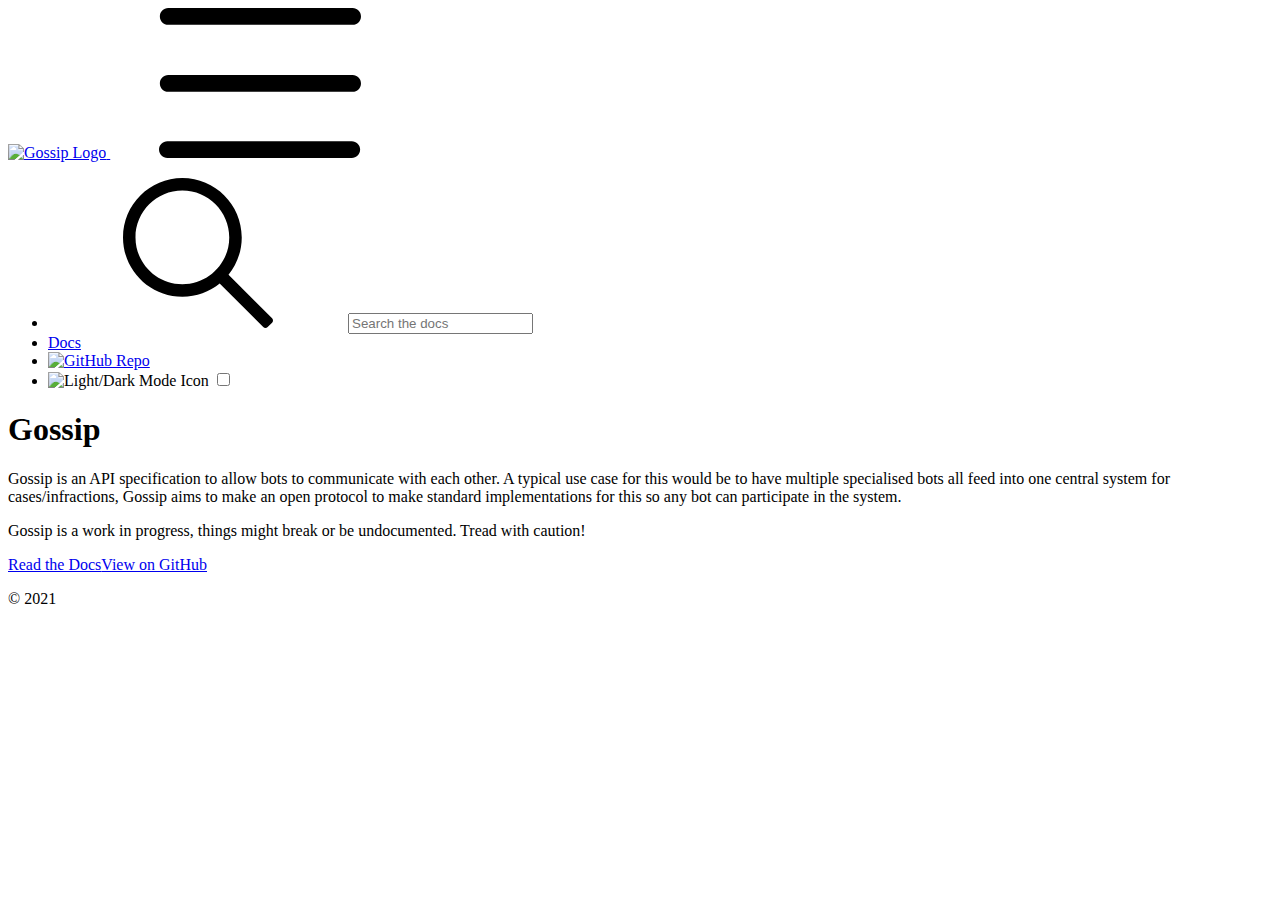
<file: index.html>
<!doctype html><html lang=en class=dark><head><meta charset=utf-8><meta name=viewport content="width=device-width,initial-scale=1"><meta name=generator content="Hugo 0.80.0"><link rel=apple-touch-icon sizes=180x180 href=https://gossip.rest/favicons/apple-touch-icon.png><link rel=icon type=image/png sizes=32x32 href=https://gossip.rest/favicons/favicon-32x32.png><link rel=icon type=image/png sizes=16x16 href=https://gossip.rest/favicons/favicon-16x16.png><link rel=manifest href=https://gossip.rest/favicons/site.webmanifest><link rel=mask-icon href=https://gossip.rest/favicons/safari-pinned-tab.svg color=#004750><link rel="shortcut icon" href=https://gossip.rest/favicons/favicon.ico><meta name=msapplication-config content="https://gossip.rest/favicons/browserconfig.xml"><title>Gossip</title><meta property="og:title" content="Gossip"><meta property="og:description" content><meta property="og:type" content="website"><meta property="og:url" content="https://gossip.rest/"><meta itemprop=name content="Gossip"><meta itemprop=description content><meta name=twitter:card content="summary"><meta name=twitter:title content="Gossip"><meta name=twitter:description content><link rel=stylesheet href=https://gossip.rest/css/styles.beeed6a5a2e0de94408149478becd1cbd06508ba76ff8715a565d86ce57235b7c1fb44648d58b7d9855d447791e40fe8e45cbd40cf4a5703024e6d79c027ec2b.css integrity="sha512-vu7WpaLg3pRAgUlHi+zRy9BlCLp2/4cVpWXYbOVyNbfB+0RkjVi32YVdRHeR5A/o5Fy9QM9KVwMCTm15wCfsKw=="></head><body class=page-home data-code=7 data-lines=true><header class=nav_header><nav class="wrap nav menu"><a href=https://gossip.rest/ class=nav_brand><picture data-lit=https://gossip.rest/images/gossip.svg data-dark=https://gossip.rest/images/gossip.svg>
<source srcset=https://gossip.rest/images/gossip.svg media="(prefers-color-scheme: dark)"><img srcset=https://gossip.rest/images/gossip.svg alt="Gossip Logo"></picture>
<label class="nav_toggle toggle" title="Site Menu" role=button><svg class="icon icon_harmburger"><use xlink:href="#harmburger"/></svg></label></a><ul class=nav_body><li class=nav-item><div class=search><label for=find class=search_label><svg class="icon icon_search"><use xlink:href="#search"/></svg></label><input type=search class=search_field placeholder="Search the docs" id=find autocomplete=off><div class="search_results results"></div></div></li><li class=nav-item><a class=nav-link href=https://gossip.rest/docs/><span>Docs</span></a></li><li class="nav-item nav_repo"><a class=nav-link href=https://github.com/BotGossip/site target=_blank><picture data-lit=https://gossip.rest/images/GitHubMarkLight.svg data-dark=https://gossip.rest/images/GitHubMarkDark.svg>
<source srcset=https://gossip.rest/images/GitHubMarkDark.svg media="(prefers-color-scheme: dark)"><img srcset=https://gossip.rest/images/GitHubMarkLight.svg alt="GitHub Repo"></picture></a></li><li class=nav-item><div class=color_mode><label for=mode><picture data-lit=https://gossip.rest/icons/sun.svg data-dark=https://gossip.rest/icons/moon.svg>
<source srcset=https://gossip.rest/icons/moon.svg media="(prefers-color-scheme: dark)"><img srcset=https://gossip.rest/icons/sun.svg alt="Light/Dark Mode Icon" class=color_icon></picture></label>
<input type=checkbox class=color_choice id=mode title="Toggle Dark Mode"></div></li></ul></nav></header><div class="main wrap pt-4"><div class=content><h1 id=gossip>Gossip</h1><p>Gossip is an API specification to allow bots to communicate with each other. A typical use case for this would be to have multiple specialised bots all feed into one central system for cases/infractions, Gossip aims to make an open protocol to make standard implementations for this so any bot can participate in the system.</p><div class="tip tip_warning">Gossip is a work in progress, things might break or be undocumented. Tread with caution!</div><p><a href=docs/ class=button>Read the Docs</a><a href=https://github.com/BotGossip class=button>View on GitHub</a></p></div></div><footer class="pt-2 pb-2"><div class=wrap><p>&copy; <span class=year>2021</span></p></div></footer><svg width="0" height="0" class="hidden"><symbol xmlns="http://www.w3.org/2000/svg" viewBox="0 0 492.004 492.004" id="next"><path d="M484.14 226.886 306.46 49.202c-5.072-5.072-11.832-7.856-19.04-7.856-7.216.0-13.972 2.788-19.044 7.856l-16.132 16.136c-5.068 5.064-7.86 11.828-7.86 19.04.0 7.208 2.792 14.2 7.86 19.264L355.9 207.526H26.58C11.732 207.526.0 219.15.0 234.002v22.812c0 14.852 11.732 27.648 26.58 27.648h330.496L252.248 388.926c-5.068 5.072-7.86 11.652-7.86 18.864.0 7.204 2.792 13.88 7.86 18.948l16.132 16.084c5.072 5.072 11.828 7.836 19.044 7.836 7.208.0 13.968-2.8 19.04-7.872l177.68-177.68c5.084-5.088 7.88-11.88 7.86-19.1.016-7.244-2.776-14.04-7.864-19.12z"/></symbol><symbol xmlns="http://www.w3.org/2000/svg" viewBox="0 0 511.999 511.999" id="search"><path d="M508.874 478.708 360.142 329.976c28.21-34.827 45.191-79.103 45.191-127.309C405.333 90.917 314.416.0 202.666.0S0 90.917.0 202.667s90.917 202.667 202.667 202.667c48.206.0 92.482-16.982 127.309-45.191l148.732 148.732c4.167 4.165 10.919 4.165 15.086.0l15.081-15.082c4.165-4.166 4.165-10.92-.001-15.085zM202.667 362.667c-88.229.0-160-71.771-160-160s71.771-160 160-160 160 71.771 160 160-71.771 160-160 160z"/></symbol><symbol xmlns="http://www.w3.org/2000/svg" viewBox="0 0 241 179" id="harmburger"><path d="M1 10C1 4.477 5.477.0 11 0h220c5.523.0 10 4.477 10 10s-4.477 10-10 10H11C5.477 20 1 15.523 1 10zm0 80c0-5.523 4.477-10 10-10h220c5.523.0 10 4.477 10 10s-4.477 10-10 10H11c-5.523.0-10-4.477-10-10zm9 69c-5.523.0-10 4.477-10 10s4.477 10 10 10h220c5.523.0 10-4.477 10-10s-4.477-10-10-10H10z"/></symbol><symbol xmlns="http://www.w3.org/2000/svg" viewBox="0 0 401.998 401.998" id="sort"><path d="M73.092 164.452h255.813c4.949.0 9.233-1.807 12.848-5.424 3.613-3.616 5.427-7.898 5.427-12.847s-1.813-9.229-5.427-12.85L213.846 5.424C210.232 1.812 205.951.0 200.999.0s-9.233 1.812-12.85 5.424L60.242 133.331c-3.617 3.617-5.424 7.901-5.424 12.85.0 4.948 1.807 9.231 5.424 12.847 3.621 3.617 7.902 5.424 12.85 5.424zm255.813 73.097H73.092c-4.952.0-9.233 1.808-12.85 5.421-3.617 3.617-5.424 7.898-5.424 12.847s1.807 9.233 5.424 12.848L188.149 396.57c3.621 3.617 7.902 5.428 12.85 5.428s9.233-1.811 12.847-5.428l127.907-127.906c3.613-3.614 5.427-7.898 5.427-12.848.0-4.948-1.813-9.229-5.427-12.847-3.614-3.616-7.899-5.42-12.848-5.42z"/></symbol></svg><svg width="0" height="0" class="hidden"><symbol viewBox="0 0 512 512" xmlns="http://www.w3.org/2000/svg" id="facebook"><path d="M437 0H75C33.648.0.0 33.648.0 75v362c0 41.352 33.648 75 75 75h151V331h-60v-90h60v-61c0-49.629 40.371-90 90-90h91v90h-91v61h91l-15 90h-76v181h121c41.352.0 75-33.648 75-75V75c0-41.352-33.648-75-75-75zm0 0"/></symbol><symbol xmlns="http://www.w3.org/2000/svg" viewBox="0 0 18.001 18.001" id="twitter"><path d="M15.891 4.013c.808-.496 1.343-1.173 1.605-2.034a8.68 8.68.0 01-2.351.861c-.703-.756-1.593-1.14-2.66-1.14-1.043.0-1.924.366-2.643 1.078a3.56 3.56.0 00-1.076 2.605c0 .309.039.585.117.819-3.076-.105-5.622-1.381-7.628-3.837-.34.601-.51 1.213-.51 1.846.0 1.301.549 2.332 1.645 3.089-.625-.053-1.176-.211-1.645-.47.0.929.273 1.705.82 2.388a3.623 3.623.0 002.115 1.291c-.312.08-.641.118-.979.118-.312.0-.533-.026-.664-.083.23.757.664 1.371 1.291 1.841a3.652 3.652.0 002.152.743C4.148 14.173 2.625 14.69.902 14.69c-.422.0-.721-.006-.902-.038 1.697 1.102 3.586 1.649 5.676 1.649 2.139.0 4.029-.542 5.674-1.626 1.645-1.078 2.859-2.408 3.639-3.974a10.77 10.77.0 001.172-4.892v-.468a7.788 7.788.0 001.84-1.921 8.142 8.142.0 01-2.11.593z"/></symbol><symbol aria-hidden="true" xmlns="http://www.w3.org/2000/svg" viewBox="0 0 512 512" id="mail"><path d="M502.3 190.8c3.9-3.1 9.7-.2 9.7 4.7V4e2c0 26.5-21.5 48-48 48H48c-26.5.0-48-21.5-48-48V195.6c0-5 5.7-7.8 9.7-4.7 22.4 17.4 52.1 39.5 154.1 113.6 21.1 15.4 56.7 47.8 92.2 47.6 35.7.3 72-32.8 92.3-47.6 102-74.1 131.6-96.3 154-113.7zM256 320c23.2.4 56.6-29.2 73.4-41.4 132.7-96.3 142.8-104.7 173.4-128.7 5.8-4.5 9.2-11.5 9.2-18.9v-19c0-26.5-21.5-48-48-48H48C21.5 64 0 85.5.0 112v19c0 7.4 3.4 14.3 9.2 18.9 30.6 23.9 40.7 32.4 173.4 128.7 16.8 12.2 50.2 41.8 73.4 41.4z"/></symbol><symbol xmlns="http://www.w3.org/2000/svg" viewBox="0 0 512 512" id="calendar"><path d="M452 40h-24V0h-40v40H124V0H84v40H60C26.916 40 0 66.916.0 1e2v352c0 33.084 26.916 60 60 60h392c33.084.0 60-26.916 60-60V1e2c0-33.084-26.916-60-60-60zm20 412c0 11.028-8.972 20-20 20H60c-11.028.0-20-8.972-20-20V188h432v264zm0-304H40v-48c0-11.028 8.972-20 20-20h24v40h40V80h264v40h40V80h24c11.028.0 20 8.972 20 20v48z"/><path d="M76 230h40v40H76zm80 0h40v40h-40zm80 0h40v40h-40zm80 0h40v40h-40zm80 0h40v40h-40zM76 310h40v40H76zm80 0h40v40h-40zm80 0h40v40h-40zm80 0h40v40h-40zM76 390h40v40H76zm80 0h40v40h-40zm80 0h40v40h-40zm80 0h40v40h-40zm80-80h40v40h-40z"/></symbol><symbol xmlns="http://www.w3.org/2000/svg" viewBox="0 0 512 512" id="github"><path d="M255.968 5.329C114.624 5.329.0 120.401.0 262.353c0 113.536 73.344 209.856 175.104 243.872 12.8 2.368 17.472-5.568 17.472-12.384.0-6.112-.224-22.272-.352-43.712-71.2 15.52-86.24-34.464-86.24-34.464-11.616-29.696-28.416-37.6-28.416-37.6-23.264-15.936 1.728-15.616 1.728-15.616 25.696 1.824 39.2 26.496 39.2 26.496 22.848 39.264 59.936 27.936 74.528 21.344 2.304-16.608 8.928-27.936 16.256-34.368-56.832-6.496-116.608-28.544-116.608-127.008.0-28.064 9.984-51.008 26.368-68.992-2.656-6.496-11.424-32.64 2.496-68 0 0 21.504-6.912 70.4 26.336 20.416-5.696 42.304-8.544 64.096-8.64 21.728.128 43.648 2.944 64.096 8.672 48.864-33.248 70.336-26.336 70.336-26.336 13.952 35.392 5.184 61.504 2.56 68 16.416 17.984 26.304 40.928 26.304 68.992.0 98.72-59.84 120.448-116.864 126.816 9.184 7.936 17.376 23.616 17.376 47.584.0 34.368-.32 62.08-.32 70.496.0 6.88 4.608 14.88 17.6 12.352C438.72 472.145 512 375.857 512 262.353 512 120.401 397.376 5.329 255.968 5.329z"/></symbol><symbol viewBox="0 0 24 24" xmlns="http://www.w3.org/2000/svg" id="rss"><circle cx="3.429" cy="20.571" r="3.429"/><path d="M11.429 24h4.57C15.999 15.179 8.821 8.001.0 8v4.572c6.302.001 11.429 5.126 11.429 11.428z"/><path d="M24 24C24 10.766 13.234.0.0.0v4.571c10.714.0 19.43 8.714 19.43 19.429z"/></symbol><symbol viewBox="0 0 512 512" xmlns="http://www.w3.org/2000/svg" id="linkedin"><path d="M437 0H75C33.648.0.0 33.648.0 75v362c0 41.352 33.648 75 75 75h362c41.352.0 75-33.648 75-75V75c0-41.352-33.648-75-75-75zM181 406h-60V196h60zm0-240h-60v-60h60zm210 240h-60V286c0-16.54-13.46-30-30-30s-30 13.46-30 30v120h-60V196h60v11.309C286.719 202.422 296.93 196 316 196c40.691.043 75 36.547 75 79.688zm0 0"/></symbol><symbol xmlns="http://www.w3.org/2000/svg" viewBox="0 0 612 612" id="arrow"><path d="M604.501 440.509 325.398 134.956c-5.331-5.357-12.423-7.627-19.386-7.27-6.989-.357-14.056 1.913-19.387 7.27L7.499 440.509c-9.999 10.024-9.999 26.298.0 36.323s26.223 10.024 36.222.0l262.293-287.164L568.28 476.832c9.999 10.024 26.222 10.024 36.221.0 9.999-10.023 9.999-26.298.0-36.323z"/></symbol><symbol viewBox="0 0 512 512" xmlns="http://www.w3.org/2000/svg" id="carly"><path d="M504.971 239.029 448 182.059V84c0-46.317-37.682-84-84-84h-44c-13.255.0-24 10.745-24 24s10.745 24 24 24h44c19.851.0 36 16.149 36 36v108c0 6.365 2.529 12.47 7.029 16.971L454.059 256l-47.029 47.029A24.002 24.002.0 004e2 320v108c0 19.851-16.149 36-36 36h-44c-13.255.0-24 10.745-24 24s10.745 24 24 24h44c46.318.0 84-37.683 84-84v-98.059l56.971-56.971c9.372-9.372 9.372-24.568.0-33.941zM112 192V84c0-19.851 16.149-36 36-36h44c13.255.0 24-10.745 24-24S205.255.0 192 0h-44c-46.318.0-84 37.683-84 84v98.059l-56.971 56.97c-9.373 9.373-9.373 24.568.0 33.941L64 329.941V428c0 46.317 37.682 84 84 84h44c13.255.0 24-10.745 24-24s-10.745-24-24-24h-44c-19.851.0-36-16.149-36-36V320c0-6.365-2.529-12.47-7.029-16.971L57.941 256l47.029-47.029A24.002 24.002.0 00112 192z"/></symbol><symbol viewBox="0 0 24 24" xmlns="http://www.w3.org/2000/svg" id="copy"><path d="M23 2.75A2.75 2.75.0 0020.25.0H8.75A2.75 2.75.0 006 2.75v13.5A2.75 2.75.0 008.75 19h11.5A2.75 2.75.0 0023 16.25zM18.25 14.5h-7.5a.75.75.0 010-1.5h7.5a.75.75.0 010 1.5zm0-3h-7.5a.75.75.0 010-1.5h7.5a.75.75.0 010 1.5zm0-3h-7.5a.75.75.0 010-1.5h7.5a.75.75.0 010 1.5z"/><path d="M8.75 20.5A4.255 4.255.0 014.5 16.25V2.75c0-.086.02-.166.025-.25H3.75A2.752 2.752.0 001 5.25v16A2.752 2.752.0 003.75 24h12a2.752 2.752.0 002.75-2.75v-.75z"/></symbol><symbol xmlns="http://www.w3.org/2000/svg" viewBox="0 0 512.001 512.001" id="closeme"><path d="M284.286 256.002 506.143 34.144c7.811-7.811 7.811-20.475.0-28.285-7.811-7.81-20.475-7.811-28.285.0L256 227.717 34.143 5.859c-7.811-7.811-20.475-7.811-28.285.0-7.81 7.811-7.811 20.475.0 28.285l221.857 221.857L5.858 477.859c-7.811 7.811-7.811 20.475.0 28.285a19.938 19.938.0 0014.143 5.857 19.94 19.94.0 0014.143-5.857L256 284.287l221.857 221.857c3.905 3.905 9.024 5.857 14.143 5.857s10.237-1.952 14.143-5.857c7.811-7.811 7.811-20.475.0-28.285L284.286 256.002z"/></symbol><symbol xmlns="http://www.w3.org/2000/svg" viewBox="0 0 512 512" id="open-menu"><path d="M492 236H20c-11.046.0-20 8.954-20 20s8.954 20 20 20h472c11.046.0 20-8.954 20-20s-8.954-20-20-20zm0-160H20C8.954 76 0 84.954.0 96s8.954 20 20 20h472c11.046.0 20-8.954 20-20s-8.954-20-20-20zm0 320H20c-11.046.0-20 8.954-20 20s8.954 20 20 20h472c11.046.0 20-8.954 20-20s-8.954-20-20-20z"/></symbol><symbol xmlns="http://www.w3.org/2000/svg" viewBox="0 0 24 24" id="instagram"><path d="M12 2.163c3.204.0 3.584.012 4.85.07 3.252.148 4.771 1.691 4.919 4.919.058 1.265.069 1.645.069 4.849.0 3.205-.012 3.584-.069 4.849-.149 3.225-1.664 4.771-4.919 4.919-1.266.058-1.644.07-4.85.07-3.204.0-3.584-.012-4.849-.07-3.26-.149-4.771-1.699-4.919-4.92-.058-1.265-.07-1.644-.07-4.849.0-3.204.013-3.583.07-4.849.149-3.227 1.664-4.771 4.919-4.919 1.266-.057 1.645-.069 4.849-.069zM12 0C8.741.0 8.333.014 7.053.072c-4.358.2-6.78 2.618-6.98 6.98-.059 1.281-.073 1.689-.073 4.948s.014 3.668.072 4.948c.2 4.358 2.618 6.78 6.98 6.98C8.333 23.986 8.741 24 12 24s3.668-.014 4.948-.072c4.354-.2 6.782-2.618 6.979-6.98.059-1.28.073-1.689.073-4.948s-.014-3.667-.072-4.947c-.196-4.354-2.617-6.78-6.979-6.98-1.281-.059-1.69-.073-4.949-.073zm0 5.838c-3.403.0-6.162 2.759-6.162 6.162S8.597 18.163 12 18.163s6.162-2.759 6.162-6.163c0-3.403-2.759-6.162-6.162-6.162zM12 16c-2.209.0-4-1.79-4-4 0-2.209 1.791-4 4-4s4 1.791 4 4c0 2.21-1.791 4-4 4zm6.406-11.845c-.796.0-1.441.645-1.441 1.44s.645 1.44 1.441 1.44c.795.0 1.439-.645 1.439-1.44s-.644-1.44-1.439-1.44z"/></symbol><symbol xmlns="http://www.w3.org/2000/svg" viewBox="0 0 24 24" id="youtube"><path d="M19.615 3.184c-3.604-.246-11.631-.245-15.23.0-3.897.266-4.356 2.62-4.385 8.816.029 6.185.484 8.549 4.385 8.816 3.6.245 11.626.246 15.23.0 3.897-.266 4.356-2.62 4.385-8.816-.029-6.185-.484-8.549-4.385-8.816zm-10.615 12.816V8l8 3.993L9 16z"/></symbol><symbol xmlns="http://www.w3.org/2000/svg" viewBox="0 0 24 24" id="stackoverflow"><path d="M21 27v-8h3v11H0V19h3v8h18z"/><path d="M17.1.2 15 1.8l7.9 10.6 2.1-1.6L17.1.2zm3.7 14.7L10.6 6.4l1.7-2 10.2 8.5-1.7 2zM7.2 12.3l12 5.6 1.1-2.4-12-5.6-1.1 2.4zm-1.8 6.8 13.56 1.96.17-2.38-13.26-2.55-.47 2.97zM19 25H5v-3h14v3z"/></symbol></svg><script src=https://gossip.rest/js/bundle.min.72850a77b40653e92c7a64010d5d7d57ab1e00307d9b04b3d9568b0df92ee427a974af9c15a1362d7214e65f8a30c2b03d60eb5282e9da8ceaca1e8e1890525e.js></script></body></html>
</file>
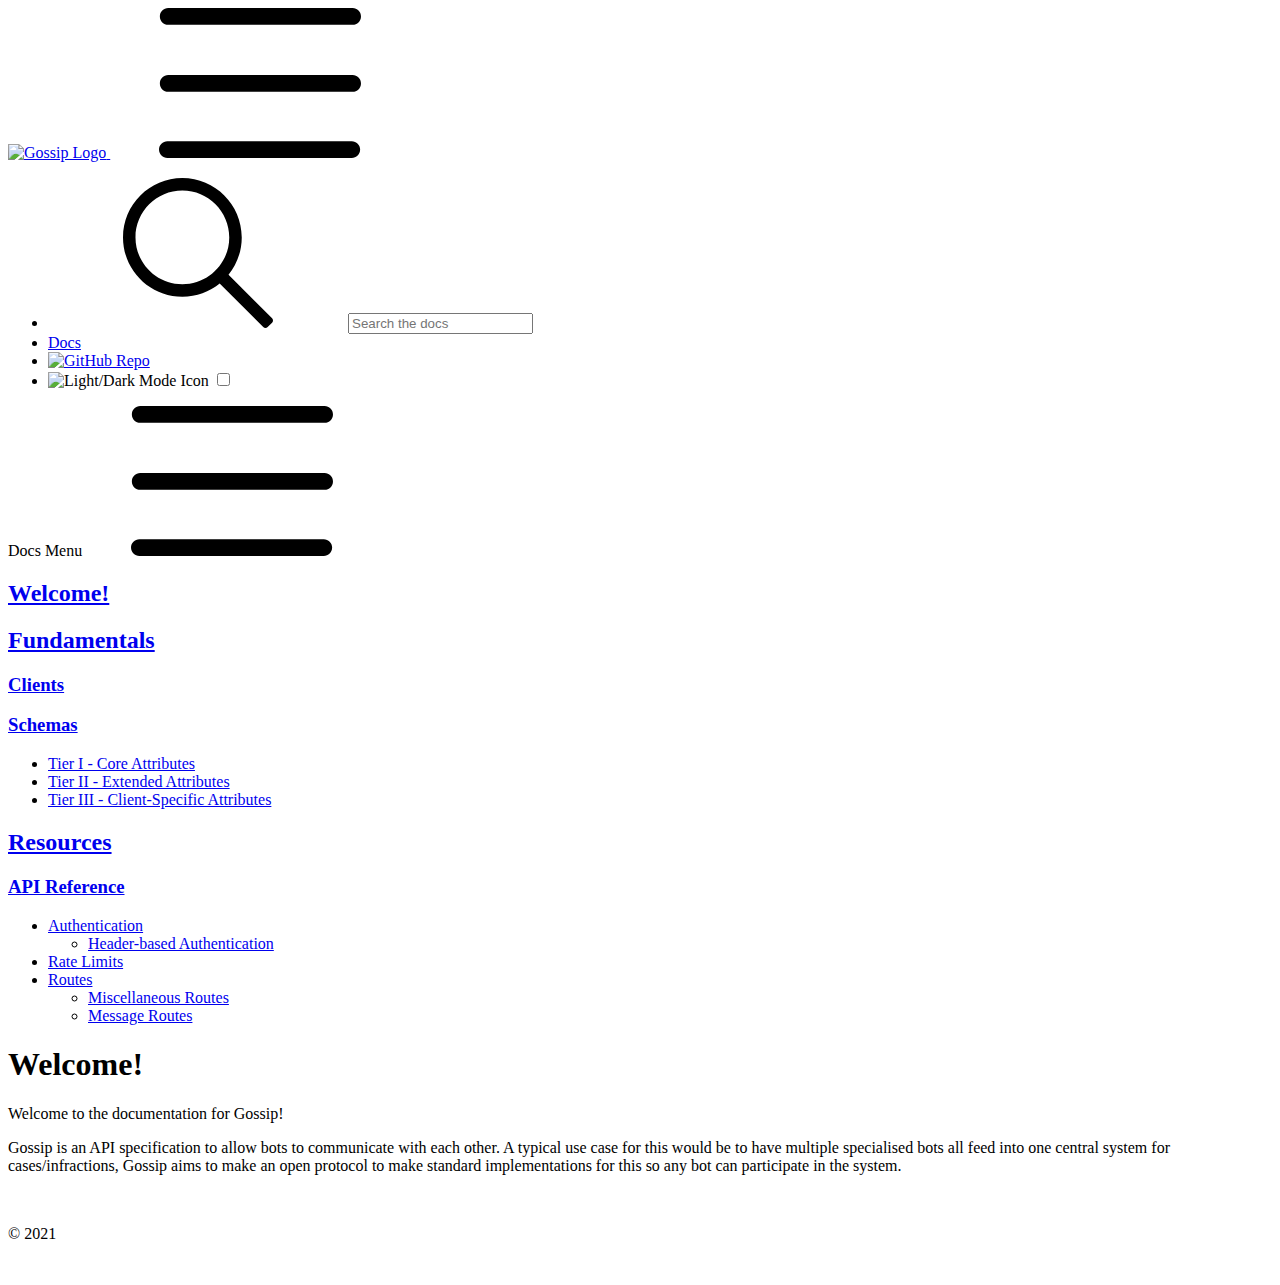
<file: docs/index.html>
<!doctype html><html lang=en class=dark><head><meta charset=utf-8><meta name=viewport content="width=device-width,initial-scale=1"><meta name=generator content="Hugo 0.80.0"><link rel=apple-touch-icon sizes=180x180 href=https://gossip.rest/favicons/apple-touch-icon.png><link rel=icon type=image/png sizes=32x32 href=https://gossip.rest/favicons/favicon-32x32.png><link rel=icon type=image/png sizes=16x16 href=https://gossip.rest/favicons/favicon-16x16.png><link rel=manifest href=https://gossip.rest/favicons/site.webmanifest><link rel=mask-icon href=https://gossip.rest/favicons/safari-pinned-tab.svg color=#004750><link rel="shortcut icon" href=https://gossip.rest/favicons/favicon.ico><meta name=msapplication-config content="https://gossip.rest/favicons/browserconfig.xml"><title>Welcome! | Gossip</title><meta property="og:title" content="Welcome!"><meta property="og:description" content><meta property="og:type" content="website"><meta property="og:url" content="https://gossip.rest/docs/"><meta itemprop=name content="Welcome!"><meta itemprop=description content><meta name=twitter:card content="summary"><meta name=twitter:title content="Welcome!"><meta name=twitter:description content><link rel=stylesheet href=https://gossip.rest/css/styles.beeed6a5a2e0de94408149478becd1cbd06508ba76ff8715a565d86ce57235b7c1fb44648d58b7d9855d447791e40fe8e45cbd40cf4a5703024e6d79c027ec2b.css integrity="sha512-vu7WpaLg3pRAgUlHi+zRy9BlCLp2/4cVpWXYbOVyNbfB+0RkjVi32YVdRHeR5A/o5Fy9QM9KVwMCTm15wCfsKw=="></head><body class=page-section data-code=7 data-lines=true><header class=nav_header><nav class="wrap nav menu"><a href=https://gossip.rest/ class=nav_brand><picture data-lit=https://gossip.rest/images/gossip.svg data-dark=https://gossip.rest/images/gossip.svg>
<source srcset=https://gossip.rest/images/gossip.svg media="(prefers-color-scheme: dark)"><img srcset=https://gossip.rest/images/gossip.svg alt="Gossip Logo"></picture>
<label class="nav_toggle toggle" title="Site Menu" role=button><svg class="icon icon_harmburger"><use xlink:href="#harmburger"/></svg></label></a><ul class=nav_body><li class=nav-item><div class=search><label for=find class=search_label><svg class="icon icon_search"><use xlink:href="#search"/></svg></label><input type=search class=search_field placeholder="Search the docs" id=find autocomplete=off><div class="search_results results"></div></div></li><li class=nav-item><a class=nav-link href=https://gossip.rest/docs/><span>Docs</span></a></li><li class="nav-item nav_repo"><a class=nav-link href=https://github.com/BotGossip/site target=_blank><picture data-lit=https://gossip.rest/images/GitHubMarkLight.svg data-dark=https://gossip.rest/images/GitHubMarkDark.svg>
<source srcset=https://gossip.rest/images/GitHubMarkDark.svg media="(prefers-color-scheme: dark)"><img srcset=https://gossip.rest/images/GitHubMarkLight.svg alt="GitHub Repo"></picture></a></li><li class=nav-item><div class=color_mode><label for=mode><picture data-lit=https://gossip.rest/icons/sun.svg data-dark=https://gossip.rest/icons/moon.svg>
<source srcset=https://gossip.rest/icons/moon.svg media="(prefers-color-scheme: dark)"><img srcset=https://gossip.rest/icons/sun.svg alt="Light/Dark Mode Icon" class=color_icon></picture></label>
<input type=checkbox class=color_choice id=mode title="Toggle Dark Mode"></div></li></ul></nav></header><div class="main wrap pt-4"><div class=grid-auto><aside class="aside menu"><div><label class="aside_toggle toggle" title="Docs Menu" role=button>Docs Menu<svg class="icon icon_harmburger"><use xlink:href="#harmburger"/></svg></label></div><section class="section aside_inner"><h2 class="section_title active"><a href=https://gossip.rest/docs/ class=group>Welcome!</a></h2><section id=docs-welcome><section class="section aside_inner"><h2 class=section_title><a href=https://gossip.rest/docs/fundamentals/ class=group>Fundamentals</a></h2><section id=docs-fundamentals><h3 class=section_link><a id=docs-clients href=https://gossip.rest/docs/fundamentals/clients/>Clients</a></h3><nav id=TableOfContents></nav><h3 class=section_link><a id=docs-schemas href=https://gossip.rest/docs/fundamentals/schemas/>Schemas</a></h3><nav id=TableOfContents><ul><li><a href=#tier-i---core-attributes>Tier I - Core Attributes</a></li><li><a href=#tier-ii---extended-attributes>Tier II - Extended Attributes</a></li><li><a href=#tier-iii---client-specific-attributes>Tier III - Client-Specific Attributes</a></li></ul></nav></section></section><section class="section aside_inner"><h2 class=section_title><a href=https://gossip.rest/docs/resources/ class=group>Resources</a></h2><section id=docs-resources><h3 class=section_link><a id=docs-api-reference href=https://gossip.rest/docs/resources/api-reference/>API Reference</a></h3><nav id=TableOfContents><ul><li><a href=#authentication>Authentication</a><ul><li><a href=#header-based-authentication>Header-based Authentication</a></li></ul></li><li><a href=#rate-limits>Rate Limits</a></li><li><a href=#routes>Routes</a><ul><li><a href=#miscellaneous-routes>Miscellaneous Routes</a></li><li><a href=#message-routes>Message Routes</a></li></ul></li></ul></nav></section></section></section></section></aside><main class=content><h1>Welcome!</h1><p>Welcome to the documentation for Gossip!</p><p>Gossip is an API specification to allow bots to communicate with each other. A typical use case for this would be to have multiple specialised bots all feed into one central system for cases/infractions, Gossip aims to make an open protocol to make standard implementations for this so any bot can participate in the system.</p><div class="pager pager_lean"></div><svg width="0" height="0" class="hidden"><symbol xmlns="http://www.w3.org/2000/svg" viewBox="0 0 492.004 492.004" id="next"><path d="M484.14 226.886 306.46 49.202c-5.072-5.072-11.832-7.856-19.04-7.856-7.216.0-13.972 2.788-19.044 7.856l-16.132 16.136c-5.068 5.064-7.86 11.828-7.86 19.04.0 7.208 2.792 14.2 7.86 19.264L355.9 207.526H26.58C11.732 207.526.0 219.15.0 234.002v22.812c0 14.852 11.732 27.648 26.58 27.648h330.496L252.248 388.926c-5.068 5.072-7.86 11.652-7.86 18.864.0 7.204 2.792 13.88 7.86 18.948l16.132 16.084c5.072 5.072 11.828 7.836 19.044 7.836 7.208.0 13.968-2.8 19.04-7.872l177.68-177.68c5.084-5.088 7.88-11.88 7.86-19.1.016-7.244-2.776-14.04-7.864-19.12z"/></symbol><symbol xmlns="http://www.w3.org/2000/svg" viewBox="0 0 511.999 511.999" id="search"><path d="M508.874 478.708 360.142 329.976c28.21-34.827 45.191-79.103 45.191-127.309C405.333 90.917 314.416.0 202.666.0S0 90.917.0 202.667s90.917 202.667 202.667 202.667c48.206.0 92.482-16.982 127.309-45.191l148.732 148.732c4.167 4.165 10.919 4.165 15.086.0l15.081-15.082c4.165-4.166 4.165-10.92-.001-15.085zM202.667 362.667c-88.229.0-160-71.771-160-160s71.771-160 160-160 160 71.771 160 160-71.771 160-160 160z"/></symbol><symbol xmlns="http://www.w3.org/2000/svg" viewBox="0 0 241 179" id="harmburger"><path d="M1 10C1 4.477 5.477.0 11 0h220c5.523.0 10 4.477 10 10s-4.477 10-10 10H11C5.477 20 1 15.523 1 10zm0 80c0-5.523 4.477-10 10-10h220c5.523.0 10 4.477 10 10s-4.477 10-10 10H11c-5.523.0-10-4.477-10-10zm9 69c-5.523.0-10 4.477-10 10s4.477 10 10 10h220c5.523.0 10-4.477 10-10s-4.477-10-10-10H10z"/></symbol><symbol xmlns="http://www.w3.org/2000/svg" viewBox="0 0 401.998 401.998" id="sort"><path d="M73.092 164.452h255.813c4.949.0 9.233-1.807 12.848-5.424 3.613-3.616 5.427-7.898 5.427-12.847s-1.813-9.229-5.427-12.85L213.846 5.424C210.232 1.812 205.951.0 200.999.0s-9.233 1.812-12.85 5.424L60.242 133.331c-3.617 3.617-5.424 7.901-5.424 12.85.0 4.948 1.807 9.231 5.424 12.847 3.621 3.617 7.902 5.424 12.85 5.424zm255.813 73.097H73.092c-4.952.0-9.233 1.808-12.85 5.421-3.617 3.617-5.424 7.898-5.424 12.847s1.807 9.233 5.424 12.848L188.149 396.57c3.621 3.617 7.902 5.428 12.85 5.428s9.233-1.811 12.847-5.428l127.907-127.906c3.613-3.614 5.427-7.898 5.427-12.848.0-4.948-1.813-9.229-5.427-12.847-3.614-3.616-7.899-5.42-12.848-5.42z"/></symbol></svg><svg width="0" height="0" class="hidden"><symbol viewBox="0 0 512 512" xmlns="http://www.w3.org/2000/svg" id="facebook"><path d="M437 0H75C33.648.0.0 33.648.0 75v362c0 41.352 33.648 75 75 75h151V331h-60v-90h60v-61c0-49.629 40.371-90 90-90h91v90h-91v61h91l-15 90h-76v181h121c41.352.0 75-33.648 75-75V75c0-41.352-33.648-75-75-75zm0 0"/></symbol><symbol xmlns="http://www.w3.org/2000/svg" viewBox="0 0 18.001 18.001" id="twitter"><path d="M15.891 4.013c.808-.496 1.343-1.173 1.605-2.034a8.68 8.68.0 01-2.351.861c-.703-.756-1.593-1.14-2.66-1.14-1.043.0-1.924.366-2.643 1.078a3.56 3.56.0 00-1.076 2.605c0 .309.039.585.117.819-3.076-.105-5.622-1.381-7.628-3.837-.34.601-.51 1.213-.51 1.846.0 1.301.549 2.332 1.645 3.089-.625-.053-1.176-.211-1.645-.47.0.929.273 1.705.82 2.388a3.623 3.623.0 002.115 1.291c-.312.08-.641.118-.979.118-.312.0-.533-.026-.664-.083.23.757.664 1.371 1.291 1.841a3.652 3.652.0 002.152.743C4.148 14.173 2.625 14.69.902 14.69c-.422.0-.721-.006-.902-.038 1.697 1.102 3.586 1.649 5.676 1.649 2.139.0 4.029-.542 5.674-1.626 1.645-1.078 2.859-2.408 3.639-3.974a10.77 10.77.0 001.172-4.892v-.468a7.788 7.788.0 001.84-1.921 8.142 8.142.0 01-2.11.593z"/></symbol><symbol aria-hidden="true" xmlns="http://www.w3.org/2000/svg" viewBox="0 0 512 512" id="mail"><path d="M502.3 190.8c3.9-3.1 9.7-.2 9.7 4.7V4e2c0 26.5-21.5 48-48 48H48c-26.5.0-48-21.5-48-48V195.6c0-5 5.7-7.8 9.7-4.7 22.4 17.4 52.1 39.5 154.1 113.6 21.1 15.4 56.7 47.8 92.2 47.6 35.7.3 72-32.8 92.3-47.6 102-74.1 131.6-96.3 154-113.7zM256 320c23.2.4 56.6-29.2 73.4-41.4 132.7-96.3 142.8-104.7 173.4-128.7 5.8-4.5 9.2-11.5 9.2-18.9v-19c0-26.5-21.5-48-48-48H48C21.5 64 0 85.5.0 112v19c0 7.4 3.4 14.3 9.2 18.9 30.6 23.9 40.7 32.4 173.4 128.7 16.8 12.2 50.2 41.8 73.4 41.4z"/></symbol><symbol xmlns="http://www.w3.org/2000/svg" viewBox="0 0 512 512" id="calendar"><path d="M452 40h-24V0h-40v40H124V0H84v40H60C26.916 40 0 66.916.0 1e2v352c0 33.084 26.916 60 60 60h392c33.084.0 60-26.916 60-60V1e2c0-33.084-26.916-60-60-60zm20 412c0 11.028-8.972 20-20 20H60c-11.028.0-20-8.972-20-20V188h432v264zm0-304H40v-48c0-11.028 8.972-20 20-20h24v40h40V80h264v40h40V80h24c11.028.0 20 8.972 20 20v48z"/><path d="M76 230h40v40H76zm80 0h40v40h-40zm80 0h40v40h-40zm80 0h40v40h-40zm80 0h40v40h-40zM76 310h40v40H76zm80 0h40v40h-40zm80 0h40v40h-40zm80 0h40v40h-40zM76 390h40v40H76zm80 0h40v40h-40zm80 0h40v40h-40zm80 0h40v40h-40zm80-80h40v40h-40z"/></symbol><symbol xmlns="http://www.w3.org/2000/svg" viewBox="0 0 512 512" id="github"><path d="M255.968 5.329C114.624 5.329.0 120.401.0 262.353c0 113.536 73.344 209.856 175.104 243.872 12.8 2.368 17.472-5.568 17.472-12.384.0-6.112-.224-22.272-.352-43.712-71.2 15.52-86.24-34.464-86.24-34.464-11.616-29.696-28.416-37.6-28.416-37.6-23.264-15.936 1.728-15.616 1.728-15.616 25.696 1.824 39.2 26.496 39.2 26.496 22.848 39.264 59.936 27.936 74.528 21.344 2.304-16.608 8.928-27.936 16.256-34.368-56.832-6.496-116.608-28.544-116.608-127.008.0-28.064 9.984-51.008 26.368-68.992-2.656-6.496-11.424-32.64 2.496-68 0 0 21.504-6.912 70.4 26.336 20.416-5.696 42.304-8.544 64.096-8.64 21.728.128 43.648 2.944 64.096 8.672 48.864-33.248 70.336-26.336 70.336-26.336 13.952 35.392 5.184 61.504 2.56 68 16.416 17.984 26.304 40.928 26.304 68.992.0 98.72-59.84 120.448-116.864 126.816 9.184 7.936 17.376 23.616 17.376 47.584.0 34.368-.32 62.08-.32 70.496.0 6.88 4.608 14.88 17.6 12.352C438.72 472.145 512 375.857 512 262.353 512 120.401 397.376 5.329 255.968 5.329z"/></symbol><symbol viewBox="0 0 24 24" xmlns="http://www.w3.org/2000/svg" id="rss"><circle cx="3.429" cy="20.571" r="3.429"/><path d="M11.429 24h4.57C15.999 15.179 8.821 8.001.0 8v4.572c6.302.001 11.429 5.126 11.429 11.428z"/><path d="M24 24C24 10.766 13.234.0.0.0v4.571c10.714.0 19.43 8.714 19.43 19.429z"/></symbol><symbol viewBox="0 0 512 512" xmlns="http://www.w3.org/2000/svg" id="linkedin"><path d="M437 0H75C33.648.0.0 33.648.0 75v362c0 41.352 33.648 75 75 75h362c41.352.0 75-33.648 75-75V75c0-41.352-33.648-75-75-75zM181 406h-60V196h60zm0-240h-60v-60h60zm210 240h-60V286c0-16.54-13.46-30-30-30s-30 13.46-30 30v120h-60V196h60v11.309C286.719 202.422 296.93 196 316 196c40.691.043 75 36.547 75 79.688zm0 0"/></symbol><symbol xmlns="http://www.w3.org/2000/svg" viewBox="0 0 612 612" id="arrow"><path d="M604.501 440.509 325.398 134.956c-5.331-5.357-12.423-7.627-19.386-7.27-6.989-.357-14.056 1.913-19.387 7.27L7.499 440.509c-9.999 10.024-9.999 26.298.0 36.323s26.223 10.024 36.222.0l262.293-287.164L568.28 476.832c9.999 10.024 26.222 10.024 36.221.0 9.999-10.023 9.999-26.298.0-36.323z"/></symbol><symbol viewBox="0 0 512 512" xmlns="http://www.w3.org/2000/svg" id="carly"><path d="M504.971 239.029 448 182.059V84c0-46.317-37.682-84-84-84h-44c-13.255.0-24 10.745-24 24s10.745 24 24 24h44c19.851.0 36 16.149 36 36v108c0 6.365 2.529 12.47 7.029 16.971L454.059 256l-47.029 47.029A24.002 24.002.0 004e2 320v108c0 19.851-16.149 36-36 36h-44c-13.255.0-24 10.745-24 24s10.745 24 24 24h44c46.318.0 84-37.683 84-84v-98.059l56.971-56.971c9.372-9.372 9.372-24.568.0-33.941zM112 192V84c0-19.851 16.149-36 36-36h44c13.255.0 24-10.745 24-24S205.255.0 192 0h-44c-46.318.0-84 37.683-84 84v98.059l-56.971 56.97c-9.373 9.373-9.373 24.568.0 33.941L64 329.941V428c0 46.317 37.682 84 84 84h44c13.255.0 24-10.745 24-24s-10.745-24-24-24h-44c-19.851.0-36-16.149-36-36V320c0-6.365-2.529-12.47-7.029-16.971L57.941 256l47.029-47.029A24.002 24.002.0 00112 192z"/></symbol><symbol viewBox="0 0 24 24" xmlns="http://www.w3.org/2000/svg" id="copy"><path d="M23 2.75A2.75 2.75.0 0020.25.0H8.75A2.75 2.75.0 006 2.75v13.5A2.75 2.75.0 008.75 19h11.5A2.75 2.75.0 0023 16.25zM18.25 14.5h-7.5a.75.75.0 010-1.5h7.5a.75.75.0 010 1.5zm0-3h-7.5a.75.75.0 010-1.5h7.5a.75.75.0 010 1.5zm0-3h-7.5a.75.75.0 010-1.5h7.5a.75.75.0 010 1.5z"/><path d="M8.75 20.5A4.255 4.255.0 014.5 16.25V2.75c0-.086.02-.166.025-.25H3.75A2.752 2.752.0 001 5.25v16A2.752 2.752.0 003.75 24h12a2.752 2.752.0 002.75-2.75v-.75z"/></symbol><symbol xmlns="http://www.w3.org/2000/svg" viewBox="0 0 512.001 512.001" id="closeme"><path d="M284.286 256.002 506.143 34.144c7.811-7.811 7.811-20.475.0-28.285-7.811-7.81-20.475-7.811-28.285.0L256 227.717 34.143 5.859c-7.811-7.811-20.475-7.811-28.285.0-7.81 7.811-7.811 20.475.0 28.285l221.857 221.857L5.858 477.859c-7.811 7.811-7.811 20.475.0 28.285a19.938 19.938.0 0014.143 5.857 19.94 19.94.0 0014.143-5.857L256 284.287l221.857 221.857c3.905 3.905 9.024 5.857 14.143 5.857s10.237-1.952 14.143-5.857c7.811-7.811 7.811-20.475.0-28.285L284.286 256.002z"/></symbol><symbol xmlns="http://www.w3.org/2000/svg" viewBox="0 0 512 512" id="open-menu"><path d="M492 236H20c-11.046.0-20 8.954-20 20s8.954 20 20 20h472c11.046.0 20-8.954 20-20s-8.954-20-20-20zm0-160H20C8.954 76 0 84.954.0 96s8.954 20 20 20h472c11.046.0 20-8.954 20-20s-8.954-20-20-20zm0 320H20c-11.046.0-20 8.954-20 20s8.954 20 20 20h472c11.046.0 20-8.954 20-20s-8.954-20-20-20z"/></symbol><symbol xmlns="http://www.w3.org/2000/svg" viewBox="0 0 24 24" id="instagram"><path d="M12 2.163c3.204.0 3.584.012 4.85.07 3.252.148 4.771 1.691 4.919 4.919.058 1.265.069 1.645.069 4.849.0 3.205-.012 3.584-.069 4.849-.149 3.225-1.664 4.771-4.919 4.919-1.266.058-1.644.07-4.85.07-3.204.0-3.584-.012-4.849-.07-3.26-.149-4.771-1.699-4.919-4.92-.058-1.265-.07-1.644-.07-4.849.0-3.204.013-3.583.07-4.849.149-3.227 1.664-4.771 4.919-4.919 1.266-.057 1.645-.069 4.849-.069zM12 0C8.741.0 8.333.014 7.053.072c-4.358.2-6.78 2.618-6.98 6.98-.059 1.281-.073 1.689-.073 4.948s.014 3.668.072 4.948c.2 4.358 2.618 6.78 6.98 6.98C8.333 23.986 8.741 24 12 24s3.668-.014 4.948-.072c4.354-.2 6.782-2.618 6.979-6.98.059-1.28.073-1.689.073-4.948s-.014-3.667-.072-4.947c-.196-4.354-2.617-6.78-6.979-6.98-1.281-.059-1.69-.073-4.949-.073zm0 5.838c-3.403.0-6.162 2.759-6.162 6.162S8.597 18.163 12 18.163s6.162-2.759 6.162-6.163c0-3.403-2.759-6.162-6.162-6.162zM12 16c-2.209.0-4-1.79-4-4 0-2.209 1.791-4 4-4s4 1.791 4 4c0 2.21-1.791 4-4 4zm6.406-11.845c-.796.0-1.441.645-1.441 1.44s.645 1.44 1.441 1.44c.795.0 1.439-.645 1.439-1.44s-.644-1.44-1.439-1.44z"/></symbol><symbol xmlns="http://www.w3.org/2000/svg" viewBox="0 0 24 24" id="youtube"><path d="M19.615 3.184c-3.604-.246-11.631-.245-15.23.0-3.897.266-4.356 2.62-4.385 8.816.029 6.185.484 8.549 4.385 8.816 3.6.245 11.626.246 15.23.0 3.897-.266 4.356-2.62 4.385-8.816-.029-6.185-.484-8.549-4.385-8.816zm-10.615 12.816V8l8 3.993L9 16z"/></symbol><symbol xmlns="http://www.w3.org/2000/svg" viewBox="0 0 24 24" id="stackoverflow"><path d="M21 27v-8h3v11H0V19h3v8h18z"/><path d="M17.1.2 15 1.8l7.9 10.6 2.1-1.6L17.1.2zm3.7 14.7L10.6 6.4l1.7-2 10.2 8.5-1.7 2zM7.2 12.3l12 5.6 1.1-2.4-12-5.6-1.1 2.4zm-1.8 6.8 13.56 1.96.17-2.38-13.26-2.55-.47 2.97zM19 25H5v-3h14v3z"/></symbol></svg></main></div></div><footer class="pt-2 pb-2"><div class=wrap><p>&copy; <span class=year>2021</span></p></div></footer><svg width="0" height="0" class="hidden"><symbol xmlns="http://www.w3.org/2000/svg" viewBox="0 0 492.004 492.004" id="next"><path d="M484.14 226.886 306.46 49.202c-5.072-5.072-11.832-7.856-19.04-7.856-7.216.0-13.972 2.788-19.044 7.856l-16.132 16.136c-5.068 5.064-7.86 11.828-7.86 19.04.0 7.208 2.792 14.2 7.86 19.264L355.9 207.526H26.58C11.732 207.526.0 219.15.0 234.002v22.812c0 14.852 11.732 27.648 26.58 27.648h330.496L252.248 388.926c-5.068 5.072-7.86 11.652-7.86 18.864.0 7.204 2.792 13.88 7.86 18.948l16.132 16.084c5.072 5.072 11.828 7.836 19.044 7.836 7.208.0 13.968-2.8 19.04-7.872l177.68-177.68c5.084-5.088 7.88-11.88 7.86-19.1.016-7.244-2.776-14.04-7.864-19.12z"/></symbol><symbol xmlns="http://www.w3.org/2000/svg" viewBox="0 0 511.999 511.999" id="search"><path d="M508.874 478.708 360.142 329.976c28.21-34.827 45.191-79.103 45.191-127.309C405.333 90.917 314.416.0 202.666.0S0 90.917.0 202.667s90.917 202.667 202.667 202.667c48.206.0 92.482-16.982 127.309-45.191l148.732 148.732c4.167 4.165 10.919 4.165 15.086.0l15.081-15.082c4.165-4.166 4.165-10.92-.001-15.085zM202.667 362.667c-88.229.0-160-71.771-160-160s71.771-160 160-160 160 71.771 160 160-71.771 160-160 160z"/></symbol><symbol xmlns="http://www.w3.org/2000/svg" viewBox="0 0 241 179" id="harmburger"><path d="M1 10C1 4.477 5.477.0 11 0h220c5.523.0 10 4.477 10 10s-4.477 10-10 10H11C5.477 20 1 15.523 1 10zm0 80c0-5.523 4.477-10 10-10h220c5.523.0 10 4.477 10 10s-4.477 10-10 10H11c-5.523.0-10-4.477-10-10zm9 69c-5.523.0-10 4.477-10 10s4.477 10 10 10h220c5.523.0 10-4.477 10-10s-4.477-10-10-10H10z"/></symbol><symbol xmlns="http://www.w3.org/2000/svg" viewBox="0 0 401.998 401.998" id="sort"><path d="M73.092 164.452h255.813c4.949.0 9.233-1.807 12.848-5.424 3.613-3.616 5.427-7.898 5.427-12.847s-1.813-9.229-5.427-12.85L213.846 5.424C210.232 1.812 205.951.0 200.999.0s-9.233 1.812-12.85 5.424L60.242 133.331c-3.617 3.617-5.424 7.901-5.424 12.85.0 4.948 1.807 9.231 5.424 12.847 3.621 3.617 7.902 5.424 12.85 5.424zm255.813 73.097H73.092c-4.952.0-9.233 1.808-12.85 5.421-3.617 3.617-5.424 7.898-5.424 12.847s1.807 9.233 5.424 12.848L188.149 396.57c3.621 3.617 7.902 5.428 12.85 5.428s9.233-1.811 12.847-5.428l127.907-127.906c3.613-3.614 5.427-7.898 5.427-12.848.0-4.948-1.813-9.229-5.427-12.847-3.614-3.616-7.899-5.42-12.848-5.42z"/></symbol></svg><svg width="0" height="0" class="hidden"><symbol viewBox="0 0 512 512" xmlns="http://www.w3.org/2000/svg" id="facebook"><path d="M437 0H75C33.648.0.0 33.648.0 75v362c0 41.352 33.648 75 75 75h151V331h-60v-90h60v-61c0-49.629 40.371-90 90-90h91v90h-91v61h91l-15 90h-76v181h121c41.352.0 75-33.648 75-75V75c0-41.352-33.648-75-75-75zm0 0"/></symbol><symbol xmlns="http://www.w3.org/2000/svg" viewBox="0 0 18.001 18.001" id="twitter"><path d="M15.891 4.013c.808-.496 1.343-1.173 1.605-2.034a8.68 8.68.0 01-2.351.861c-.703-.756-1.593-1.14-2.66-1.14-1.043.0-1.924.366-2.643 1.078a3.56 3.56.0 00-1.076 2.605c0 .309.039.585.117.819-3.076-.105-5.622-1.381-7.628-3.837-.34.601-.51 1.213-.51 1.846.0 1.301.549 2.332 1.645 3.089-.625-.053-1.176-.211-1.645-.47.0.929.273 1.705.82 2.388a3.623 3.623.0 002.115 1.291c-.312.08-.641.118-.979.118-.312.0-.533-.026-.664-.083.23.757.664 1.371 1.291 1.841a3.652 3.652.0 002.152.743C4.148 14.173 2.625 14.69.902 14.69c-.422.0-.721-.006-.902-.038 1.697 1.102 3.586 1.649 5.676 1.649 2.139.0 4.029-.542 5.674-1.626 1.645-1.078 2.859-2.408 3.639-3.974a10.77 10.77.0 001.172-4.892v-.468a7.788 7.788.0 001.84-1.921 8.142 8.142.0 01-2.11.593z"/></symbol><symbol aria-hidden="true" xmlns="http://www.w3.org/2000/svg" viewBox="0 0 512 512" id="mail"><path d="M502.3 190.8c3.9-3.1 9.7-.2 9.7 4.7V4e2c0 26.5-21.5 48-48 48H48c-26.5.0-48-21.5-48-48V195.6c0-5 5.7-7.8 9.7-4.7 22.4 17.4 52.1 39.5 154.1 113.6 21.1 15.4 56.7 47.8 92.2 47.6 35.7.3 72-32.8 92.3-47.6 102-74.1 131.6-96.3 154-113.7zM256 320c23.2.4 56.6-29.2 73.4-41.4 132.7-96.3 142.8-104.7 173.4-128.7 5.8-4.5 9.2-11.5 9.2-18.9v-19c0-26.5-21.5-48-48-48H48C21.5 64 0 85.5.0 112v19c0 7.4 3.4 14.3 9.2 18.9 30.6 23.9 40.7 32.4 173.4 128.7 16.8 12.2 50.2 41.8 73.4 41.4z"/></symbol><symbol xmlns="http://www.w3.org/2000/svg" viewBox="0 0 512 512" id="calendar"><path d="M452 40h-24V0h-40v40H124V0H84v40H60C26.916 40 0 66.916.0 1e2v352c0 33.084 26.916 60 60 60h392c33.084.0 60-26.916 60-60V1e2c0-33.084-26.916-60-60-60zm20 412c0 11.028-8.972 20-20 20H60c-11.028.0-20-8.972-20-20V188h432v264zm0-304H40v-48c0-11.028 8.972-20 20-20h24v40h40V80h264v40h40V80h24c11.028.0 20 8.972 20 20v48z"/><path d="M76 230h40v40H76zm80 0h40v40h-40zm80 0h40v40h-40zm80 0h40v40h-40zm80 0h40v40h-40zM76 310h40v40H76zm80 0h40v40h-40zm80 0h40v40h-40zm80 0h40v40h-40zM76 390h40v40H76zm80 0h40v40h-40zm80 0h40v40h-40zm80 0h40v40h-40zm80-80h40v40h-40z"/></symbol><symbol xmlns="http://www.w3.org/2000/svg" viewBox="0 0 512 512" id="github"><path d="M255.968 5.329C114.624 5.329.0 120.401.0 262.353c0 113.536 73.344 209.856 175.104 243.872 12.8 2.368 17.472-5.568 17.472-12.384.0-6.112-.224-22.272-.352-43.712-71.2 15.52-86.24-34.464-86.24-34.464-11.616-29.696-28.416-37.6-28.416-37.6-23.264-15.936 1.728-15.616 1.728-15.616 25.696 1.824 39.2 26.496 39.2 26.496 22.848 39.264 59.936 27.936 74.528 21.344 2.304-16.608 8.928-27.936 16.256-34.368-56.832-6.496-116.608-28.544-116.608-127.008.0-28.064 9.984-51.008 26.368-68.992-2.656-6.496-11.424-32.64 2.496-68 0 0 21.504-6.912 70.4 26.336 20.416-5.696 42.304-8.544 64.096-8.64 21.728.128 43.648 2.944 64.096 8.672 48.864-33.248 70.336-26.336 70.336-26.336 13.952 35.392 5.184 61.504 2.56 68 16.416 17.984 26.304 40.928 26.304 68.992.0 98.72-59.84 120.448-116.864 126.816 9.184 7.936 17.376 23.616 17.376 47.584.0 34.368-.32 62.08-.32 70.496.0 6.88 4.608 14.88 17.6 12.352C438.72 472.145 512 375.857 512 262.353 512 120.401 397.376 5.329 255.968 5.329z"/></symbol><symbol viewBox="0 0 24 24" xmlns="http://www.w3.org/2000/svg" id="rss"><circle cx="3.429" cy="20.571" r="3.429"/><path d="M11.429 24h4.57C15.999 15.179 8.821 8.001.0 8v4.572c6.302.001 11.429 5.126 11.429 11.428z"/><path d="M24 24C24 10.766 13.234.0.0.0v4.571c10.714.0 19.43 8.714 19.43 19.429z"/></symbol><symbol viewBox="0 0 512 512" xmlns="http://www.w3.org/2000/svg" id="linkedin"><path d="M437 0H75C33.648.0.0 33.648.0 75v362c0 41.352 33.648 75 75 75h362c41.352.0 75-33.648 75-75V75c0-41.352-33.648-75-75-75zM181 406h-60V196h60zm0-240h-60v-60h60zm210 240h-60V286c0-16.54-13.46-30-30-30s-30 13.46-30 30v120h-60V196h60v11.309C286.719 202.422 296.93 196 316 196c40.691.043 75 36.547 75 79.688zm0 0"/></symbol><symbol xmlns="http://www.w3.org/2000/svg" viewBox="0 0 612 612" id="arrow"><path d="M604.501 440.509 325.398 134.956c-5.331-5.357-12.423-7.627-19.386-7.27-6.989-.357-14.056 1.913-19.387 7.27L7.499 440.509c-9.999 10.024-9.999 26.298.0 36.323s26.223 10.024 36.222.0l262.293-287.164L568.28 476.832c9.999 10.024 26.222 10.024 36.221.0 9.999-10.023 9.999-26.298.0-36.323z"/></symbol><symbol viewBox="0 0 512 512" xmlns="http://www.w3.org/2000/svg" id="carly"><path d="M504.971 239.029 448 182.059V84c0-46.317-37.682-84-84-84h-44c-13.255.0-24 10.745-24 24s10.745 24 24 24h44c19.851.0 36 16.149 36 36v108c0 6.365 2.529 12.47 7.029 16.971L454.059 256l-47.029 47.029A24.002 24.002.0 004e2 320v108c0 19.851-16.149 36-36 36h-44c-13.255.0-24 10.745-24 24s10.745 24 24 24h44c46.318.0 84-37.683 84-84v-98.059l56.971-56.971c9.372-9.372 9.372-24.568.0-33.941zM112 192V84c0-19.851 16.149-36 36-36h44c13.255.0 24-10.745 24-24S205.255.0 192 0h-44c-46.318.0-84 37.683-84 84v98.059l-56.971 56.97c-9.373 9.373-9.373 24.568.0 33.941L64 329.941V428c0 46.317 37.682 84 84 84h44c13.255.0 24-10.745 24-24s-10.745-24-24-24h-44c-19.851.0-36-16.149-36-36V320c0-6.365-2.529-12.47-7.029-16.971L57.941 256l47.029-47.029A24.002 24.002.0 00112 192z"/></symbol><symbol viewBox="0 0 24 24" xmlns="http://www.w3.org/2000/svg" id="copy"><path d="M23 2.75A2.75 2.75.0 0020.25.0H8.75A2.75 2.75.0 006 2.75v13.5A2.75 2.75.0 008.75 19h11.5A2.75 2.75.0 0023 16.25zM18.25 14.5h-7.5a.75.75.0 010-1.5h7.5a.75.75.0 010 1.5zm0-3h-7.5a.75.75.0 010-1.5h7.5a.75.75.0 010 1.5zm0-3h-7.5a.75.75.0 010-1.5h7.5a.75.75.0 010 1.5z"/><path d="M8.75 20.5A4.255 4.255.0 014.5 16.25V2.75c0-.086.02-.166.025-.25H3.75A2.752 2.752.0 001 5.25v16A2.752 2.752.0 003.75 24h12a2.752 2.752.0 002.75-2.75v-.75z"/></symbol><symbol xmlns="http://www.w3.org/2000/svg" viewBox="0 0 512.001 512.001" id="closeme"><path d="M284.286 256.002 506.143 34.144c7.811-7.811 7.811-20.475.0-28.285-7.811-7.81-20.475-7.811-28.285.0L256 227.717 34.143 5.859c-7.811-7.811-20.475-7.811-28.285.0-7.81 7.811-7.811 20.475.0 28.285l221.857 221.857L5.858 477.859c-7.811 7.811-7.811 20.475.0 28.285a19.938 19.938.0 0014.143 5.857 19.94 19.94.0 0014.143-5.857L256 284.287l221.857 221.857c3.905 3.905 9.024 5.857 14.143 5.857s10.237-1.952 14.143-5.857c7.811-7.811 7.811-20.475.0-28.285L284.286 256.002z"/></symbol><symbol xmlns="http://www.w3.org/2000/svg" viewBox="0 0 512 512" id="open-menu"><path d="M492 236H20c-11.046.0-20 8.954-20 20s8.954 20 20 20h472c11.046.0 20-8.954 20-20s-8.954-20-20-20zm0-160H20C8.954 76 0 84.954.0 96s8.954 20 20 20h472c11.046.0 20-8.954 20-20s-8.954-20-20-20zm0 320H20c-11.046.0-20 8.954-20 20s8.954 20 20 20h472c11.046.0 20-8.954 20-20s-8.954-20-20-20z"/></symbol><symbol xmlns="http://www.w3.org/2000/svg" viewBox="0 0 24 24" id="instagram"><path d="M12 2.163c3.204.0 3.584.012 4.85.07 3.252.148 4.771 1.691 4.919 4.919.058 1.265.069 1.645.069 4.849.0 3.205-.012 3.584-.069 4.849-.149 3.225-1.664 4.771-4.919 4.919-1.266.058-1.644.07-4.85.07-3.204.0-3.584-.012-4.849-.07-3.26-.149-4.771-1.699-4.919-4.92-.058-1.265-.07-1.644-.07-4.849.0-3.204.013-3.583.07-4.849.149-3.227 1.664-4.771 4.919-4.919 1.266-.057 1.645-.069 4.849-.069zM12 0C8.741.0 8.333.014 7.053.072c-4.358.2-6.78 2.618-6.98 6.98-.059 1.281-.073 1.689-.073 4.948s.014 3.668.072 4.948c.2 4.358 2.618 6.78 6.98 6.98C8.333 23.986 8.741 24 12 24s3.668-.014 4.948-.072c4.354-.2 6.782-2.618 6.979-6.98.059-1.28.073-1.689.073-4.948s-.014-3.667-.072-4.947c-.196-4.354-2.617-6.78-6.979-6.98-1.281-.059-1.69-.073-4.949-.073zm0 5.838c-3.403.0-6.162 2.759-6.162 6.162S8.597 18.163 12 18.163s6.162-2.759 6.162-6.163c0-3.403-2.759-6.162-6.162-6.162zM12 16c-2.209.0-4-1.79-4-4 0-2.209 1.791-4 4-4s4 1.791 4 4c0 2.21-1.791 4-4 4zm6.406-11.845c-.796.0-1.441.645-1.441 1.44s.645 1.44 1.441 1.44c.795.0 1.439-.645 1.439-1.44s-.644-1.44-1.439-1.44z"/></symbol><symbol xmlns="http://www.w3.org/2000/svg" viewBox="0 0 24 24" id="youtube"><path d="M19.615 3.184c-3.604-.246-11.631-.245-15.23.0-3.897.266-4.356 2.62-4.385 8.816.029 6.185.484 8.549 4.385 8.816 3.6.245 11.626.246 15.23.0 3.897-.266 4.356-2.62 4.385-8.816-.029-6.185-.484-8.549-4.385-8.816zm-10.615 12.816V8l8 3.993L9 16z"/></symbol><symbol xmlns="http://www.w3.org/2000/svg" viewBox="0 0 24 24" id="stackoverflow"><path d="M21 27v-8h3v11H0V19h3v8h18z"/><path d="M17.1.2 15 1.8l7.9 10.6 2.1-1.6L17.1.2zm3.7 14.7L10.6 6.4l1.7-2 10.2 8.5-1.7 2zM7.2 12.3l12 5.6 1.1-2.4-12-5.6-1.1 2.4zm-1.8 6.8 13.56 1.96.17-2.38-13.26-2.55-.47 2.97zM19 25H5v-3h14v3z"/></symbol></svg><script src=https://gossip.rest/js/bundle.min.72850a77b40653e92c7a64010d5d7d57ab1e00307d9b04b3d9568b0df92ee427a974af9c15a1362d7214e65f8a30c2b03d60eb5282e9da8ceaca1e8e1890525e.js></script></body></html>
</file>
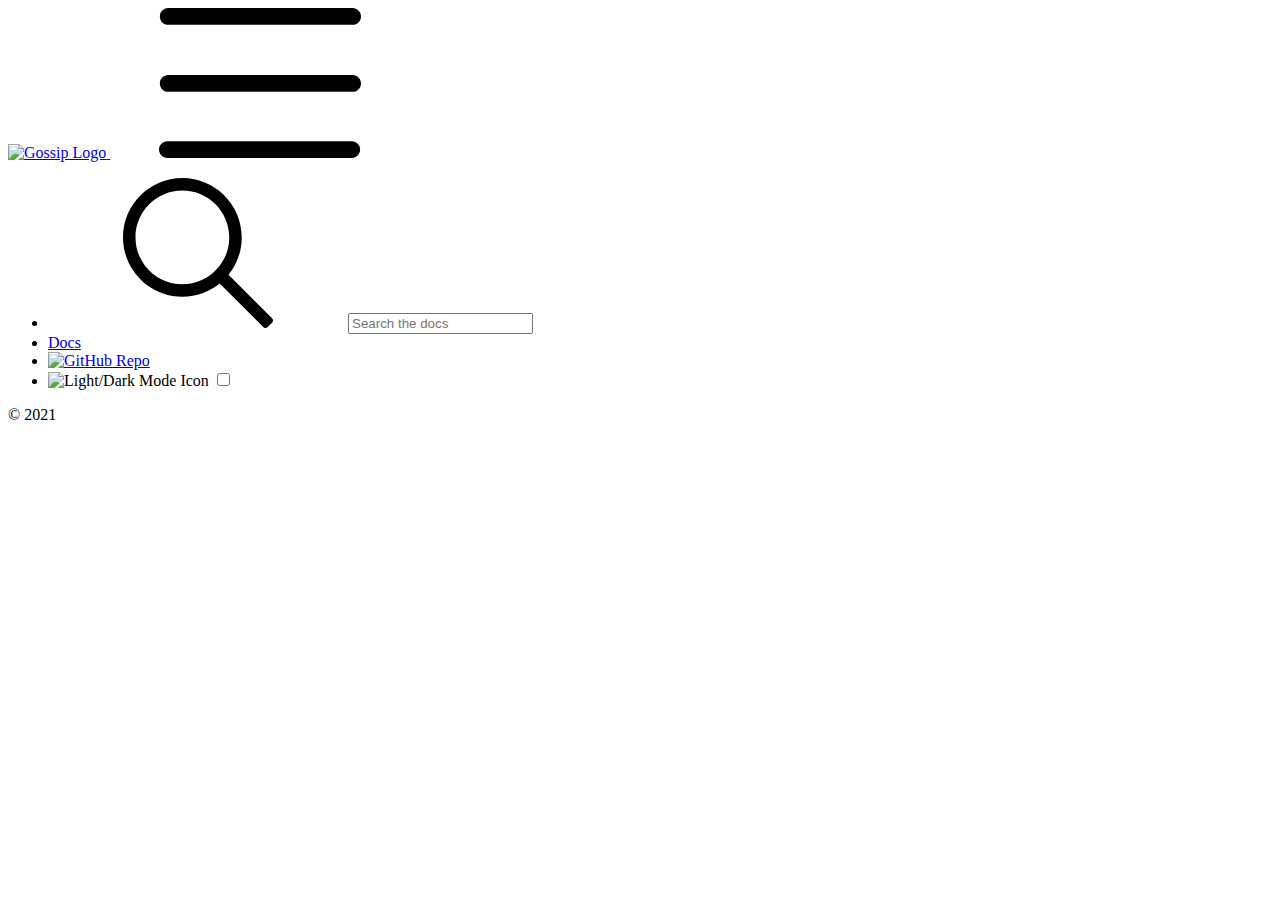
<file: search/index.html>
<!doctype html><html lang=en class=dark><head><meta charset=utf-8><meta name=viewport content="width=device-width,initial-scale=1"><meta name=generator content="Hugo 0.80.0"><link rel=apple-touch-icon sizes=180x180 href=https://gossip.rest/favicons/apple-touch-icon.png><link rel=icon type=image/png sizes=32x32 href=https://gossip.rest/favicons/favicon-32x32.png><link rel=icon type=image/png sizes=16x16 href=https://gossip.rest/favicons/favicon-16x16.png><link rel=manifest href=https://gossip.rest/favicons/site.webmanifest><link rel=mask-icon href=https://gossip.rest/favicons/safari-pinned-tab.svg color=#004750><link rel="shortcut icon" href=https://gossip.rest/favicons/favicon.ico><meta name=msapplication-config content="https://gossip.rest/favicons/browserconfig.xml"><title>Search | Gossip</title><meta property="og:title" content="Search"><meta property="og:description" content><meta property="og:type" content="article"><meta property="og:url" content="https://gossip.rest/search/"><meta property="article:modified_time" content="2021-02-16T18:43:46+00:00"><meta itemprop=name content="Search"><meta itemprop=description content><meta itemprop=dateModified content="2021-02-16T18:43:46+00:00"><meta itemprop=wordCount content="0"><meta itemprop=keywords content><meta name=twitter:card content="summary"><meta name=twitter:title content="Search"><meta name=twitter:description content><link rel=stylesheet href=https://gossip.rest/css/styles.beeed6a5a2e0de94408149478becd1cbd06508ba76ff8715a565d86ce57235b7c1fb44648d58b7d9855d447791e40fe8e45cbd40cf4a5703024e6d79c027ec2b.css integrity="sha512-vu7WpaLg3pRAgUlHi+zRy9BlCLp2/4cVpWXYbOVyNbfB+0RkjVi32YVdRHeR5A/o5Fy9QM9KVwMCTm15wCfsKw=="><meta name=description content></head><body class=page-page data-code=7 data-lines=true><header class=nav_header><nav class="wrap nav menu"><a href=https://gossip.rest/ class=nav_brand><picture data-lit=https://gossip.rest/images/gossip.svg data-dark=https://gossip.rest/images/gossip.svg>
<source srcset=https://gossip.rest/images/gossip.svg media="(prefers-color-scheme: dark)"><img srcset=https://gossip.rest/images/gossip.svg alt="Gossip Logo"></picture>
<label class="nav_toggle toggle" title="Site Menu" role=button><svg class="icon icon_harmburger"><use xlink:href="#harmburger"/></svg></label></a><ul class=nav_body><li class=nav-item><div class=search><label for=find class=search_label><svg class="icon icon_search"><use xlink:href="#search"/></svg></label><input type=search class=search_field placeholder="Search the docs" id=find autocomplete=off></div></li><li class=nav-item><a class=nav-link href=https://gossip.rest/docs/><span>Docs</span></a></li><li class="nav-item nav_repo"><a class=nav-link href=https://github.com/BotGossip/site target=_blank><picture data-lit=https://gossip.rest/images/GitHubMarkLight.svg data-dark=https://gossip.rest/images/GitHubMarkDark.svg>
<source srcset=https://gossip.rest/images/GitHubMarkDark.svg media="(prefers-color-scheme: dark)"><img srcset=https://gossip.rest/images/GitHubMarkLight.svg alt="GitHub Repo"></picture></a></li><li class=nav-item><div class=color_mode><label for=mode><picture data-lit=https://gossip.rest/icons/sun.svg data-dark=https://gossip.rest/icons/moon.svg>
<source srcset=https://gossip.rest/icons/moon.svg media="(prefers-color-scheme: dark)"><img srcset=https://gossip.rest/icons/sun.svg alt="Light/Dark Mode Icon" class=color_icon></picture></label>
<input type=checkbox class=color_choice id=mode title="Toggle Dark Mode"></div></li></ul></nav></header><div class="main wrap pt-4"><main id=results><div class=results id=searchpage></div></main></div><footer class="pt-2 pb-2"><div class=wrap><p>&copy; <span class=year>2021</span></p></div></footer><svg width="0" height="0" class="hidden"><symbol xmlns="http://www.w3.org/2000/svg" viewBox="0 0 492.004 492.004" id="next"><path d="M484.14 226.886 306.46 49.202c-5.072-5.072-11.832-7.856-19.04-7.856-7.216.0-13.972 2.788-19.044 7.856l-16.132 16.136c-5.068 5.064-7.86 11.828-7.86 19.04.0 7.208 2.792 14.2 7.86 19.264L355.9 207.526H26.58C11.732 207.526.0 219.15.0 234.002v22.812c0 14.852 11.732 27.648 26.58 27.648h330.496L252.248 388.926c-5.068 5.072-7.86 11.652-7.86 18.864.0 7.204 2.792 13.88 7.86 18.948l16.132 16.084c5.072 5.072 11.828 7.836 19.044 7.836 7.208.0 13.968-2.8 19.04-7.872l177.68-177.68c5.084-5.088 7.88-11.88 7.86-19.1.016-7.244-2.776-14.04-7.864-19.12z"/></symbol><symbol xmlns="http://www.w3.org/2000/svg" viewBox="0 0 511.999 511.999" id="search"><path d="M508.874 478.708 360.142 329.976c28.21-34.827 45.191-79.103 45.191-127.309C405.333 90.917 314.416.0 202.666.0S0 90.917.0 202.667s90.917 202.667 202.667 202.667c48.206.0 92.482-16.982 127.309-45.191l148.732 148.732c4.167 4.165 10.919 4.165 15.086.0l15.081-15.082c4.165-4.166 4.165-10.92-.001-15.085zM202.667 362.667c-88.229.0-160-71.771-160-160s71.771-160 160-160 160 71.771 160 160-71.771 160-160 160z"/></symbol><symbol xmlns="http://www.w3.org/2000/svg" viewBox="0 0 241 179" id="harmburger"><path d="M1 10C1 4.477 5.477.0 11 0h220c5.523.0 10 4.477 10 10s-4.477 10-10 10H11C5.477 20 1 15.523 1 10zm0 80c0-5.523 4.477-10 10-10h220c5.523.0 10 4.477 10 10s-4.477 10-10 10H11c-5.523.0-10-4.477-10-10zm9 69c-5.523.0-10 4.477-10 10s4.477 10 10 10h220c5.523.0 10-4.477 10-10s-4.477-10-10-10H10z"/></symbol><symbol xmlns="http://www.w3.org/2000/svg" viewBox="0 0 401.998 401.998" id="sort"><path d="M73.092 164.452h255.813c4.949.0 9.233-1.807 12.848-5.424 3.613-3.616 5.427-7.898 5.427-12.847s-1.813-9.229-5.427-12.85L213.846 5.424C210.232 1.812 205.951.0 200.999.0s-9.233 1.812-12.85 5.424L60.242 133.331c-3.617 3.617-5.424 7.901-5.424 12.85.0 4.948 1.807 9.231 5.424 12.847 3.621 3.617 7.902 5.424 12.85 5.424zm255.813 73.097H73.092c-4.952.0-9.233 1.808-12.85 5.421-3.617 3.617-5.424 7.898-5.424 12.847s1.807 9.233 5.424 12.848L188.149 396.57c3.621 3.617 7.902 5.428 12.85 5.428s9.233-1.811 12.847-5.428l127.907-127.906c3.613-3.614 5.427-7.898 5.427-12.848.0-4.948-1.813-9.229-5.427-12.847-3.614-3.616-7.899-5.42-12.848-5.42z"/></symbol></svg><svg width="0" height="0" class="hidden"><symbol viewBox="0 0 512 512" xmlns="http://www.w3.org/2000/svg" id="facebook"><path d="M437 0H75C33.648.0.0 33.648.0 75v362c0 41.352 33.648 75 75 75h151V331h-60v-90h60v-61c0-49.629 40.371-90 90-90h91v90h-91v61h91l-15 90h-76v181h121c41.352.0 75-33.648 75-75V75c0-41.352-33.648-75-75-75zm0 0"/></symbol><symbol xmlns="http://www.w3.org/2000/svg" viewBox="0 0 18.001 18.001" id="twitter"><path d="M15.891 4.013c.808-.496 1.343-1.173 1.605-2.034a8.68 8.68.0 01-2.351.861c-.703-.756-1.593-1.14-2.66-1.14-1.043.0-1.924.366-2.643 1.078a3.56 3.56.0 00-1.076 2.605c0 .309.039.585.117.819-3.076-.105-5.622-1.381-7.628-3.837-.34.601-.51 1.213-.51 1.846.0 1.301.549 2.332 1.645 3.089-.625-.053-1.176-.211-1.645-.47.0.929.273 1.705.82 2.388a3.623 3.623.0 002.115 1.291c-.312.08-.641.118-.979.118-.312.0-.533-.026-.664-.083.23.757.664 1.371 1.291 1.841a3.652 3.652.0 002.152.743C4.148 14.173 2.625 14.69.902 14.69c-.422.0-.721-.006-.902-.038 1.697 1.102 3.586 1.649 5.676 1.649 2.139.0 4.029-.542 5.674-1.626 1.645-1.078 2.859-2.408 3.639-3.974a10.77 10.77.0 001.172-4.892v-.468a7.788 7.788.0 001.84-1.921 8.142 8.142.0 01-2.11.593z"/></symbol><symbol aria-hidden="true" xmlns="http://www.w3.org/2000/svg" viewBox="0 0 512 512" id="mail"><path d="M502.3 190.8c3.9-3.1 9.7-.2 9.7 4.7V4e2c0 26.5-21.5 48-48 48H48c-26.5.0-48-21.5-48-48V195.6c0-5 5.7-7.8 9.7-4.7 22.4 17.4 52.1 39.5 154.1 113.6 21.1 15.4 56.7 47.8 92.2 47.6 35.7.3 72-32.8 92.3-47.6 102-74.1 131.6-96.3 154-113.7zM256 320c23.2.4 56.6-29.2 73.4-41.4 132.7-96.3 142.8-104.7 173.4-128.7 5.8-4.5 9.2-11.5 9.2-18.9v-19c0-26.5-21.5-48-48-48H48C21.5 64 0 85.5.0 112v19c0 7.4 3.4 14.3 9.2 18.9 30.6 23.9 40.7 32.4 173.4 128.7 16.8 12.2 50.2 41.8 73.4 41.4z"/></symbol><symbol xmlns="http://www.w3.org/2000/svg" viewBox="0 0 512 512" id="calendar"><path d="M452 40h-24V0h-40v40H124V0H84v40H60C26.916 40 0 66.916.0 1e2v352c0 33.084 26.916 60 60 60h392c33.084.0 60-26.916 60-60V1e2c0-33.084-26.916-60-60-60zm20 412c0 11.028-8.972 20-20 20H60c-11.028.0-20-8.972-20-20V188h432v264zm0-304H40v-48c0-11.028 8.972-20 20-20h24v40h40V80h264v40h40V80h24c11.028.0 20 8.972 20 20v48z"/><path d="M76 230h40v40H76zm80 0h40v40h-40zm80 0h40v40h-40zm80 0h40v40h-40zm80 0h40v40h-40zM76 310h40v40H76zm80 0h40v40h-40zm80 0h40v40h-40zm80 0h40v40h-40zM76 390h40v40H76zm80 0h40v40h-40zm80 0h40v40h-40zm80 0h40v40h-40zm80-80h40v40h-40z"/></symbol><symbol xmlns="http://www.w3.org/2000/svg" viewBox="0 0 512 512" id="github"><path d="M255.968 5.329C114.624 5.329.0 120.401.0 262.353c0 113.536 73.344 209.856 175.104 243.872 12.8 2.368 17.472-5.568 17.472-12.384.0-6.112-.224-22.272-.352-43.712-71.2 15.52-86.24-34.464-86.24-34.464-11.616-29.696-28.416-37.6-28.416-37.6-23.264-15.936 1.728-15.616 1.728-15.616 25.696 1.824 39.2 26.496 39.2 26.496 22.848 39.264 59.936 27.936 74.528 21.344 2.304-16.608 8.928-27.936 16.256-34.368-56.832-6.496-116.608-28.544-116.608-127.008.0-28.064 9.984-51.008 26.368-68.992-2.656-6.496-11.424-32.64 2.496-68 0 0 21.504-6.912 70.4 26.336 20.416-5.696 42.304-8.544 64.096-8.64 21.728.128 43.648 2.944 64.096 8.672 48.864-33.248 70.336-26.336 70.336-26.336 13.952 35.392 5.184 61.504 2.56 68 16.416 17.984 26.304 40.928 26.304 68.992.0 98.72-59.84 120.448-116.864 126.816 9.184 7.936 17.376 23.616 17.376 47.584.0 34.368-.32 62.08-.32 70.496.0 6.88 4.608 14.88 17.6 12.352C438.72 472.145 512 375.857 512 262.353 512 120.401 397.376 5.329 255.968 5.329z"/></symbol><symbol viewBox="0 0 24 24" xmlns="http://www.w3.org/2000/svg" id="rss"><circle cx="3.429" cy="20.571" r="3.429"/><path d="M11.429 24h4.57C15.999 15.179 8.821 8.001.0 8v4.572c6.302.001 11.429 5.126 11.429 11.428z"/><path d="M24 24C24 10.766 13.234.0.0.0v4.571c10.714.0 19.43 8.714 19.43 19.429z"/></symbol><symbol viewBox="0 0 512 512" xmlns="http://www.w3.org/2000/svg" id="linkedin"><path d="M437 0H75C33.648.0.0 33.648.0 75v362c0 41.352 33.648 75 75 75h362c41.352.0 75-33.648 75-75V75c0-41.352-33.648-75-75-75zM181 406h-60V196h60zm0-240h-60v-60h60zm210 240h-60V286c0-16.54-13.46-30-30-30s-30 13.46-30 30v120h-60V196h60v11.309C286.719 202.422 296.93 196 316 196c40.691.043 75 36.547 75 79.688zm0 0"/></symbol><symbol xmlns="http://www.w3.org/2000/svg" viewBox="0 0 612 612" id="arrow"><path d="M604.501 440.509 325.398 134.956c-5.331-5.357-12.423-7.627-19.386-7.27-6.989-.357-14.056 1.913-19.387 7.27L7.499 440.509c-9.999 10.024-9.999 26.298.0 36.323s26.223 10.024 36.222.0l262.293-287.164L568.28 476.832c9.999 10.024 26.222 10.024 36.221.0 9.999-10.023 9.999-26.298.0-36.323z"/></symbol><symbol viewBox="0 0 512 512" xmlns="http://www.w3.org/2000/svg" id="carly"><path d="M504.971 239.029 448 182.059V84c0-46.317-37.682-84-84-84h-44c-13.255.0-24 10.745-24 24s10.745 24 24 24h44c19.851.0 36 16.149 36 36v108c0 6.365 2.529 12.47 7.029 16.971L454.059 256l-47.029 47.029A24.002 24.002.0 004e2 320v108c0 19.851-16.149 36-36 36h-44c-13.255.0-24 10.745-24 24s10.745 24 24 24h44c46.318.0 84-37.683 84-84v-98.059l56.971-56.971c9.372-9.372 9.372-24.568.0-33.941zM112 192V84c0-19.851 16.149-36 36-36h44c13.255.0 24-10.745 24-24S205.255.0 192 0h-44c-46.318.0-84 37.683-84 84v98.059l-56.971 56.97c-9.373 9.373-9.373 24.568.0 33.941L64 329.941V428c0 46.317 37.682 84 84 84h44c13.255.0 24-10.745 24-24s-10.745-24-24-24h-44c-19.851.0-36-16.149-36-36V320c0-6.365-2.529-12.47-7.029-16.971L57.941 256l47.029-47.029A24.002 24.002.0 00112 192z"/></symbol><symbol viewBox="0 0 24 24" xmlns="http://www.w3.org/2000/svg" id="copy"><path d="M23 2.75A2.75 2.75.0 0020.25.0H8.75A2.75 2.75.0 006 2.75v13.5A2.75 2.75.0 008.75 19h11.5A2.75 2.75.0 0023 16.25zM18.25 14.5h-7.5a.75.75.0 010-1.5h7.5a.75.75.0 010 1.5zm0-3h-7.5a.75.75.0 010-1.5h7.5a.75.75.0 010 1.5zm0-3h-7.5a.75.75.0 010-1.5h7.5a.75.75.0 010 1.5z"/><path d="M8.75 20.5A4.255 4.255.0 014.5 16.25V2.75c0-.086.02-.166.025-.25H3.75A2.752 2.752.0 001 5.25v16A2.752 2.752.0 003.75 24h12a2.752 2.752.0 002.75-2.75v-.75z"/></symbol><symbol xmlns="http://www.w3.org/2000/svg" viewBox="0 0 512.001 512.001" id="closeme"><path d="M284.286 256.002 506.143 34.144c7.811-7.811 7.811-20.475.0-28.285-7.811-7.81-20.475-7.811-28.285.0L256 227.717 34.143 5.859c-7.811-7.811-20.475-7.811-28.285.0-7.81 7.811-7.811 20.475.0 28.285l221.857 221.857L5.858 477.859c-7.811 7.811-7.811 20.475.0 28.285a19.938 19.938.0 0014.143 5.857 19.94 19.94.0 0014.143-5.857L256 284.287l221.857 221.857c3.905 3.905 9.024 5.857 14.143 5.857s10.237-1.952 14.143-5.857c7.811-7.811 7.811-20.475.0-28.285L284.286 256.002z"/></symbol><symbol xmlns="http://www.w3.org/2000/svg" viewBox="0 0 512 512" id="open-menu"><path d="M492 236H20c-11.046.0-20 8.954-20 20s8.954 20 20 20h472c11.046.0 20-8.954 20-20s-8.954-20-20-20zm0-160H20C8.954 76 0 84.954.0 96s8.954 20 20 20h472c11.046.0 20-8.954 20-20s-8.954-20-20-20zm0 320H20c-11.046.0-20 8.954-20 20s8.954 20 20 20h472c11.046.0 20-8.954 20-20s-8.954-20-20-20z"/></symbol><symbol xmlns="http://www.w3.org/2000/svg" viewBox="0 0 24 24" id="instagram"><path d="M12 2.163c3.204.0 3.584.012 4.85.07 3.252.148 4.771 1.691 4.919 4.919.058 1.265.069 1.645.069 4.849.0 3.205-.012 3.584-.069 4.849-.149 3.225-1.664 4.771-4.919 4.919-1.266.058-1.644.07-4.85.07-3.204.0-3.584-.012-4.849-.07-3.26-.149-4.771-1.699-4.919-4.92-.058-1.265-.07-1.644-.07-4.849.0-3.204.013-3.583.07-4.849.149-3.227 1.664-4.771 4.919-4.919 1.266-.057 1.645-.069 4.849-.069zM12 0C8.741.0 8.333.014 7.053.072c-4.358.2-6.78 2.618-6.98 6.98-.059 1.281-.073 1.689-.073 4.948s.014 3.668.072 4.948c.2 4.358 2.618 6.78 6.98 6.98C8.333 23.986 8.741 24 12 24s3.668-.014 4.948-.072c4.354-.2 6.782-2.618 6.979-6.98.059-1.28.073-1.689.073-4.948s-.014-3.667-.072-4.947c-.196-4.354-2.617-6.78-6.979-6.98-1.281-.059-1.69-.073-4.949-.073zm0 5.838c-3.403.0-6.162 2.759-6.162 6.162S8.597 18.163 12 18.163s6.162-2.759 6.162-6.163c0-3.403-2.759-6.162-6.162-6.162zM12 16c-2.209.0-4-1.79-4-4 0-2.209 1.791-4 4-4s4 1.791 4 4c0 2.21-1.791 4-4 4zm6.406-11.845c-.796.0-1.441.645-1.441 1.44s.645 1.44 1.441 1.44c.795.0 1.439-.645 1.439-1.44s-.644-1.44-1.439-1.44z"/></symbol><symbol xmlns="http://www.w3.org/2000/svg" viewBox="0 0 24 24" id="youtube"><path d="M19.615 3.184c-3.604-.246-11.631-.245-15.23.0-3.897.266-4.356 2.62-4.385 8.816.029 6.185.484 8.549 4.385 8.816 3.6.245 11.626.246 15.23.0 3.897-.266 4.356-2.62 4.385-8.816-.029-6.185-.484-8.549-4.385-8.816zm-10.615 12.816V8l8 3.993L9 16z"/></symbol><symbol xmlns="http://www.w3.org/2000/svg" viewBox="0 0 24 24" id="stackoverflow"><path d="M21 27v-8h3v11H0V19h3v8h18z"/><path d="M17.1.2 15 1.8l7.9 10.6 2.1-1.6L17.1.2zm3.7 14.7L10.6 6.4l1.7-2 10.2 8.5-1.7 2zM7.2 12.3l12 5.6 1.1-2.4-12-5.6-1.1 2.4zm-1.8 6.8 13.56 1.96.17-2.38-13.26-2.55-.47 2.97zM19 25H5v-3h14v3z"/></symbol></svg><script src=https://gossip.rest/js/bundle.min.72850a77b40653e92c7a64010d5d7d57ab1e00307d9b04b3d9568b0df92ee427a974af9c15a1362d7214e65f8a30c2b03d60eb5282e9da8ceaca1e8e1890525e.js></script></body></html>
</file>
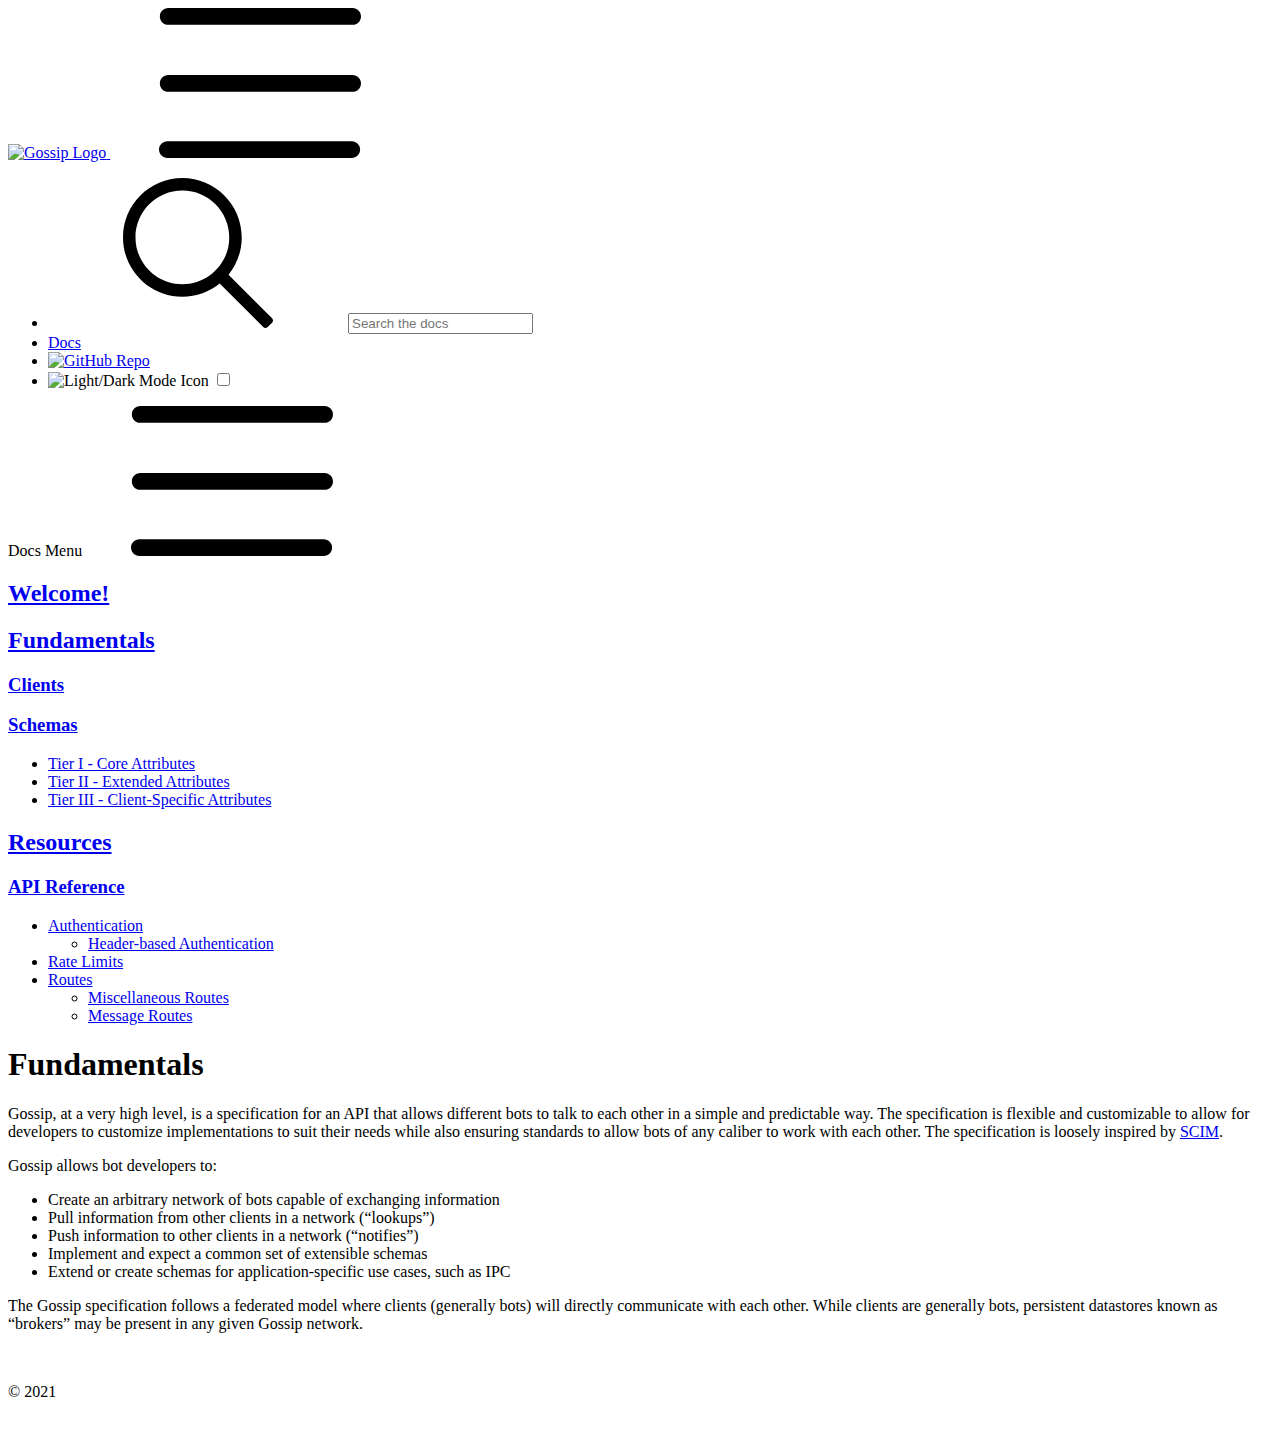
<file: docs/fundamentals/index.html>
<!doctype html><html lang=en class=dark><head><meta charset=utf-8><meta name=viewport content="width=device-width,initial-scale=1"><meta name=generator content="Hugo 0.80.0"><link rel=apple-touch-icon sizes=180x180 href=https://gossip.rest/favicons/apple-touch-icon.png><link rel=icon type=image/png sizes=32x32 href=https://gossip.rest/favicons/favicon-32x32.png><link rel=icon type=image/png sizes=16x16 href=https://gossip.rest/favicons/favicon-16x16.png><link rel=manifest href=https://gossip.rest/favicons/site.webmanifest><link rel=mask-icon href=https://gossip.rest/favicons/safari-pinned-tab.svg color=#004750><link rel="shortcut icon" href=https://gossip.rest/favicons/favicon.ico><meta name=msapplication-config content="https://gossip.rest/favicons/browserconfig.xml"><title>Fundamentals | Gossip</title><meta property="og:title" content="Fundamentals"><meta property="og:description" content><meta property="og:type" content="website"><meta property="og:url" content="https://gossip.rest/docs/fundamentals/"><meta itemprop=name content="Fundamentals"><meta itemprop=description content><meta name=twitter:card content="summary"><meta name=twitter:title content="Fundamentals"><meta name=twitter:description content><link rel=stylesheet href=https://gossip.rest/css/styles.beeed6a5a2e0de94408149478becd1cbd06508ba76ff8715a565d86ce57235b7c1fb44648d58b7d9855d447791e40fe8e45cbd40cf4a5703024e6d79c027ec2b.css integrity="sha512-vu7WpaLg3pRAgUlHi+zRy9BlCLp2/4cVpWXYbOVyNbfB+0RkjVi32YVdRHeR5A/o5Fy9QM9KVwMCTm15wCfsKw=="></head><body class=page-section data-code=7 data-lines=true><header class=nav_header><nav class="wrap nav menu"><a href=https://gossip.rest/ class=nav_brand><picture data-lit=https://gossip.rest/images/gossip.svg data-dark=https://gossip.rest/images/gossip.svg>
<source srcset=https://gossip.rest/images/gossip.svg media="(prefers-color-scheme: dark)"><img srcset=https://gossip.rest/images/gossip.svg alt="Gossip Logo"></picture>
<label class="nav_toggle toggle" title="Site Menu" role=button><svg class="icon icon_harmburger"><use xlink:href="#harmburger"/></svg></label></a><ul class=nav_body><li class=nav-item><div class=search><label for=find class=search_label><svg class="icon icon_search"><use xlink:href="#search"/></svg></label><input type=search class=search_field placeholder="Search the docs" id=find autocomplete=off><div class="search_results results"></div></div></li><li class=nav-item><a class=nav-link href=https://gossip.rest/docs/><span>Docs</span></a></li><li class="nav-item nav_repo"><a class=nav-link href=https://github.com/BotGossip/site target=_blank><picture data-lit=https://gossip.rest/images/GitHubMarkLight.svg data-dark=https://gossip.rest/images/GitHubMarkDark.svg>
<source srcset=https://gossip.rest/images/GitHubMarkDark.svg media="(prefers-color-scheme: dark)"><img srcset=https://gossip.rest/images/GitHubMarkLight.svg alt="GitHub Repo"></picture></a></li><li class=nav-item><div class=color_mode><label for=mode><picture data-lit=https://gossip.rest/icons/sun.svg data-dark=https://gossip.rest/icons/moon.svg>
<source srcset=https://gossip.rest/icons/moon.svg media="(prefers-color-scheme: dark)"><img srcset=https://gossip.rest/icons/sun.svg alt="Light/Dark Mode Icon" class=color_icon></picture></label>
<input type=checkbox class=color_choice id=mode title="Toggle Dark Mode"></div></li></ul></nav></header><div class="main wrap pt-4"><div class=grid-auto><aside class="aside menu"><div><label class="aside_toggle toggle" title="Docs Menu" role=button>Docs Menu<svg class="icon icon_harmburger"><use xlink:href="#harmburger"/></svg></label></div><section class="section aside_inner"><h2 class=section_title><a href=https://gossip.rest/docs/ class=group>Welcome!</a></h2><section id=docs-welcome><section class="section aside_inner"><h2 class="section_title active"><a href=https://gossip.rest/docs/fundamentals/ class=group>Fundamentals</a></h2><section id=docs-fundamentals><h3 class=section_link><a id=docs-clients href=https://gossip.rest/docs/fundamentals/clients/>Clients</a></h3><nav id=TableOfContents></nav><h3 class=section_link><a id=docs-schemas href=https://gossip.rest/docs/fundamentals/schemas/>Schemas</a></h3><nav id=TableOfContents><ul><li><a href=#tier-i---core-attributes>Tier I - Core Attributes</a></li><li><a href=#tier-ii---extended-attributes>Tier II - Extended Attributes</a></li><li><a href=#tier-iii---client-specific-attributes>Tier III - Client-Specific Attributes</a></li></ul></nav></section></section><section class="section aside_inner"><h2 class=section_title><a href=https://gossip.rest/docs/resources/ class=group>Resources</a></h2><section id=docs-resources><h3 class=section_link><a id=docs-api-reference href=https://gossip.rest/docs/resources/api-reference/>API Reference</a></h3><nav id=TableOfContents><ul><li><a href=#authentication>Authentication</a><ul><li><a href=#header-based-authentication>Header-based Authentication</a></li></ul></li><li><a href=#rate-limits>Rate Limits</a></li><li><a href=#routes>Routes</a><ul><li><a href=#miscellaneous-routes>Miscellaneous Routes</a></li><li><a href=#message-routes>Message Routes</a></li></ul></li></ul></nav></section></section></section></section></aside><main class=content><h1>Fundamentals</h1><p>Gossip, at a very high level, is a specification for an API that allows different bots to talk to each other in a simple and predictable way. The specification is flexible and customizable to allow for developers to customize implementations to suit their needs while also ensuring standards to allow bots of any caliber to work with each other. The specification is loosely inspired by <a href=http://www.simplecloud.info/>SCIM</a>.</p><p>Gossip allows bot developers to:</p><ul><li>Create an arbitrary network of bots capable of exchanging information</li><li>Pull information from other clients in a network (“lookups”)</li><li>Push information to other clients in a network (“notifies”)</li><li>Implement and expect a common set of extensible schemas</li><li>Extend or create schemas for application-specific use cases, such as IPC</li></ul><p>The Gossip specification follows a federated model where clients (generally bots) will directly communicate with each other. While clients are generally bots, persistent datastores known as “brokers” may be present in any given Gossip network.</p><div class="pager pager_lean"></div><svg width="0" height="0" class="hidden"><symbol xmlns="http://www.w3.org/2000/svg" viewBox="0 0 492.004 492.004" id="next"><path d="M484.14 226.886 306.46 49.202c-5.072-5.072-11.832-7.856-19.04-7.856-7.216.0-13.972 2.788-19.044 7.856l-16.132 16.136c-5.068 5.064-7.86 11.828-7.86 19.04.0 7.208 2.792 14.2 7.86 19.264L355.9 207.526H26.58C11.732 207.526.0 219.15.0 234.002v22.812c0 14.852 11.732 27.648 26.58 27.648h330.496L252.248 388.926c-5.068 5.072-7.86 11.652-7.86 18.864.0 7.204 2.792 13.88 7.86 18.948l16.132 16.084c5.072 5.072 11.828 7.836 19.044 7.836 7.208.0 13.968-2.8 19.04-7.872l177.68-177.68c5.084-5.088 7.88-11.88 7.86-19.1.016-7.244-2.776-14.04-7.864-19.12z"/></symbol><symbol xmlns="http://www.w3.org/2000/svg" viewBox="0 0 511.999 511.999" id="search"><path d="M508.874 478.708 360.142 329.976c28.21-34.827 45.191-79.103 45.191-127.309C405.333 90.917 314.416.0 202.666.0S0 90.917.0 202.667s90.917 202.667 202.667 202.667c48.206.0 92.482-16.982 127.309-45.191l148.732 148.732c4.167 4.165 10.919 4.165 15.086.0l15.081-15.082c4.165-4.166 4.165-10.92-.001-15.085zM202.667 362.667c-88.229.0-160-71.771-160-160s71.771-160 160-160 160 71.771 160 160-71.771 160-160 160z"/></symbol><symbol xmlns="http://www.w3.org/2000/svg" viewBox="0 0 241 179" id="harmburger"><path d="M1 10C1 4.477 5.477.0 11 0h220c5.523.0 10 4.477 10 10s-4.477 10-10 10H11C5.477 20 1 15.523 1 10zm0 80c0-5.523 4.477-10 10-10h220c5.523.0 10 4.477 10 10s-4.477 10-10 10H11c-5.523.0-10-4.477-10-10zm9 69c-5.523.0-10 4.477-10 10s4.477 10 10 10h220c5.523.0 10-4.477 10-10s-4.477-10-10-10H10z"/></symbol><symbol xmlns="http://www.w3.org/2000/svg" viewBox="0 0 401.998 401.998" id="sort"><path d="M73.092 164.452h255.813c4.949.0 9.233-1.807 12.848-5.424 3.613-3.616 5.427-7.898 5.427-12.847s-1.813-9.229-5.427-12.85L213.846 5.424C210.232 1.812 205.951.0 200.999.0s-9.233 1.812-12.85 5.424L60.242 133.331c-3.617 3.617-5.424 7.901-5.424 12.85.0 4.948 1.807 9.231 5.424 12.847 3.621 3.617 7.902 5.424 12.85 5.424zm255.813 73.097H73.092c-4.952.0-9.233 1.808-12.85 5.421-3.617 3.617-5.424 7.898-5.424 12.847s1.807 9.233 5.424 12.848L188.149 396.57c3.621 3.617 7.902 5.428 12.85 5.428s9.233-1.811 12.847-5.428l127.907-127.906c3.613-3.614 5.427-7.898 5.427-12.848.0-4.948-1.813-9.229-5.427-12.847-3.614-3.616-7.899-5.42-12.848-5.42z"/></symbol></svg><svg width="0" height="0" class="hidden"><symbol viewBox="0 0 512 512" xmlns="http://www.w3.org/2000/svg" id="facebook"><path d="M437 0H75C33.648.0.0 33.648.0 75v362c0 41.352 33.648 75 75 75h151V331h-60v-90h60v-61c0-49.629 40.371-90 90-90h91v90h-91v61h91l-15 90h-76v181h121c41.352.0 75-33.648 75-75V75c0-41.352-33.648-75-75-75zm0 0"/></symbol><symbol xmlns="http://www.w3.org/2000/svg" viewBox="0 0 18.001 18.001" id="twitter"><path d="M15.891 4.013c.808-.496 1.343-1.173 1.605-2.034a8.68 8.68.0 01-2.351.861c-.703-.756-1.593-1.14-2.66-1.14-1.043.0-1.924.366-2.643 1.078a3.56 3.56.0 00-1.076 2.605c0 .309.039.585.117.819-3.076-.105-5.622-1.381-7.628-3.837-.34.601-.51 1.213-.51 1.846.0 1.301.549 2.332 1.645 3.089-.625-.053-1.176-.211-1.645-.47.0.929.273 1.705.82 2.388a3.623 3.623.0 002.115 1.291c-.312.08-.641.118-.979.118-.312.0-.533-.026-.664-.083.23.757.664 1.371 1.291 1.841a3.652 3.652.0 002.152.743C4.148 14.173 2.625 14.69.902 14.69c-.422.0-.721-.006-.902-.038 1.697 1.102 3.586 1.649 5.676 1.649 2.139.0 4.029-.542 5.674-1.626 1.645-1.078 2.859-2.408 3.639-3.974a10.77 10.77.0 001.172-4.892v-.468a7.788 7.788.0 001.84-1.921 8.142 8.142.0 01-2.11.593z"/></symbol><symbol aria-hidden="true" xmlns="http://www.w3.org/2000/svg" viewBox="0 0 512 512" id="mail"><path d="M502.3 190.8c3.9-3.1 9.7-.2 9.7 4.7V4e2c0 26.5-21.5 48-48 48H48c-26.5.0-48-21.5-48-48V195.6c0-5 5.7-7.8 9.7-4.7 22.4 17.4 52.1 39.5 154.1 113.6 21.1 15.4 56.7 47.8 92.2 47.6 35.7.3 72-32.8 92.3-47.6 102-74.1 131.6-96.3 154-113.7zM256 320c23.2.4 56.6-29.2 73.4-41.4 132.7-96.3 142.8-104.7 173.4-128.7 5.8-4.5 9.2-11.5 9.2-18.9v-19c0-26.5-21.5-48-48-48H48C21.5 64 0 85.5.0 112v19c0 7.4 3.4 14.3 9.2 18.9 30.6 23.9 40.7 32.4 173.4 128.7 16.8 12.2 50.2 41.8 73.4 41.4z"/></symbol><symbol xmlns="http://www.w3.org/2000/svg" viewBox="0 0 512 512" id="calendar"><path d="M452 40h-24V0h-40v40H124V0H84v40H60C26.916 40 0 66.916.0 1e2v352c0 33.084 26.916 60 60 60h392c33.084.0 60-26.916 60-60V1e2c0-33.084-26.916-60-60-60zm20 412c0 11.028-8.972 20-20 20H60c-11.028.0-20-8.972-20-20V188h432v264zm0-304H40v-48c0-11.028 8.972-20 20-20h24v40h40V80h264v40h40V80h24c11.028.0 20 8.972 20 20v48z"/><path d="M76 230h40v40H76zm80 0h40v40h-40zm80 0h40v40h-40zm80 0h40v40h-40zm80 0h40v40h-40zM76 310h40v40H76zm80 0h40v40h-40zm80 0h40v40h-40zm80 0h40v40h-40zM76 390h40v40H76zm80 0h40v40h-40zm80 0h40v40h-40zm80 0h40v40h-40zm80-80h40v40h-40z"/></symbol><symbol xmlns="http://www.w3.org/2000/svg" viewBox="0 0 512 512" id="github"><path d="M255.968 5.329C114.624 5.329.0 120.401.0 262.353c0 113.536 73.344 209.856 175.104 243.872 12.8 2.368 17.472-5.568 17.472-12.384.0-6.112-.224-22.272-.352-43.712-71.2 15.52-86.24-34.464-86.24-34.464-11.616-29.696-28.416-37.6-28.416-37.6-23.264-15.936 1.728-15.616 1.728-15.616 25.696 1.824 39.2 26.496 39.2 26.496 22.848 39.264 59.936 27.936 74.528 21.344 2.304-16.608 8.928-27.936 16.256-34.368-56.832-6.496-116.608-28.544-116.608-127.008.0-28.064 9.984-51.008 26.368-68.992-2.656-6.496-11.424-32.64 2.496-68 0 0 21.504-6.912 70.4 26.336 20.416-5.696 42.304-8.544 64.096-8.64 21.728.128 43.648 2.944 64.096 8.672 48.864-33.248 70.336-26.336 70.336-26.336 13.952 35.392 5.184 61.504 2.56 68 16.416 17.984 26.304 40.928 26.304 68.992.0 98.72-59.84 120.448-116.864 126.816 9.184 7.936 17.376 23.616 17.376 47.584.0 34.368-.32 62.08-.32 70.496.0 6.88 4.608 14.88 17.6 12.352C438.72 472.145 512 375.857 512 262.353 512 120.401 397.376 5.329 255.968 5.329z"/></symbol><symbol viewBox="0 0 24 24" xmlns="http://www.w3.org/2000/svg" id="rss"><circle cx="3.429" cy="20.571" r="3.429"/><path d="M11.429 24h4.57C15.999 15.179 8.821 8.001.0 8v4.572c6.302.001 11.429 5.126 11.429 11.428z"/><path d="M24 24C24 10.766 13.234.0.0.0v4.571c10.714.0 19.43 8.714 19.43 19.429z"/></symbol><symbol viewBox="0 0 512 512" xmlns="http://www.w3.org/2000/svg" id="linkedin"><path d="M437 0H75C33.648.0.0 33.648.0 75v362c0 41.352 33.648 75 75 75h362c41.352.0 75-33.648 75-75V75c0-41.352-33.648-75-75-75zM181 406h-60V196h60zm0-240h-60v-60h60zm210 240h-60V286c0-16.54-13.46-30-30-30s-30 13.46-30 30v120h-60V196h60v11.309C286.719 202.422 296.93 196 316 196c40.691.043 75 36.547 75 79.688zm0 0"/></symbol><symbol xmlns="http://www.w3.org/2000/svg" viewBox="0 0 612 612" id="arrow"><path d="M604.501 440.509 325.398 134.956c-5.331-5.357-12.423-7.627-19.386-7.27-6.989-.357-14.056 1.913-19.387 7.27L7.499 440.509c-9.999 10.024-9.999 26.298.0 36.323s26.223 10.024 36.222.0l262.293-287.164L568.28 476.832c9.999 10.024 26.222 10.024 36.221.0 9.999-10.023 9.999-26.298.0-36.323z"/></symbol><symbol viewBox="0 0 512 512" xmlns="http://www.w3.org/2000/svg" id="carly"><path d="M504.971 239.029 448 182.059V84c0-46.317-37.682-84-84-84h-44c-13.255.0-24 10.745-24 24s10.745 24 24 24h44c19.851.0 36 16.149 36 36v108c0 6.365 2.529 12.47 7.029 16.971L454.059 256l-47.029 47.029A24.002 24.002.0 004e2 320v108c0 19.851-16.149 36-36 36h-44c-13.255.0-24 10.745-24 24s10.745 24 24 24h44c46.318.0 84-37.683 84-84v-98.059l56.971-56.971c9.372-9.372 9.372-24.568.0-33.941zM112 192V84c0-19.851 16.149-36 36-36h44c13.255.0 24-10.745 24-24S205.255.0 192 0h-44c-46.318.0-84 37.683-84 84v98.059l-56.971 56.97c-9.373 9.373-9.373 24.568.0 33.941L64 329.941V428c0 46.317 37.682 84 84 84h44c13.255.0 24-10.745 24-24s-10.745-24-24-24h-44c-19.851.0-36-16.149-36-36V320c0-6.365-2.529-12.47-7.029-16.971L57.941 256l47.029-47.029A24.002 24.002.0 00112 192z"/></symbol><symbol viewBox="0 0 24 24" xmlns="http://www.w3.org/2000/svg" id="copy"><path d="M23 2.75A2.75 2.75.0 0020.25.0H8.75A2.75 2.75.0 006 2.75v13.5A2.75 2.75.0 008.75 19h11.5A2.75 2.75.0 0023 16.25zM18.25 14.5h-7.5a.75.75.0 010-1.5h7.5a.75.75.0 010 1.5zm0-3h-7.5a.75.75.0 010-1.5h7.5a.75.75.0 010 1.5zm0-3h-7.5a.75.75.0 010-1.5h7.5a.75.75.0 010 1.5z"/><path d="M8.75 20.5A4.255 4.255.0 014.5 16.25V2.75c0-.086.02-.166.025-.25H3.75A2.752 2.752.0 001 5.25v16A2.752 2.752.0 003.75 24h12a2.752 2.752.0 002.75-2.75v-.75z"/></symbol><symbol xmlns="http://www.w3.org/2000/svg" viewBox="0 0 512.001 512.001" id="closeme"><path d="M284.286 256.002 506.143 34.144c7.811-7.811 7.811-20.475.0-28.285-7.811-7.81-20.475-7.811-28.285.0L256 227.717 34.143 5.859c-7.811-7.811-20.475-7.811-28.285.0-7.81 7.811-7.811 20.475.0 28.285l221.857 221.857L5.858 477.859c-7.811 7.811-7.811 20.475.0 28.285a19.938 19.938.0 0014.143 5.857 19.94 19.94.0 0014.143-5.857L256 284.287l221.857 221.857c3.905 3.905 9.024 5.857 14.143 5.857s10.237-1.952 14.143-5.857c7.811-7.811 7.811-20.475.0-28.285L284.286 256.002z"/></symbol><symbol xmlns="http://www.w3.org/2000/svg" viewBox="0 0 512 512" id="open-menu"><path d="M492 236H20c-11.046.0-20 8.954-20 20s8.954 20 20 20h472c11.046.0 20-8.954 20-20s-8.954-20-20-20zm0-160H20C8.954 76 0 84.954.0 96s8.954 20 20 20h472c11.046.0 20-8.954 20-20s-8.954-20-20-20zm0 320H20c-11.046.0-20 8.954-20 20s8.954 20 20 20h472c11.046.0 20-8.954 20-20s-8.954-20-20-20z"/></symbol><symbol xmlns="http://www.w3.org/2000/svg" viewBox="0 0 24 24" id="instagram"><path d="M12 2.163c3.204.0 3.584.012 4.85.07 3.252.148 4.771 1.691 4.919 4.919.058 1.265.069 1.645.069 4.849.0 3.205-.012 3.584-.069 4.849-.149 3.225-1.664 4.771-4.919 4.919-1.266.058-1.644.07-4.85.07-3.204.0-3.584-.012-4.849-.07-3.26-.149-4.771-1.699-4.919-4.92-.058-1.265-.07-1.644-.07-4.849.0-3.204.013-3.583.07-4.849.149-3.227 1.664-4.771 4.919-4.919 1.266-.057 1.645-.069 4.849-.069zM12 0C8.741.0 8.333.014 7.053.072c-4.358.2-6.78 2.618-6.98 6.98-.059 1.281-.073 1.689-.073 4.948s.014 3.668.072 4.948c.2 4.358 2.618 6.78 6.98 6.98C8.333 23.986 8.741 24 12 24s3.668-.014 4.948-.072c4.354-.2 6.782-2.618 6.979-6.98.059-1.28.073-1.689.073-4.948s-.014-3.667-.072-4.947c-.196-4.354-2.617-6.78-6.979-6.98-1.281-.059-1.69-.073-4.949-.073zm0 5.838c-3.403.0-6.162 2.759-6.162 6.162S8.597 18.163 12 18.163s6.162-2.759 6.162-6.163c0-3.403-2.759-6.162-6.162-6.162zM12 16c-2.209.0-4-1.79-4-4 0-2.209 1.791-4 4-4s4 1.791 4 4c0 2.21-1.791 4-4 4zm6.406-11.845c-.796.0-1.441.645-1.441 1.44s.645 1.44 1.441 1.44c.795.0 1.439-.645 1.439-1.44s-.644-1.44-1.439-1.44z"/></symbol><symbol xmlns="http://www.w3.org/2000/svg" viewBox="0 0 24 24" id="youtube"><path d="M19.615 3.184c-3.604-.246-11.631-.245-15.23.0-3.897.266-4.356 2.62-4.385 8.816.029 6.185.484 8.549 4.385 8.816 3.6.245 11.626.246 15.23.0 3.897-.266 4.356-2.62 4.385-8.816-.029-6.185-.484-8.549-4.385-8.816zm-10.615 12.816V8l8 3.993L9 16z"/></symbol><symbol xmlns="http://www.w3.org/2000/svg" viewBox="0 0 24 24" id="stackoverflow"><path d="M21 27v-8h3v11H0V19h3v8h18z"/><path d="M17.1.2 15 1.8l7.9 10.6 2.1-1.6L17.1.2zm3.7 14.7L10.6 6.4l1.7-2 10.2 8.5-1.7 2zM7.2 12.3l12 5.6 1.1-2.4-12-5.6-1.1 2.4zm-1.8 6.8 13.56 1.96.17-2.38-13.26-2.55-.47 2.97zM19 25H5v-3h14v3z"/></symbol></svg></main></div></div><footer class="pt-2 pb-2"><div class=wrap><p>&copy; <span class=year>2021</span></p></div></footer><svg width="0" height="0" class="hidden"><symbol xmlns="http://www.w3.org/2000/svg" viewBox="0 0 492.004 492.004" id="next"><path d="M484.14 226.886 306.46 49.202c-5.072-5.072-11.832-7.856-19.04-7.856-7.216.0-13.972 2.788-19.044 7.856l-16.132 16.136c-5.068 5.064-7.86 11.828-7.86 19.04.0 7.208 2.792 14.2 7.86 19.264L355.9 207.526H26.58C11.732 207.526.0 219.15.0 234.002v22.812c0 14.852 11.732 27.648 26.58 27.648h330.496L252.248 388.926c-5.068 5.072-7.86 11.652-7.86 18.864.0 7.204 2.792 13.88 7.86 18.948l16.132 16.084c5.072 5.072 11.828 7.836 19.044 7.836 7.208.0 13.968-2.8 19.04-7.872l177.68-177.68c5.084-5.088 7.88-11.88 7.86-19.1.016-7.244-2.776-14.04-7.864-19.12z"/></symbol><symbol xmlns="http://www.w3.org/2000/svg" viewBox="0 0 511.999 511.999" id="search"><path d="M508.874 478.708 360.142 329.976c28.21-34.827 45.191-79.103 45.191-127.309C405.333 90.917 314.416.0 202.666.0S0 90.917.0 202.667s90.917 202.667 202.667 202.667c48.206.0 92.482-16.982 127.309-45.191l148.732 148.732c4.167 4.165 10.919 4.165 15.086.0l15.081-15.082c4.165-4.166 4.165-10.92-.001-15.085zM202.667 362.667c-88.229.0-160-71.771-160-160s71.771-160 160-160 160 71.771 160 160-71.771 160-160 160z"/></symbol><symbol xmlns="http://www.w3.org/2000/svg" viewBox="0 0 241 179" id="harmburger"><path d="M1 10C1 4.477 5.477.0 11 0h220c5.523.0 10 4.477 10 10s-4.477 10-10 10H11C5.477 20 1 15.523 1 10zm0 80c0-5.523 4.477-10 10-10h220c5.523.0 10 4.477 10 10s-4.477 10-10 10H11c-5.523.0-10-4.477-10-10zm9 69c-5.523.0-10 4.477-10 10s4.477 10 10 10h220c5.523.0 10-4.477 10-10s-4.477-10-10-10H10z"/></symbol><symbol xmlns="http://www.w3.org/2000/svg" viewBox="0 0 401.998 401.998" id="sort"><path d="M73.092 164.452h255.813c4.949.0 9.233-1.807 12.848-5.424 3.613-3.616 5.427-7.898 5.427-12.847s-1.813-9.229-5.427-12.85L213.846 5.424C210.232 1.812 205.951.0 200.999.0s-9.233 1.812-12.85 5.424L60.242 133.331c-3.617 3.617-5.424 7.901-5.424 12.85.0 4.948 1.807 9.231 5.424 12.847 3.621 3.617 7.902 5.424 12.85 5.424zm255.813 73.097H73.092c-4.952.0-9.233 1.808-12.85 5.421-3.617 3.617-5.424 7.898-5.424 12.847s1.807 9.233 5.424 12.848L188.149 396.57c3.621 3.617 7.902 5.428 12.85 5.428s9.233-1.811 12.847-5.428l127.907-127.906c3.613-3.614 5.427-7.898 5.427-12.848.0-4.948-1.813-9.229-5.427-12.847-3.614-3.616-7.899-5.42-12.848-5.42z"/></symbol></svg><svg width="0" height="0" class="hidden"><symbol viewBox="0 0 512 512" xmlns="http://www.w3.org/2000/svg" id="facebook"><path d="M437 0H75C33.648.0.0 33.648.0 75v362c0 41.352 33.648 75 75 75h151V331h-60v-90h60v-61c0-49.629 40.371-90 90-90h91v90h-91v61h91l-15 90h-76v181h121c41.352.0 75-33.648 75-75V75c0-41.352-33.648-75-75-75zm0 0"/></symbol><symbol xmlns="http://www.w3.org/2000/svg" viewBox="0 0 18.001 18.001" id="twitter"><path d="M15.891 4.013c.808-.496 1.343-1.173 1.605-2.034a8.68 8.68.0 01-2.351.861c-.703-.756-1.593-1.14-2.66-1.14-1.043.0-1.924.366-2.643 1.078a3.56 3.56.0 00-1.076 2.605c0 .309.039.585.117.819-3.076-.105-5.622-1.381-7.628-3.837-.34.601-.51 1.213-.51 1.846.0 1.301.549 2.332 1.645 3.089-.625-.053-1.176-.211-1.645-.47.0.929.273 1.705.82 2.388a3.623 3.623.0 002.115 1.291c-.312.08-.641.118-.979.118-.312.0-.533-.026-.664-.083.23.757.664 1.371 1.291 1.841a3.652 3.652.0 002.152.743C4.148 14.173 2.625 14.69.902 14.69c-.422.0-.721-.006-.902-.038 1.697 1.102 3.586 1.649 5.676 1.649 2.139.0 4.029-.542 5.674-1.626 1.645-1.078 2.859-2.408 3.639-3.974a10.77 10.77.0 001.172-4.892v-.468a7.788 7.788.0 001.84-1.921 8.142 8.142.0 01-2.11.593z"/></symbol><symbol aria-hidden="true" xmlns="http://www.w3.org/2000/svg" viewBox="0 0 512 512" id="mail"><path d="M502.3 190.8c3.9-3.1 9.7-.2 9.7 4.7V4e2c0 26.5-21.5 48-48 48H48c-26.5.0-48-21.5-48-48V195.6c0-5 5.7-7.8 9.7-4.7 22.4 17.4 52.1 39.5 154.1 113.6 21.1 15.4 56.7 47.8 92.2 47.6 35.7.3 72-32.8 92.3-47.6 102-74.1 131.6-96.3 154-113.7zM256 320c23.2.4 56.6-29.2 73.4-41.4 132.7-96.3 142.8-104.7 173.4-128.7 5.8-4.5 9.2-11.5 9.2-18.9v-19c0-26.5-21.5-48-48-48H48C21.5 64 0 85.5.0 112v19c0 7.4 3.4 14.3 9.2 18.9 30.6 23.9 40.7 32.4 173.4 128.7 16.8 12.2 50.2 41.8 73.4 41.4z"/></symbol><symbol xmlns="http://www.w3.org/2000/svg" viewBox="0 0 512 512" id="calendar"><path d="M452 40h-24V0h-40v40H124V0H84v40H60C26.916 40 0 66.916.0 1e2v352c0 33.084 26.916 60 60 60h392c33.084.0 60-26.916 60-60V1e2c0-33.084-26.916-60-60-60zm20 412c0 11.028-8.972 20-20 20H60c-11.028.0-20-8.972-20-20V188h432v264zm0-304H40v-48c0-11.028 8.972-20 20-20h24v40h40V80h264v40h40V80h24c11.028.0 20 8.972 20 20v48z"/><path d="M76 230h40v40H76zm80 0h40v40h-40zm80 0h40v40h-40zm80 0h40v40h-40zm80 0h40v40h-40zM76 310h40v40H76zm80 0h40v40h-40zm80 0h40v40h-40zm80 0h40v40h-40zM76 390h40v40H76zm80 0h40v40h-40zm80 0h40v40h-40zm80 0h40v40h-40zm80-80h40v40h-40z"/></symbol><symbol xmlns="http://www.w3.org/2000/svg" viewBox="0 0 512 512" id="github"><path d="M255.968 5.329C114.624 5.329.0 120.401.0 262.353c0 113.536 73.344 209.856 175.104 243.872 12.8 2.368 17.472-5.568 17.472-12.384.0-6.112-.224-22.272-.352-43.712-71.2 15.52-86.24-34.464-86.24-34.464-11.616-29.696-28.416-37.6-28.416-37.6-23.264-15.936 1.728-15.616 1.728-15.616 25.696 1.824 39.2 26.496 39.2 26.496 22.848 39.264 59.936 27.936 74.528 21.344 2.304-16.608 8.928-27.936 16.256-34.368-56.832-6.496-116.608-28.544-116.608-127.008.0-28.064 9.984-51.008 26.368-68.992-2.656-6.496-11.424-32.64 2.496-68 0 0 21.504-6.912 70.4 26.336 20.416-5.696 42.304-8.544 64.096-8.64 21.728.128 43.648 2.944 64.096 8.672 48.864-33.248 70.336-26.336 70.336-26.336 13.952 35.392 5.184 61.504 2.56 68 16.416 17.984 26.304 40.928 26.304 68.992.0 98.72-59.84 120.448-116.864 126.816 9.184 7.936 17.376 23.616 17.376 47.584.0 34.368-.32 62.08-.32 70.496.0 6.88 4.608 14.88 17.6 12.352C438.72 472.145 512 375.857 512 262.353 512 120.401 397.376 5.329 255.968 5.329z"/></symbol><symbol viewBox="0 0 24 24" xmlns="http://www.w3.org/2000/svg" id="rss"><circle cx="3.429" cy="20.571" r="3.429"/><path d="M11.429 24h4.57C15.999 15.179 8.821 8.001.0 8v4.572c6.302.001 11.429 5.126 11.429 11.428z"/><path d="M24 24C24 10.766 13.234.0.0.0v4.571c10.714.0 19.43 8.714 19.43 19.429z"/></symbol><symbol viewBox="0 0 512 512" xmlns="http://www.w3.org/2000/svg" id="linkedin"><path d="M437 0H75C33.648.0.0 33.648.0 75v362c0 41.352 33.648 75 75 75h362c41.352.0 75-33.648 75-75V75c0-41.352-33.648-75-75-75zM181 406h-60V196h60zm0-240h-60v-60h60zm210 240h-60V286c0-16.54-13.46-30-30-30s-30 13.46-30 30v120h-60V196h60v11.309C286.719 202.422 296.93 196 316 196c40.691.043 75 36.547 75 79.688zm0 0"/></symbol><symbol xmlns="http://www.w3.org/2000/svg" viewBox="0 0 612 612" id="arrow"><path d="M604.501 440.509 325.398 134.956c-5.331-5.357-12.423-7.627-19.386-7.27-6.989-.357-14.056 1.913-19.387 7.27L7.499 440.509c-9.999 10.024-9.999 26.298.0 36.323s26.223 10.024 36.222.0l262.293-287.164L568.28 476.832c9.999 10.024 26.222 10.024 36.221.0 9.999-10.023 9.999-26.298.0-36.323z"/></symbol><symbol viewBox="0 0 512 512" xmlns="http://www.w3.org/2000/svg" id="carly"><path d="M504.971 239.029 448 182.059V84c0-46.317-37.682-84-84-84h-44c-13.255.0-24 10.745-24 24s10.745 24 24 24h44c19.851.0 36 16.149 36 36v108c0 6.365 2.529 12.47 7.029 16.971L454.059 256l-47.029 47.029A24.002 24.002.0 004e2 320v108c0 19.851-16.149 36-36 36h-44c-13.255.0-24 10.745-24 24s10.745 24 24 24h44c46.318.0 84-37.683 84-84v-98.059l56.971-56.971c9.372-9.372 9.372-24.568.0-33.941zM112 192V84c0-19.851 16.149-36 36-36h44c13.255.0 24-10.745 24-24S205.255.0 192 0h-44c-46.318.0-84 37.683-84 84v98.059l-56.971 56.97c-9.373 9.373-9.373 24.568.0 33.941L64 329.941V428c0 46.317 37.682 84 84 84h44c13.255.0 24-10.745 24-24s-10.745-24-24-24h-44c-19.851.0-36-16.149-36-36V320c0-6.365-2.529-12.47-7.029-16.971L57.941 256l47.029-47.029A24.002 24.002.0 00112 192z"/></symbol><symbol viewBox="0 0 24 24" xmlns="http://www.w3.org/2000/svg" id="copy"><path d="M23 2.75A2.75 2.75.0 0020.25.0H8.75A2.75 2.75.0 006 2.75v13.5A2.75 2.75.0 008.75 19h11.5A2.75 2.75.0 0023 16.25zM18.25 14.5h-7.5a.75.75.0 010-1.5h7.5a.75.75.0 010 1.5zm0-3h-7.5a.75.75.0 010-1.5h7.5a.75.75.0 010 1.5zm0-3h-7.5a.75.75.0 010-1.5h7.5a.75.75.0 010 1.5z"/><path d="M8.75 20.5A4.255 4.255.0 014.5 16.25V2.75c0-.086.02-.166.025-.25H3.75A2.752 2.752.0 001 5.25v16A2.752 2.752.0 003.75 24h12a2.752 2.752.0 002.75-2.75v-.75z"/></symbol><symbol xmlns="http://www.w3.org/2000/svg" viewBox="0 0 512.001 512.001" id="closeme"><path d="M284.286 256.002 506.143 34.144c7.811-7.811 7.811-20.475.0-28.285-7.811-7.81-20.475-7.811-28.285.0L256 227.717 34.143 5.859c-7.811-7.811-20.475-7.811-28.285.0-7.81 7.811-7.811 20.475.0 28.285l221.857 221.857L5.858 477.859c-7.811 7.811-7.811 20.475.0 28.285a19.938 19.938.0 0014.143 5.857 19.94 19.94.0 0014.143-5.857L256 284.287l221.857 221.857c3.905 3.905 9.024 5.857 14.143 5.857s10.237-1.952 14.143-5.857c7.811-7.811 7.811-20.475.0-28.285L284.286 256.002z"/></symbol><symbol xmlns="http://www.w3.org/2000/svg" viewBox="0 0 512 512" id="open-menu"><path d="M492 236H20c-11.046.0-20 8.954-20 20s8.954 20 20 20h472c11.046.0 20-8.954 20-20s-8.954-20-20-20zm0-160H20C8.954 76 0 84.954.0 96s8.954 20 20 20h472c11.046.0 20-8.954 20-20s-8.954-20-20-20zm0 320H20c-11.046.0-20 8.954-20 20s8.954 20 20 20h472c11.046.0 20-8.954 20-20s-8.954-20-20-20z"/></symbol><symbol xmlns="http://www.w3.org/2000/svg" viewBox="0 0 24 24" id="instagram"><path d="M12 2.163c3.204.0 3.584.012 4.85.07 3.252.148 4.771 1.691 4.919 4.919.058 1.265.069 1.645.069 4.849.0 3.205-.012 3.584-.069 4.849-.149 3.225-1.664 4.771-4.919 4.919-1.266.058-1.644.07-4.85.07-3.204.0-3.584-.012-4.849-.07-3.26-.149-4.771-1.699-4.919-4.92-.058-1.265-.07-1.644-.07-4.849.0-3.204.013-3.583.07-4.849.149-3.227 1.664-4.771 4.919-4.919 1.266-.057 1.645-.069 4.849-.069zM12 0C8.741.0 8.333.014 7.053.072c-4.358.2-6.78 2.618-6.98 6.98-.059 1.281-.073 1.689-.073 4.948s.014 3.668.072 4.948c.2 4.358 2.618 6.78 6.98 6.98C8.333 23.986 8.741 24 12 24s3.668-.014 4.948-.072c4.354-.2 6.782-2.618 6.979-6.98.059-1.28.073-1.689.073-4.948s-.014-3.667-.072-4.947c-.196-4.354-2.617-6.78-6.979-6.98-1.281-.059-1.69-.073-4.949-.073zm0 5.838c-3.403.0-6.162 2.759-6.162 6.162S8.597 18.163 12 18.163s6.162-2.759 6.162-6.163c0-3.403-2.759-6.162-6.162-6.162zM12 16c-2.209.0-4-1.79-4-4 0-2.209 1.791-4 4-4s4 1.791 4 4c0 2.21-1.791 4-4 4zm6.406-11.845c-.796.0-1.441.645-1.441 1.44s.645 1.44 1.441 1.44c.795.0 1.439-.645 1.439-1.44s-.644-1.44-1.439-1.44z"/></symbol><symbol xmlns="http://www.w3.org/2000/svg" viewBox="0 0 24 24" id="youtube"><path d="M19.615 3.184c-3.604-.246-11.631-.245-15.23.0-3.897.266-4.356 2.62-4.385 8.816.029 6.185.484 8.549 4.385 8.816 3.6.245 11.626.246 15.23.0 3.897-.266 4.356-2.62 4.385-8.816-.029-6.185-.484-8.549-4.385-8.816zm-10.615 12.816V8l8 3.993L9 16z"/></symbol><symbol xmlns="http://www.w3.org/2000/svg" viewBox="0 0 24 24" id="stackoverflow"><path d="M21 27v-8h3v11H0V19h3v8h18z"/><path d="M17.1.2 15 1.8l7.9 10.6 2.1-1.6L17.1.2zm3.7 14.7L10.6 6.4l1.7-2 10.2 8.5-1.7 2zM7.2 12.3l12 5.6 1.1-2.4-12-5.6-1.1 2.4zm-1.8 6.8 13.56 1.96.17-2.38-13.26-2.55-.47 2.97zM19 25H5v-3h14v3z"/></symbol></svg><script src=https://gossip.rest/js/bundle.min.72850a77b40653e92c7a64010d5d7d57ab1e00307d9b04b3d9568b0df92ee427a974af9c15a1362d7214e65f8a30c2b03d60eb5282e9da8ceaca1e8e1890525e.js></script></body></html>
</file>
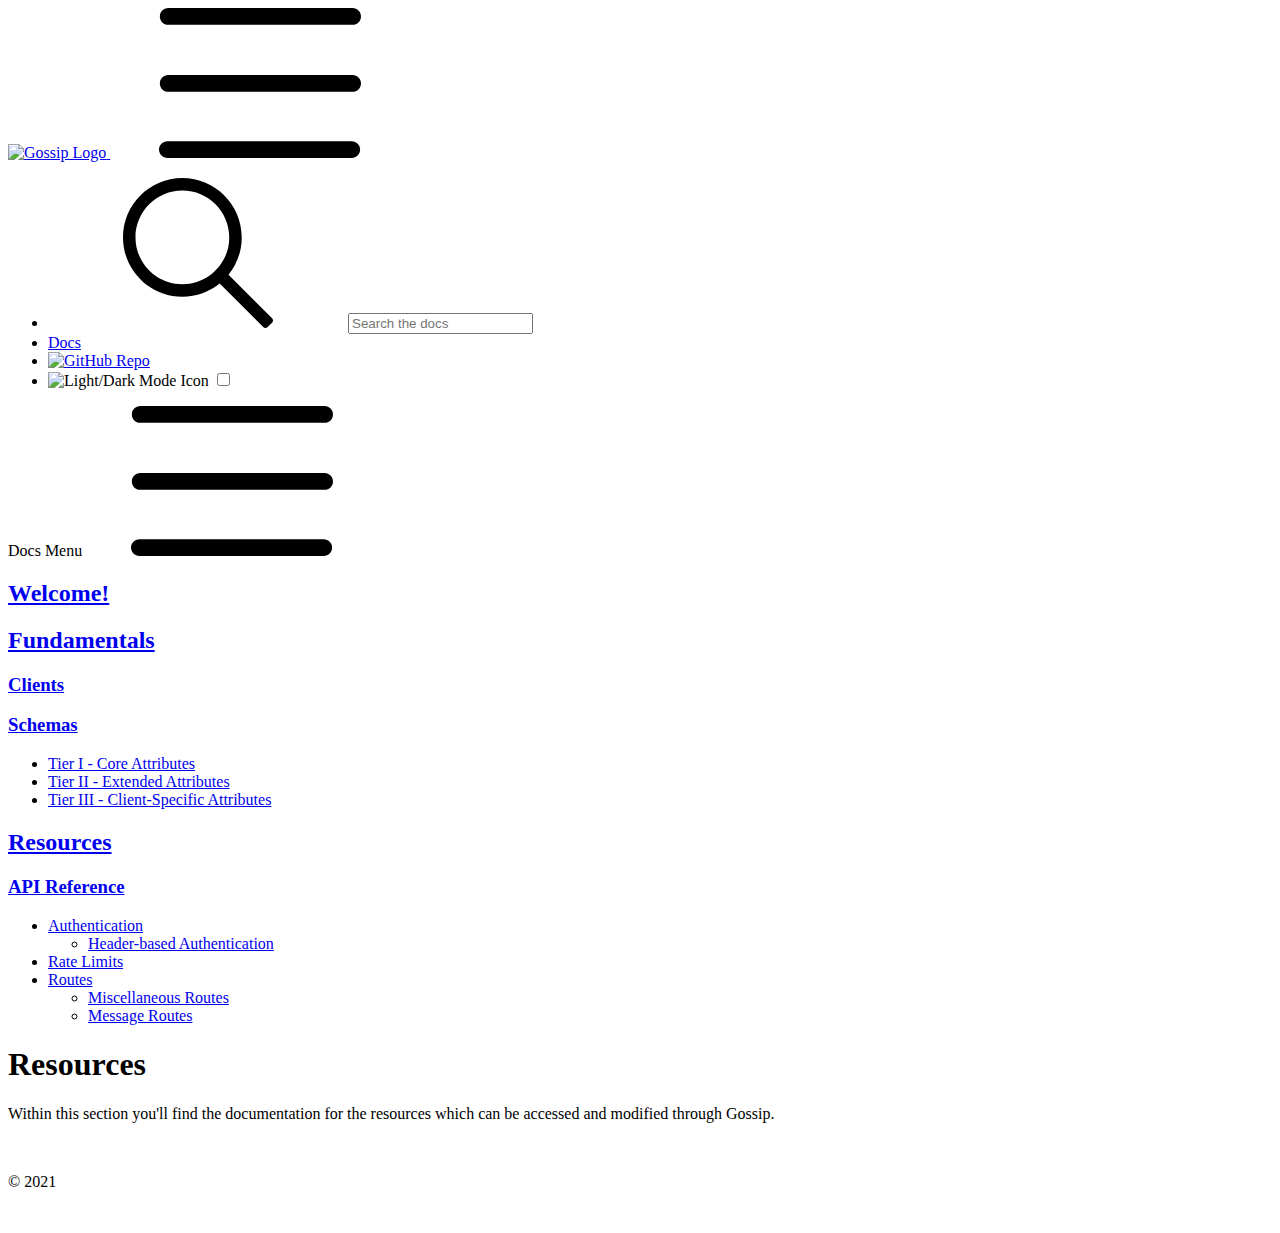
<file: docs/resources/index.html>
<!doctype html><html lang=en class=dark><head><meta charset=utf-8><meta name=viewport content="width=device-width,initial-scale=1"><meta name=generator content="Hugo 0.80.0"><link rel=apple-touch-icon sizes=180x180 href=https://gossip.rest/favicons/apple-touch-icon.png><link rel=icon type=image/png sizes=32x32 href=https://gossip.rest/favicons/favicon-32x32.png><link rel=icon type=image/png sizes=16x16 href=https://gossip.rest/favicons/favicon-16x16.png><link rel=manifest href=https://gossip.rest/favicons/site.webmanifest><link rel=mask-icon href=https://gossip.rest/favicons/safari-pinned-tab.svg color=#004750><link rel="shortcut icon" href=https://gossip.rest/favicons/favicon.ico><meta name=msapplication-config content="https://gossip.rest/favicons/browserconfig.xml"><title>Resources | Gossip</title><meta property="og:title" content="Resources"><meta property="og:description" content><meta property="og:type" content="website"><meta property="og:url" content="https://gossip.rest/docs/resources/"><meta itemprop=name content="Resources"><meta itemprop=description content><meta name=twitter:card content="summary"><meta name=twitter:title content="Resources"><meta name=twitter:description content><link rel=stylesheet href=https://gossip.rest/css/styles.beeed6a5a2e0de94408149478becd1cbd06508ba76ff8715a565d86ce57235b7c1fb44648d58b7d9855d447791e40fe8e45cbd40cf4a5703024e6d79c027ec2b.css integrity="sha512-vu7WpaLg3pRAgUlHi+zRy9BlCLp2/4cVpWXYbOVyNbfB+0RkjVi32YVdRHeR5A/o5Fy9QM9KVwMCTm15wCfsKw=="></head><body class=page-section data-code=7 data-lines=true><header class=nav_header><nav class="wrap nav menu"><a href=https://gossip.rest/ class=nav_brand><picture data-lit=https://gossip.rest/images/gossip.svg data-dark=https://gossip.rest/images/gossip.svg>
<source srcset=https://gossip.rest/images/gossip.svg media="(prefers-color-scheme: dark)"><img srcset=https://gossip.rest/images/gossip.svg alt="Gossip Logo"></picture>
<label class="nav_toggle toggle" title="Site Menu" role=button><svg class="icon icon_harmburger"><use xlink:href="#harmburger"/></svg></label></a><ul class=nav_body><li class=nav-item><div class=search><label for=find class=search_label><svg class="icon icon_search"><use xlink:href="#search"/></svg></label><input type=search class=search_field placeholder="Search the docs" id=find autocomplete=off><div class="search_results results"></div></div></li><li class=nav-item><a class=nav-link href=https://gossip.rest/docs/><span>Docs</span></a></li><li class="nav-item nav_repo"><a class=nav-link href=https://github.com/BotGossip/site target=_blank><picture data-lit=https://gossip.rest/images/GitHubMarkLight.svg data-dark=https://gossip.rest/images/GitHubMarkDark.svg>
<source srcset=https://gossip.rest/images/GitHubMarkDark.svg media="(prefers-color-scheme: dark)"><img srcset=https://gossip.rest/images/GitHubMarkLight.svg alt="GitHub Repo"></picture></a></li><li class=nav-item><div class=color_mode><label for=mode><picture data-lit=https://gossip.rest/icons/sun.svg data-dark=https://gossip.rest/icons/moon.svg>
<source srcset=https://gossip.rest/icons/moon.svg media="(prefers-color-scheme: dark)"><img srcset=https://gossip.rest/icons/sun.svg alt="Light/Dark Mode Icon" class=color_icon></picture></label>
<input type=checkbox class=color_choice id=mode title="Toggle Dark Mode"></div></li></ul></nav></header><div class="main wrap pt-4"><div class=grid-auto><aside class="aside menu"><div><label class="aside_toggle toggle" title="Docs Menu" role=button>Docs Menu<svg class="icon icon_harmburger"><use xlink:href="#harmburger"/></svg></label></div><section class="section aside_inner"><h2 class=section_title><a href=https://gossip.rest/docs/ class=group>Welcome!</a></h2><section id=docs-welcome><section class="section aside_inner"><h2 class=section_title><a href=https://gossip.rest/docs/fundamentals/ class=group>Fundamentals</a></h2><section id=docs-fundamentals><h3 class=section_link><a id=docs-clients href=https://gossip.rest/docs/fundamentals/clients/>Clients</a></h3><nav id=TableOfContents></nav><h3 class=section_link><a id=docs-schemas href=https://gossip.rest/docs/fundamentals/schemas/>Schemas</a></h3><nav id=TableOfContents><ul><li><a href=#tier-i---core-attributes>Tier I - Core Attributes</a></li><li><a href=#tier-ii---extended-attributes>Tier II - Extended Attributes</a></li><li><a href=#tier-iii---client-specific-attributes>Tier III - Client-Specific Attributes</a></li></ul></nav></section></section><section class="section aside_inner"><h2 class="section_title active"><a href=https://gossip.rest/docs/resources/ class=group>Resources</a></h2><section id=docs-resources><h3 class=section_link><a id=docs-api-reference href=https://gossip.rest/docs/resources/api-reference/>API Reference</a></h3><nav id=TableOfContents><ul><li><a href=#authentication>Authentication</a><ul><li><a href=#header-based-authentication>Header-based Authentication</a></li></ul></li><li><a href=#rate-limits>Rate Limits</a></li><li><a href=#routes>Routes</a><ul><li><a href=#miscellaneous-routes>Miscellaneous Routes</a></li><li><a href=#message-routes>Message Routes</a></li></ul></li></ul></nav></section></section></section></section></aside><main class=content><h1>Resources</h1><p>Within this section you'll find the documentation for the resources which can be accessed and modified through Gossip.</p><div class="pager pager_lean"></div><svg width="0" height="0" class="hidden"><symbol xmlns="http://www.w3.org/2000/svg" viewBox="0 0 492.004 492.004" id="next"><path d="M484.14 226.886 306.46 49.202c-5.072-5.072-11.832-7.856-19.04-7.856-7.216.0-13.972 2.788-19.044 7.856l-16.132 16.136c-5.068 5.064-7.86 11.828-7.86 19.04.0 7.208 2.792 14.2 7.86 19.264L355.9 207.526H26.58C11.732 207.526.0 219.15.0 234.002v22.812c0 14.852 11.732 27.648 26.58 27.648h330.496L252.248 388.926c-5.068 5.072-7.86 11.652-7.86 18.864.0 7.204 2.792 13.88 7.86 18.948l16.132 16.084c5.072 5.072 11.828 7.836 19.044 7.836 7.208.0 13.968-2.8 19.04-7.872l177.68-177.68c5.084-5.088 7.88-11.88 7.86-19.1.016-7.244-2.776-14.04-7.864-19.12z"/></symbol><symbol xmlns="http://www.w3.org/2000/svg" viewBox="0 0 511.999 511.999" id="search"><path d="M508.874 478.708 360.142 329.976c28.21-34.827 45.191-79.103 45.191-127.309C405.333 90.917 314.416.0 202.666.0S0 90.917.0 202.667s90.917 202.667 202.667 202.667c48.206.0 92.482-16.982 127.309-45.191l148.732 148.732c4.167 4.165 10.919 4.165 15.086.0l15.081-15.082c4.165-4.166 4.165-10.92-.001-15.085zM202.667 362.667c-88.229.0-160-71.771-160-160s71.771-160 160-160 160 71.771 160 160-71.771 160-160 160z"/></symbol><symbol xmlns="http://www.w3.org/2000/svg" viewBox="0 0 241 179" id="harmburger"><path d="M1 10C1 4.477 5.477.0 11 0h220c5.523.0 10 4.477 10 10s-4.477 10-10 10H11C5.477 20 1 15.523 1 10zm0 80c0-5.523 4.477-10 10-10h220c5.523.0 10 4.477 10 10s-4.477 10-10 10H11c-5.523.0-10-4.477-10-10zm9 69c-5.523.0-10 4.477-10 10s4.477 10 10 10h220c5.523.0 10-4.477 10-10s-4.477-10-10-10H10z"/></symbol><symbol xmlns="http://www.w3.org/2000/svg" viewBox="0 0 401.998 401.998" id="sort"><path d="M73.092 164.452h255.813c4.949.0 9.233-1.807 12.848-5.424 3.613-3.616 5.427-7.898 5.427-12.847s-1.813-9.229-5.427-12.85L213.846 5.424C210.232 1.812 205.951.0 200.999.0s-9.233 1.812-12.85 5.424L60.242 133.331c-3.617 3.617-5.424 7.901-5.424 12.85.0 4.948 1.807 9.231 5.424 12.847 3.621 3.617 7.902 5.424 12.85 5.424zm255.813 73.097H73.092c-4.952.0-9.233 1.808-12.85 5.421-3.617 3.617-5.424 7.898-5.424 12.847s1.807 9.233 5.424 12.848L188.149 396.57c3.621 3.617 7.902 5.428 12.85 5.428s9.233-1.811 12.847-5.428l127.907-127.906c3.613-3.614 5.427-7.898 5.427-12.848.0-4.948-1.813-9.229-5.427-12.847-3.614-3.616-7.899-5.42-12.848-5.42z"/></symbol></svg><svg width="0" height="0" class="hidden"><symbol viewBox="0 0 512 512" xmlns="http://www.w3.org/2000/svg" id="facebook"><path d="M437 0H75C33.648.0.0 33.648.0 75v362c0 41.352 33.648 75 75 75h151V331h-60v-90h60v-61c0-49.629 40.371-90 90-90h91v90h-91v61h91l-15 90h-76v181h121c41.352.0 75-33.648 75-75V75c0-41.352-33.648-75-75-75zm0 0"/></symbol><symbol xmlns="http://www.w3.org/2000/svg" viewBox="0 0 18.001 18.001" id="twitter"><path d="M15.891 4.013c.808-.496 1.343-1.173 1.605-2.034a8.68 8.68.0 01-2.351.861c-.703-.756-1.593-1.14-2.66-1.14-1.043.0-1.924.366-2.643 1.078a3.56 3.56.0 00-1.076 2.605c0 .309.039.585.117.819-3.076-.105-5.622-1.381-7.628-3.837-.34.601-.51 1.213-.51 1.846.0 1.301.549 2.332 1.645 3.089-.625-.053-1.176-.211-1.645-.47.0.929.273 1.705.82 2.388a3.623 3.623.0 002.115 1.291c-.312.08-.641.118-.979.118-.312.0-.533-.026-.664-.083.23.757.664 1.371 1.291 1.841a3.652 3.652.0 002.152.743C4.148 14.173 2.625 14.69.902 14.69c-.422.0-.721-.006-.902-.038 1.697 1.102 3.586 1.649 5.676 1.649 2.139.0 4.029-.542 5.674-1.626 1.645-1.078 2.859-2.408 3.639-3.974a10.77 10.77.0 001.172-4.892v-.468a7.788 7.788.0 001.84-1.921 8.142 8.142.0 01-2.11.593z"/></symbol><symbol aria-hidden="true" xmlns="http://www.w3.org/2000/svg" viewBox="0 0 512 512" id="mail"><path d="M502.3 190.8c3.9-3.1 9.7-.2 9.7 4.7V4e2c0 26.5-21.5 48-48 48H48c-26.5.0-48-21.5-48-48V195.6c0-5 5.7-7.8 9.7-4.7 22.4 17.4 52.1 39.5 154.1 113.6 21.1 15.4 56.7 47.8 92.2 47.6 35.7.3 72-32.8 92.3-47.6 102-74.1 131.6-96.3 154-113.7zM256 320c23.2.4 56.6-29.2 73.4-41.4 132.7-96.3 142.8-104.7 173.4-128.7 5.8-4.5 9.2-11.5 9.2-18.9v-19c0-26.5-21.5-48-48-48H48C21.5 64 0 85.5.0 112v19c0 7.4 3.4 14.3 9.2 18.9 30.6 23.9 40.7 32.4 173.4 128.7 16.8 12.2 50.2 41.8 73.4 41.4z"/></symbol><symbol xmlns="http://www.w3.org/2000/svg" viewBox="0 0 512 512" id="calendar"><path d="M452 40h-24V0h-40v40H124V0H84v40H60C26.916 40 0 66.916.0 1e2v352c0 33.084 26.916 60 60 60h392c33.084.0 60-26.916 60-60V1e2c0-33.084-26.916-60-60-60zm20 412c0 11.028-8.972 20-20 20H60c-11.028.0-20-8.972-20-20V188h432v264zm0-304H40v-48c0-11.028 8.972-20 20-20h24v40h40V80h264v40h40V80h24c11.028.0 20 8.972 20 20v48z"/><path d="M76 230h40v40H76zm80 0h40v40h-40zm80 0h40v40h-40zm80 0h40v40h-40zm80 0h40v40h-40zM76 310h40v40H76zm80 0h40v40h-40zm80 0h40v40h-40zm80 0h40v40h-40zM76 390h40v40H76zm80 0h40v40h-40zm80 0h40v40h-40zm80 0h40v40h-40zm80-80h40v40h-40z"/></symbol><symbol xmlns="http://www.w3.org/2000/svg" viewBox="0 0 512 512" id="github"><path d="M255.968 5.329C114.624 5.329.0 120.401.0 262.353c0 113.536 73.344 209.856 175.104 243.872 12.8 2.368 17.472-5.568 17.472-12.384.0-6.112-.224-22.272-.352-43.712-71.2 15.52-86.24-34.464-86.24-34.464-11.616-29.696-28.416-37.6-28.416-37.6-23.264-15.936 1.728-15.616 1.728-15.616 25.696 1.824 39.2 26.496 39.2 26.496 22.848 39.264 59.936 27.936 74.528 21.344 2.304-16.608 8.928-27.936 16.256-34.368-56.832-6.496-116.608-28.544-116.608-127.008.0-28.064 9.984-51.008 26.368-68.992-2.656-6.496-11.424-32.64 2.496-68 0 0 21.504-6.912 70.4 26.336 20.416-5.696 42.304-8.544 64.096-8.64 21.728.128 43.648 2.944 64.096 8.672 48.864-33.248 70.336-26.336 70.336-26.336 13.952 35.392 5.184 61.504 2.56 68 16.416 17.984 26.304 40.928 26.304 68.992.0 98.72-59.84 120.448-116.864 126.816 9.184 7.936 17.376 23.616 17.376 47.584.0 34.368-.32 62.08-.32 70.496.0 6.88 4.608 14.88 17.6 12.352C438.72 472.145 512 375.857 512 262.353 512 120.401 397.376 5.329 255.968 5.329z"/></symbol><symbol viewBox="0 0 24 24" xmlns="http://www.w3.org/2000/svg" id="rss"><circle cx="3.429" cy="20.571" r="3.429"/><path d="M11.429 24h4.57C15.999 15.179 8.821 8.001.0 8v4.572c6.302.001 11.429 5.126 11.429 11.428z"/><path d="M24 24C24 10.766 13.234.0.0.0v4.571c10.714.0 19.43 8.714 19.43 19.429z"/></symbol><symbol viewBox="0 0 512 512" xmlns="http://www.w3.org/2000/svg" id="linkedin"><path d="M437 0H75C33.648.0.0 33.648.0 75v362c0 41.352 33.648 75 75 75h362c41.352.0 75-33.648 75-75V75c0-41.352-33.648-75-75-75zM181 406h-60V196h60zm0-240h-60v-60h60zm210 240h-60V286c0-16.54-13.46-30-30-30s-30 13.46-30 30v120h-60V196h60v11.309C286.719 202.422 296.93 196 316 196c40.691.043 75 36.547 75 79.688zm0 0"/></symbol><symbol xmlns="http://www.w3.org/2000/svg" viewBox="0 0 612 612" id="arrow"><path d="M604.501 440.509 325.398 134.956c-5.331-5.357-12.423-7.627-19.386-7.27-6.989-.357-14.056 1.913-19.387 7.27L7.499 440.509c-9.999 10.024-9.999 26.298.0 36.323s26.223 10.024 36.222.0l262.293-287.164L568.28 476.832c9.999 10.024 26.222 10.024 36.221.0 9.999-10.023 9.999-26.298.0-36.323z"/></symbol><symbol viewBox="0 0 512 512" xmlns="http://www.w3.org/2000/svg" id="carly"><path d="M504.971 239.029 448 182.059V84c0-46.317-37.682-84-84-84h-44c-13.255.0-24 10.745-24 24s10.745 24 24 24h44c19.851.0 36 16.149 36 36v108c0 6.365 2.529 12.47 7.029 16.971L454.059 256l-47.029 47.029A24.002 24.002.0 004e2 320v108c0 19.851-16.149 36-36 36h-44c-13.255.0-24 10.745-24 24s10.745 24 24 24h44c46.318.0 84-37.683 84-84v-98.059l56.971-56.971c9.372-9.372 9.372-24.568.0-33.941zM112 192V84c0-19.851 16.149-36 36-36h44c13.255.0 24-10.745 24-24S205.255.0 192 0h-44c-46.318.0-84 37.683-84 84v98.059l-56.971 56.97c-9.373 9.373-9.373 24.568.0 33.941L64 329.941V428c0 46.317 37.682 84 84 84h44c13.255.0 24-10.745 24-24s-10.745-24-24-24h-44c-19.851.0-36-16.149-36-36V320c0-6.365-2.529-12.47-7.029-16.971L57.941 256l47.029-47.029A24.002 24.002.0 00112 192z"/></symbol><symbol viewBox="0 0 24 24" xmlns="http://www.w3.org/2000/svg" id="copy"><path d="M23 2.75A2.75 2.75.0 0020.25.0H8.75A2.75 2.75.0 006 2.75v13.5A2.75 2.75.0 008.75 19h11.5A2.75 2.75.0 0023 16.25zM18.25 14.5h-7.5a.75.75.0 010-1.5h7.5a.75.75.0 010 1.5zm0-3h-7.5a.75.75.0 010-1.5h7.5a.75.75.0 010 1.5zm0-3h-7.5a.75.75.0 010-1.5h7.5a.75.75.0 010 1.5z"/><path d="M8.75 20.5A4.255 4.255.0 014.5 16.25V2.75c0-.086.02-.166.025-.25H3.75A2.752 2.752.0 001 5.25v16A2.752 2.752.0 003.75 24h12a2.752 2.752.0 002.75-2.75v-.75z"/></symbol><symbol xmlns="http://www.w3.org/2000/svg" viewBox="0 0 512.001 512.001" id="closeme"><path d="M284.286 256.002 506.143 34.144c7.811-7.811 7.811-20.475.0-28.285-7.811-7.81-20.475-7.811-28.285.0L256 227.717 34.143 5.859c-7.811-7.811-20.475-7.811-28.285.0-7.81 7.811-7.811 20.475.0 28.285l221.857 221.857L5.858 477.859c-7.811 7.811-7.811 20.475.0 28.285a19.938 19.938.0 0014.143 5.857 19.94 19.94.0 0014.143-5.857L256 284.287l221.857 221.857c3.905 3.905 9.024 5.857 14.143 5.857s10.237-1.952 14.143-5.857c7.811-7.811 7.811-20.475.0-28.285L284.286 256.002z"/></symbol><symbol xmlns="http://www.w3.org/2000/svg" viewBox="0 0 512 512" id="open-menu"><path d="M492 236H20c-11.046.0-20 8.954-20 20s8.954 20 20 20h472c11.046.0 20-8.954 20-20s-8.954-20-20-20zm0-160H20C8.954 76 0 84.954.0 96s8.954 20 20 20h472c11.046.0 20-8.954 20-20s-8.954-20-20-20zm0 320H20c-11.046.0-20 8.954-20 20s8.954 20 20 20h472c11.046.0 20-8.954 20-20s-8.954-20-20-20z"/></symbol><symbol xmlns="http://www.w3.org/2000/svg" viewBox="0 0 24 24" id="instagram"><path d="M12 2.163c3.204.0 3.584.012 4.85.07 3.252.148 4.771 1.691 4.919 4.919.058 1.265.069 1.645.069 4.849.0 3.205-.012 3.584-.069 4.849-.149 3.225-1.664 4.771-4.919 4.919-1.266.058-1.644.07-4.85.07-3.204.0-3.584-.012-4.849-.07-3.26-.149-4.771-1.699-4.919-4.92-.058-1.265-.07-1.644-.07-4.849.0-3.204.013-3.583.07-4.849.149-3.227 1.664-4.771 4.919-4.919 1.266-.057 1.645-.069 4.849-.069zM12 0C8.741.0 8.333.014 7.053.072c-4.358.2-6.78 2.618-6.98 6.98-.059 1.281-.073 1.689-.073 4.948s.014 3.668.072 4.948c.2 4.358 2.618 6.78 6.98 6.98C8.333 23.986 8.741 24 12 24s3.668-.014 4.948-.072c4.354-.2 6.782-2.618 6.979-6.98.059-1.28.073-1.689.073-4.948s-.014-3.667-.072-4.947c-.196-4.354-2.617-6.78-6.979-6.98-1.281-.059-1.69-.073-4.949-.073zm0 5.838c-3.403.0-6.162 2.759-6.162 6.162S8.597 18.163 12 18.163s6.162-2.759 6.162-6.163c0-3.403-2.759-6.162-6.162-6.162zM12 16c-2.209.0-4-1.79-4-4 0-2.209 1.791-4 4-4s4 1.791 4 4c0 2.21-1.791 4-4 4zm6.406-11.845c-.796.0-1.441.645-1.441 1.44s.645 1.44 1.441 1.44c.795.0 1.439-.645 1.439-1.44s-.644-1.44-1.439-1.44z"/></symbol><symbol xmlns="http://www.w3.org/2000/svg" viewBox="0 0 24 24" id="youtube"><path d="M19.615 3.184c-3.604-.246-11.631-.245-15.23.0-3.897.266-4.356 2.62-4.385 8.816.029 6.185.484 8.549 4.385 8.816 3.6.245 11.626.246 15.23.0 3.897-.266 4.356-2.62 4.385-8.816-.029-6.185-.484-8.549-4.385-8.816zm-10.615 12.816V8l8 3.993L9 16z"/></symbol><symbol xmlns="http://www.w3.org/2000/svg" viewBox="0 0 24 24" id="stackoverflow"><path d="M21 27v-8h3v11H0V19h3v8h18z"/><path d="M17.1.2 15 1.8l7.9 10.6 2.1-1.6L17.1.2zm3.7 14.7L10.6 6.4l1.7-2 10.2 8.5-1.7 2zM7.2 12.3l12 5.6 1.1-2.4-12-5.6-1.1 2.4zm-1.8 6.8 13.56 1.96.17-2.38-13.26-2.55-.47 2.97zM19 25H5v-3h14v3z"/></symbol></svg></main></div></div><footer class="pt-2 pb-2"><div class=wrap><p>&copy; <span class=year>2021</span></p></div></footer><svg width="0" height="0" class="hidden"><symbol xmlns="http://www.w3.org/2000/svg" viewBox="0 0 492.004 492.004" id="next"><path d="M484.14 226.886 306.46 49.202c-5.072-5.072-11.832-7.856-19.04-7.856-7.216.0-13.972 2.788-19.044 7.856l-16.132 16.136c-5.068 5.064-7.86 11.828-7.86 19.04.0 7.208 2.792 14.2 7.86 19.264L355.9 207.526H26.58C11.732 207.526.0 219.15.0 234.002v22.812c0 14.852 11.732 27.648 26.58 27.648h330.496L252.248 388.926c-5.068 5.072-7.86 11.652-7.86 18.864.0 7.204 2.792 13.88 7.86 18.948l16.132 16.084c5.072 5.072 11.828 7.836 19.044 7.836 7.208.0 13.968-2.8 19.04-7.872l177.68-177.68c5.084-5.088 7.88-11.88 7.86-19.1.016-7.244-2.776-14.04-7.864-19.12z"/></symbol><symbol xmlns="http://www.w3.org/2000/svg" viewBox="0 0 511.999 511.999" id="search"><path d="M508.874 478.708 360.142 329.976c28.21-34.827 45.191-79.103 45.191-127.309C405.333 90.917 314.416.0 202.666.0S0 90.917.0 202.667s90.917 202.667 202.667 202.667c48.206.0 92.482-16.982 127.309-45.191l148.732 148.732c4.167 4.165 10.919 4.165 15.086.0l15.081-15.082c4.165-4.166 4.165-10.92-.001-15.085zM202.667 362.667c-88.229.0-160-71.771-160-160s71.771-160 160-160 160 71.771 160 160-71.771 160-160 160z"/></symbol><symbol xmlns="http://www.w3.org/2000/svg" viewBox="0 0 241 179" id="harmburger"><path d="M1 10C1 4.477 5.477.0 11 0h220c5.523.0 10 4.477 10 10s-4.477 10-10 10H11C5.477 20 1 15.523 1 10zm0 80c0-5.523 4.477-10 10-10h220c5.523.0 10 4.477 10 10s-4.477 10-10 10H11c-5.523.0-10-4.477-10-10zm9 69c-5.523.0-10 4.477-10 10s4.477 10 10 10h220c5.523.0 10-4.477 10-10s-4.477-10-10-10H10z"/></symbol><symbol xmlns="http://www.w3.org/2000/svg" viewBox="0 0 401.998 401.998" id="sort"><path d="M73.092 164.452h255.813c4.949.0 9.233-1.807 12.848-5.424 3.613-3.616 5.427-7.898 5.427-12.847s-1.813-9.229-5.427-12.85L213.846 5.424C210.232 1.812 205.951.0 200.999.0s-9.233 1.812-12.85 5.424L60.242 133.331c-3.617 3.617-5.424 7.901-5.424 12.85.0 4.948 1.807 9.231 5.424 12.847 3.621 3.617 7.902 5.424 12.85 5.424zm255.813 73.097H73.092c-4.952.0-9.233 1.808-12.85 5.421-3.617 3.617-5.424 7.898-5.424 12.847s1.807 9.233 5.424 12.848L188.149 396.57c3.621 3.617 7.902 5.428 12.85 5.428s9.233-1.811 12.847-5.428l127.907-127.906c3.613-3.614 5.427-7.898 5.427-12.848.0-4.948-1.813-9.229-5.427-12.847-3.614-3.616-7.899-5.42-12.848-5.42z"/></symbol></svg><svg width="0" height="0" class="hidden"><symbol viewBox="0 0 512 512" xmlns="http://www.w3.org/2000/svg" id="facebook"><path d="M437 0H75C33.648.0.0 33.648.0 75v362c0 41.352 33.648 75 75 75h151V331h-60v-90h60v-61c0-49.629 40.371-90 90-90h91v90h-91v61h91l-15 90h-76v181h121c41.352.0 75-33.648 75-75V75c0-41.352-33.648-75-75-75zm0 0"/></symbol><symbol xmlns="http://www.w3.org/2000/svg" viewBox="0 0 18.001 18.001" id="twitter"><path d="M15.891 4.013c.808-.496 1.343-1.173 1.605-2.034a8.68 8.68.0 01-2.351.861c-.703-.756-1.593-1.14-2.66-1.14-1.043.0-1.924.366-2.643 1.078a3.56 3.56.0 00-1.076 2.605c0 .309.039.585.117.819-3.076-.105-5.622-1.381-7.628-3.837-.34.601-.51 1.213-.51 1.846.0 1.301.549 2.332 1.645 3.089-.625-.053-1.176-.211-1.645-.47.0.929.273 1.705.82 2.388a3.623 3.623.0 002.115 1.291c-.312.08-.641.118-.979.118-.312.0-.533-.026-.664-.083.23.757.664 1.371 1.291 1.841a3.652 3.652.0 002.152.743C4.148 14.173 2.625 14.69.902 14.69c-.422.0-.721-.006-.902-.038 1.697 1.102 3.586 1.649 5.676 1.649 2.139.0 4.029-.542 5.674-1.626 1.645-1.078 2.859-2.408 3.639-3.974a10.77 10.77.0 001.172-4.892v-.468a7.788 7.788.0 001.84-1.921 8.142 8.142.0 01-2.11.593z"/></symbol><symbol aria-hidden="true" xmlns="http://www.w3.org/2000/svg" viewBox="0 0 512 512" id="mail"><path d="M502.3 190.8c3.9-3.1 9.7-.2 9.7 4.7V4e2c0 26.5-21.5 48-48 48H48c-26.5.0-48-21.5-48-48V195.6c0-5 5.7-7.8 9.7-4.7 22.4 17.4 52.1 39.5 154.1 113.6 21.1 15.4 56.7 47.8 92.2 47.6 35.7.3 72-32.8 92.3-47.6 102-74.1 131.6-96.3 154-113.7zM256 320c23.2.4 56.6-29.2 73.4-41.4 132.7-96.3 142.8-104.7 173.4-128.7 5.8-4.5 9.2-11.5 9.2-18.9v-19c0-26.5-21.5-48-48-48H48C21.5 64 0 85.5.0 112v19c0 7.4 3.4 14.3 9.2 18.9 30.6 23.9 40.7 32.4 173.4 128.7 16.8 12.2 50.2 41.8 73.4 41.4z"/></symbol><symbol xmlns="http://www.w3.org/2000/svg" viewBox="0 0 512 512" id="calendar"><path d="M452 40h-24V0h-40v40H124V0H84v40H60C26.916 40 0 66.916.0 1e2v352c0 33.084 26.916 60 60 60h392c33.084.0 60-26.916 60-60V1e2c0-33.084-26.916-60-60-60zm20 412c0 11.028-8.972 20-20 20H60c-11.028.0-20-8.972-20-20V188h432v264zm0-304H40v-48c0-11.028 8.972-20 20-20h24v40h40V80h264v40h40V80h24c11.028.0 20 8.972 20 20v48z"/><path d="M76 230h40v40H76zm80 0h40v40h-40zm80 0h40v40h-40zm80 0h40v40h-40zm80 0h40v40h-40zM76 310h40v40H76zm80 0h40v40h-40zm80 0h40v40h-40zm80 0h40v40h-40zM76 390h40v40H76zm80 0h40v40h-40zm80 0h40v40h-40zm80 0h40v40h-40zm80-80h40v40h-40z"/></symbol><symbol xmlns="http://www.w3.org/2000/svg" viewBox="0 0 512 512" id="github"><path d="M255.968 5.329C114.624 5.329.0 120.401.0 262.353c0 113.536 73.344 209.856 175.104 243.872 12.8 2.368 17.472-5.568 17.472-12.384.0-6.112-.224-22.272-.352-43.712-71.2 15.52-86.24-34.464-86.24-34.464-11.616-29.696-28.416-37.6-28.416-37.6-23.264-15.936 1.728-15.616 1.728-15.616 25.696 1.824 39.2 26.496 39.2 26.496 22.848 39.264 59.936 27.936 74.528 21.344 2.304-16.608 8.928-27.936 16.256-34.368-56.832-6.496-116.608-28.544-116.608-127.008.0-28.064 9.984-51.008 26.368-68.992-2.656-6.496-11.424-32.64 2.496-68 0 0 21.504-6.912 70.4 26.336 20.416-5.696 42.304-8.544 64.096-8.64 21.728.128 43.648 2.944 64.096 8.672 48.864-33.248 70.336-26.336 70.336-26.336 13.952 35.392 5.184 61.504 2.56 68 16.416 17.984 26.304 40.928 26.304 68.992.0 98.72-59.84 120.448-116.864 126.816 9.184 7.936 17.376 23.616 17.376 47.584.0 34.368-.32 62.08-.32 70.496.0 6.88 4.608 14.88 17.6 12.352C438.72 472.145 512 375.857 512 262.353 512 120.401 397.376 5.329 255.968 5.329z"/></symbol><symbol viewBox="0 0 24 24" xmlns="http://www.w3.org/2000/svg" id="rss"><circle cx="3.429" cy="20.571" r="3.429"/><path d="M11.429 24h4.57C15.999 15.179 8.821 8.001.0 8v4.572c6.302.001 11.429 5.126 11.429 11.428z"/><path d="M24 24C24 10.766 13.234.0.0.0v4.571c10.714.0 19.43 8.714 19.43 19.429z"/></symbol><symbol viewBox="0 0 512 512" xmlns="http://www.w3.org/2000/svg" id="linkedin"><path d="M437 0H75C33.648.0.0 33.648.0 75v362c0 41.352 33.648 75 75 75h362c41.352.0 75-33.648 75-75V75c0-41.352-33.648-75-75-75zM181 406h-60V196h60zm0-240h-60v-60h60zm210 240h-60V286c0-16.54-13.46-30-30-30s-30 13.46-30 30v120h-60V196h60v11.309C286.719 202.422 296.93 196 316 196c40.691.043 75 36.547 75 79.688zm0 0"/></symbol><symbol xmlns="http://www.w3.org/2000/svg" viewBox="0 0 612 612" id="arrow"><path d="M604.501 440.509 325.398 134.956c-5.331-5.357-12.423-7.627-19.386-7.27-6.989-.357-14.056 1.913-19.387 7.27L7.499 440.509c-9.999 10.024-9.999 26.298.0 36.323s26.223 10.024 36.222.0l262.293-287.164L568.28 476.832c9.999 10.024 26.222 10.024 36.221.0 9.999-10.023 9.999-26.298.0-36.323z"/></symbol><symbol viewBox="0 0 512 512" xmlns="http://www.w3.org/2000/svg" id="carly"><path d="M504.971 239.029 448 182.059V84c0-46.317-37.682-84-84-84h-44c-13.255.0-24 10.745-24 24s10.745 24 24 24h44c19.851.0 36 16.149 36 36v108c0 6.365 2.529 12.47 7.029 16.971L454.059 256l-47.029 47.029A24.002 24.002.0 004e2 320v108c0 19.851-16.149 36-36 36h-44c-13.255.0-24 10.745-24 24s10.745 24 24 24h44c46.318.0 84-37.683 84-84v-98.059l56.971-56.971c9.372-9.372 9.372-24.568.0-33.941zM112 192V84c0-19.851 16.149-36 36-36h44c13.255.0 24-10.745 24-24S205.255.0 192 0h-44c-46.318.0-84 37.683-84 84v98.059l-56.971 56.97c-9.373 9.373-9.373 24.568.0 33.941L64 329.941V428c0 46.317 37.682 84 84 84h44c13.255.0 24-10.745 24-24s-10.745-24-24-24h-44c-19.851.0-36-16.149-36-36V320c0-6.365-2.529-12.47-7.029-16.971L57.941 256l47.029-47.029A24.002 24.002.0 00112 192z"/></symbol><symbol viewBox="0 0 24 24" xmlns="http://www.w3.org/2000/svg" id="copy"><path d="M23 2.75A2.75 2.75.0 0020.25.0H8.75A2.75 2.75.0 006 2.75v13.5A2.75 2.75.0 008.75 19h11.5A2.75 2.75.0 0023 16.25zM18.25 14.5h-7.5a.75.75.0 010-1.5h7.5a.75.75.0 010 1.5zm0-3h-7.5a.75.75.0 010-1.5h7.5a.75.75.0 010 1.5zm0-3h-7.5a.75.75.0 010-1.5h7.5a.75.75.0 010 1.5z"/><path d="M8.75 20.5A4.255 4.255.0 014.5 16.25V2.75c0-.086.02-.166.025-.25H3.75A2.752 2.752.0 001 5.25v16A2.752 2.752.0 003.75 24h12a2.752 2.752.0 002.75-2.75v-.75z"/></symbol><symbol xmlns="http://www.w3.org/2000/svg" viewBox="0 0 512.001 512.001" id="closeme"><path d="M284.286 256.002 506.143 34.144c7.811-7.811 7.811-20.475.0-28.285-7.811-7.81-20.475-7.811-28.285.0L256 227.717 34.143 5.859c-7.811-7.811-20.475-7.811-28.285.0-7.81 7.811-7.811 20.475.0 28.285l221.857 221.857L5.858 477.859c-7.811 7.811-7.811 20.475.0 28.285a19.938 19.938.0 0014.143 5.857 19.94 19.94.0 0014.143-5.857L256 284.287l221.857 221.857c3.905 3.905 9.024 5.857 14.143 5.857s10.237-1.952 14.143-5.857c7.811-7.811 7.811-20.475.0-28.285L284.286 256.002z"/></symbol><symbol xmlns="http://www.w3.org/2000/svg" viewBox="0 0 512 512" id="open-menu"><path d="M492 236H20c-11.046.0-20 8.954-20 20s8.954 20 20 20h472c11.046.0 20-8.954 20-20s-8.954-20-20-20zm0-160H20C8.954 76 0 84.954.0 96s8.954 20 20 20h472c11.046.0 20-8.954 20-20s-8.954-20-20-20zm0 320H20c-11.046.0-20 8.954-20 20s8.954 20 20 20h472c11.046.0 20-8.954 20-20s-8.954-20-20-20z"/></symbol><symbol xmlns="http://www.w3.org/2000/svg" viewBox="0 0 24 24" id="instagram"><path d="M12 2.163c3.204.0 3.584.012 4.85.07 3.252.148 4.771 1.691 4.919 4.919.058 1.265.069 1.645.069 4.849.0 3.205-.012 3.584-.069 4.849-.149 3.225-1.664 4.771-4.919 4.919-1.266.058-1.644.07-4.85.07-3.204.0-3.584-.012-4.849-.07-3.26-.149-4.771-1.699-4.919-4.92-.058-1.265-.07-1.644-.07-4.849.0-3.204.013-3.583.07-4.849.149-3.227 1.664-4.771 4.919-4.919 1.266-.057 1.645-.069 4.849-.069zM12 0C8.741.0 8.333.014 7.053.072c-4.358.2-6.78 2.618-6.98 6.98-.059 1.281-.073 1.689-.073 4.948s.014 3.668.072 4.948c.2 4.358 2.618 6.78 6.98 6.98C8.333 23.986 8.741 24 12 24s3.668-.014 4.948-.072c4.354-.2 6.782-2.618 6.979-6.98.059-1.28.073-1.689.073-4.948s-.014-3.667-.072-4.947c-.196-4.354-2.617-6.78-6.979-6.98-1.281-.059-1.69-.073-4.949-.073zm0 5.838c-3.403.0-6.162 2.759-6.162 6.162S8.597 18.163 12 18.163s6.162-2.759 6.162-6.163c0-3.403-2.759-6.162-6.162-6.162zM12 16c-2.209.0-4-1.79-4-4 0-2.209 1.791-4 4-4s4 1.791 4 4c0 2.21-1.791 4-4 4zm6.406-11.845c-.796.0-1.441.645-1.441 1.44s.645 1.44 1.441 1.44c.795.0 1.439-.645 1.439-1.44s-.644-1.44-1.439-1.44z"/></symbol><symbol xmlns="http://www.w3.org/2000/svg" viewBox="0 0 24 24" id="youtube"><path d="M19.615 3.184c-3.604-.246-11.631-.245-15.23.0-3.897.266-4.356 2.62-4.385 8.816.029 6.185.484 8.549 4.385 8.816 3.6.245 11.626.246 15.23.0 3.897-.266 4.356-2.62 4.385-8.816-.029-6.185-.484-8.549-4.385-8.816zm-10.615 12.816V8l8 3.993L9 16z"/></symbol><symbol xmlns="http://www.w3.org/2000/svg" viewBox="0 0 24 24" id="stackoverflow"><path d="M21 27v-8h3v11H0V19h3v8h18z"/><path d="M17.1.2 15 1.8l7.9 10.6 2.1-1.6L17.1.2zm3.7 14.7L10.6 6.4l1.7-2 10.2 8.5-1.7 2zM7.2 12.3l12 5.6 1.1-2.4-12-5.6-1.1 2.4zm-1.8 6.8 13.56 1.96.17-2.38-13.26-2.55-.47 2.97zM19 25H5v-3h14v3z"/></symbol></svg><script src=https://gossip.rest/js/bundle.min.72850a77b40653e92c7a64010d5d7d57ab1e00307d9b04b3d9568b0df92ee427a974af9c15a1362d7214e65f8a30c2b03d60eb5282e9da8ceaca1e8e1890525e.js></script></body></html>
</file>
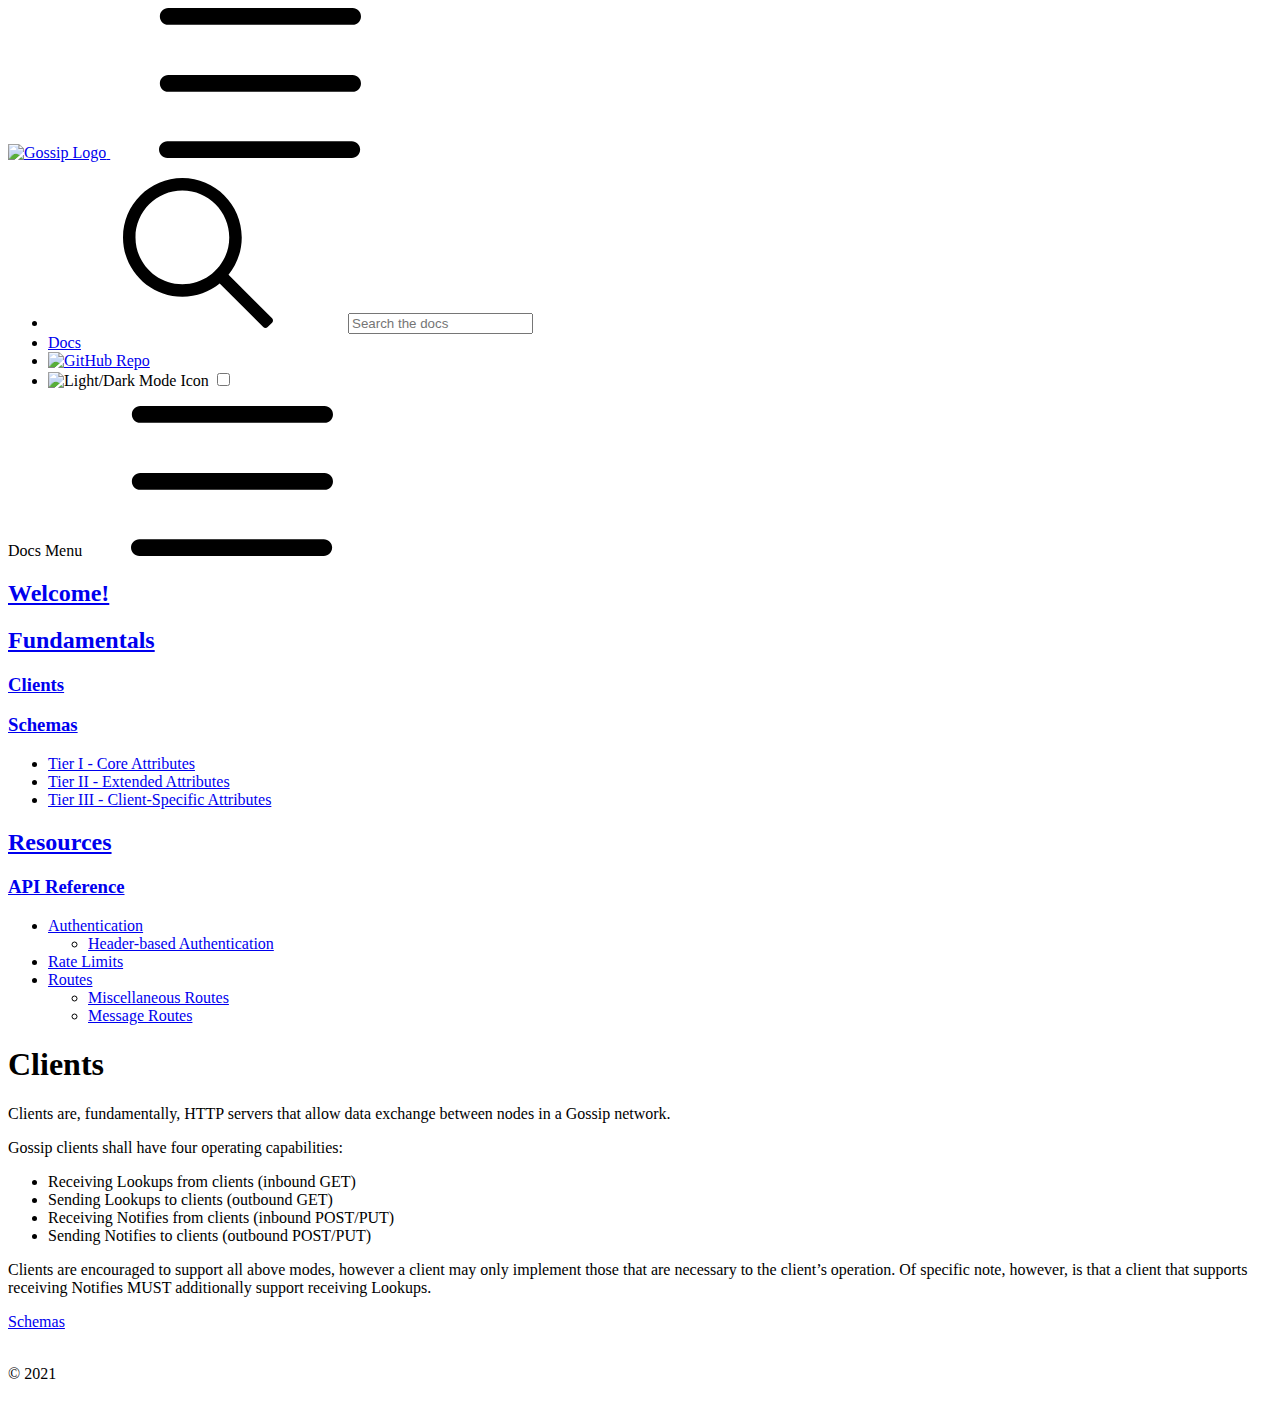
<file: docs/fundamentals/clients/index.html>
<!doctype html><html lang=en class=dark><head><meta charset=utf-8><meta name=viewport content="width=device-width,initial-scale=1"><meta name=generator content="Hugo 0.80.0"><link rel=apple-touch-icon sizes=180x180 href=https://gossip.rest/favicons/apple-touch-icon.png><link rel=icon type=image/png sizes=32x32 href=https://gossip.rest/favicons/favicon-32x32.png><link rel=icon type=image/png sizes=16x16 href=https://gossip.rest/favicons/favicon-16x16.png><link rel=manifest href=https://gossip.rest/favicons/site.webmanifest><link rel=mask-icon href=https://gossip.rest/favicons/safari-pinned-tab.svg color=#004750><link rel="shortcut icon" href=https://gossip.rest/favicons/favicon.ico><meta name=msapplication-config content="https://gossip.rest/favicons/browserconfig.xml"><title>Clients | Gossip</title><meta property="og:title" content="Clients"><meta property="og:description" content="Clients are, fundamentally, HTTP servers that allow data exchange between nodes in a Gossip network.
Gossip clients shall have four operating capabilities:
 Receiving Lookups from clients (inbound GET) Sending Lookups to clients (outbound GET) Receiving Notifies from clients (inbound POST/PUT) Sending Notifies to clients (outbound POST/PUT)  Clients are encouraged to support all above modes, however a client may only implement those that are necessary to the client’s operation. Of specific note, however, is that a client that supports receiving Notifies MUST additionally support receiving Lookups."><meta property="og:type" content="article"><meta property="og:url" content="https://gossip.rest/docs/fundamentals/clients/"><meta property="article:modified_time" content="2021-02-16T18:43:46+00:00"><meta itemprop=name content="Clients"><meta itemprop=description content="Clients are, fundamentally, HTTP servers that allow data exchange between nodes in a Gossip network.
Gossip clients shall have four operating capabilities:
 Receiving Lookups from clients (inbound GET) Sending Lookups to clients (outbound GET) Receiving Notifies from clients (inbound POST/PUT) Sending Notifies to clients (outbound POST/PUT)  Clients are encouraged to support all above modes, however a client may only implement those that are necessary to the client’s operation. Of specific note, however, is that a client that supports receiving Notifies MUST additionally support receiving Lookups."><meta itemprop=dateModified content="2021-02-16T18:43:46+00:00"><meta itemprop=wordCount content="85"><meta itemprop=keywords content><meta name=twitter:card content="summary"><meta name=twitter:title content="Clients"><meta name=twitter:description content="Clients are, fundamentally, HTTP servers that allow data exchange between nodes in a Gossip network.
Gossip clients shall have four operating capabilities:
 Receiving Lookups from clients (inbound GET) Sending Lookups to clients (outbound GET) Receiving Notifies from clients (inbound POST/PUT) Sending Notifies to clients (outbound POST/PUT)  Clients are encouraged to support all above modes, however a client may only implement those that are necessary to the client’s operation. Of specific note, however, is that a client that supports receiving Notifies MUST additionally support receiving Lookups."><link rel=stylesheet href=https://gossip.rest/css/styles.beeed6a5a2e0de94408149478becd1cbd06508ba76ff8715a565d86ce57235b7c1fb44648d58b7d9855d447791e40fe8e45cbd40cf4a5703024e6d79c027ec2b.css integrity="sha512-vu7WpaLg3pRAgUlHi+zRy9BlCLp2/4cVpWXYbOVyNbfB+0RkjVi32YVdRHeR5A/o5Fy9QM9KVwMCTm15wCfsKw=="><meta name=description content="Clients are, fundamentally, HTTP servers that allow data exchange between nodes in a Gossip network.
Gossip clients shall have four operating capabilities:
 Receiving Lookups from clients (inbound GET) Sending Lookups to clients (outbound GET) Receiving Notifies from clients (inbound POST/PUT) Sending Notifies to clients (outbound POST/PUT)  Clients are encouraged to support all above modes, however a client may only implement those that are necessary to the client’s operation. Of specific note, however, is that a client that supports receiving Notifies MUST additionally support receiving Lookups."></head><body class=page-page data-code=7 data-lines=true><header class=nav_header><nav class="wrap nav menu"><a href=https://gossip.rest/ class=nav_brand><picture data-lit=https://gossip.rest/images/gossip.svg data-dark=https://gossip.rest/images/gossip.svg>
<source srcset=https://gossip.rest/images/gossip.svg media="(prefers-color-scheme: dark)"><img srcset=https://gossip.rest/images/gossip.svg alt="Gossip Logo"></picture>
<label class="nav_toggle toggle" title="Site Menu" role=button><svg class="icon icon_harmburger"><use xlink:href="#harmburger"/></svg></label></a><ul class=nav_body><li class=nav-item><div class=search><label for=find class=search_label><svg class="icon icon_search"><use xlink:href="#search"/></svg></label><input type=search class=search_field placeholder="Search the docs" id=find autocomplete=off><div class="search_results results"></div></div></li><li class=nav-item><a class=nav-link href=https://gossip.rest/docs/><span>Docs</span></a></li><li class="nav-item nav_repo"><a class=nav-link href=https://github.com/BotGossip/site target=_blank><picture data-lit=https://gossip.rest/images/GitHubMarkLight.svg data-dark=https://gossip.rest/images/GitHubMarkDark.svg>
<source srcset=https://gossip.rest/images/GitHubMarkDark.svg media="(prefers-color-scheme: dark)"><img srcset=https://gossip.rest/images/GitHubMarkLight.svg alt="GitHub Repo"></picture></a></li><li class=nav-item><div class=color_mode><label for=mode><picture data-lit=https://gossip.rest/icons/sun.svg data-dark=https://gossip.rest/icons/moon.svg>
<source srcset=https://gossip.rest/icons/moon.svg media="(prefers-color-scheme: dark)"><img srcset=https://gossip.rest/icons/sun.svg alt="Light/Dark Mode Icon" class=color_icon></picture></label>
<input type=checkbox class=color_choice id=mode title="Toggle Dark Mode"></div></li></ul></nav></header><div class="main wrap pt-4"><div class=grid-auto><aside class="aside menu"><div><label class="aside_toggle toggle" title="Docs Menu" role=button>Docs Menu<svg class="icon icon_harmburger"><use xlink:href="#harmburger"/></svg></label></div><section class="section aside_inner"><h2 class=section_title><a href=https://gossip.rest/docs/ class=group>Welcome!</a></h2><section id=docs-welcome><section class="section aside_inner"><h2 class=section_title><a href=https://gossip.rest/docs/fundamentals/ class=group>Fundamentals</a></h2><section id=docs-fundamentals><h3 class="section_link active"><a id=docs-clients href=https://gossip.rest/docs/fundamentals/clients/>Clients</a></h3><nav id=TableOfContents></nav><h3 class=section_link><a id=docs-schemas href=https://gossip.rest/docs/fundamentals/schemas/>Schemas</a></h3><nav id=TableOfContents><ul><li><a href=#tier-i---core-attributes>Tier I - Core Attributes</a></li><li><a href=#tier-ii---extended-attributes>Tier II - Extended Attributes</a></li><li><a href=#tier-iii---client-specific-attributes>Tier III - Client-Specific Attributes</a></li></ul></nav></section></section><section class="section aside_inner"><h2 class=section_title><a href=https://gossip.rest/docs/resources/ class=group>Resources</a></h2><section id=docs-resources><h3 class=section_link><a id=docs-api-reference href=https://gossip.rest/docs/resources/api-reference/>API Reference</a></h3><nav id=TableOfContents><ul><li><a href=#authentication>Authentication</a><ul><li><a href=#header-based-authentication>Header-based Authentication</a></li></ul></li><li><a href=#rate-limits>Rate Limits</a></li><li><a href=#routes>Routes</a><ul><li><a href=#miscellaneous-routes>Miscellaneous Routes</a></li><li><a href=#message-routes>Message Routes</a></li></ul></li></ul></nav></section></section></section></section></aside><main class=content><h1>Clients</h1><p>Clients are, fundamentally, HTTP servers that allow data exchange between nodes in a Gossip network.</p><p>Gossip clients shall have four operating capabilities:</p><ul><li>Receiving Lookups from clients (inbound GET)</li><li>Sending Lookups to clients (outbound GET)</li><li>Receiving Notifies from clients (inbound POST/PUT)</li><li>Sending Notifies to clients (outbound POST/PUT)</li></ul><p>Clients are encouraged to support all above modes, however a client may only implement those that are necessary to the client’s operation. Of specific note, however, is that a client that supports receiving Notifies MUST additionally support receiving Lookups.</p><div class="pager pager_lean"><div class="pager_item next"><a href=https://gossip.rest/docs/fundamentals/schemas/ class="pager_link button" title=Schemas><span class=pager_label>Schemas</span></a></div></div><svg width="0" height="0" class="hidden"><symbol xmlns="http://www.w3.org/2000/svg" viewBox="0 0 492.004 492.004" id="next"><path d="M484.14 226.886 306.46 49.202c-5.072-5.072-11.832-7.856-19.04-7.856-7.216.0-13.972 2.788-19.044 7.856l-16.132 16.136c-5.068 5.064-7.86 11.828-7.86 19.04.0 7.208 2.792 14.2 7.86 19.264L355.9 207.526H26.58C11.732 207.526.0 219.15.0 234.002v22.812c0 14.852 11.732 27.648 26.58 27.648h330.496L252.248 388.926c-5.068 5.072-7.86 11.652-7.86 18.864.0 7.204 2.792 13.88 7.86 18.948l16.132 16.084c5.072 5.072 11.828 7.836 19.044 7.836 7.208.0 13.968-2.8 19.04-7.872l177.68-177.68c5.084-5.088 7.88-11.88 7.86-19.1.016-7.244-2.776-14.04-7.864-19.12z"/></symbol><symbol xmlns="http://www.w3.org/2000/svg" viewBox="0 0 511.999 511.999" id="search"><path d="M508.874 478.708 360.142 329.976c28.21-34.827 45.191-79.103 45.191-127.309C405.333 90.917 314.416.0 202.666.0S0 90.917.0 202.667s90.917 202.667 202.667 202.667c48.206.0 92.482-16.982 127.309-45.191l148.732 148.732c4.167 4.165 10.919 4.165 15.086.0l15.081-15.082c4.165-4.166 4.165-10.92-.001-15.085zM202.667 362.667c-88.229.0-160-71.771-160-160s71.771-160 160-160 160 71.771 160 160-71.771 160-160 160z"/></symbol><symbol xmlns="http://www.w3.org/2000/svg" viewBox="0 0 241 179" id="harmburger"><path d="M1 10C1 4.477 5.477.0 11 0h220c5.523.0 10 4.477 10 10s-4.477 10-10 10H11C5.477 20 1 15.523 1 10zm0 80c0-5.523 4.477-10 10-10h220c5.523.0 10 4.477 10 10s-4.477 10-10 10H11c-5.523.0-10-4.477-10-10zm9 69c-5.523.0-10 4.477-10 10s4.477 10 10 10h220c5.523.0 10-4.477 10-10s-4.477-10-10-10H10z"/></symbol><symbol xmlns="http://www.w3.org/2000/svg" viewBox="0 0 401.998 401.998" id="sort"><path d="M73.092 164.452h255.813c4.949.0 9.233-1.807 12.848-5.424 3.613-3.616 5.427-7.898 5.427-12.847s-1.813-9.229-5.427-12.85L213.846 5.424C210.232 1.812 205.951.0 200.999.0s-9.233 1.812-12.85 5.424L60.242 133.331c-3.617 3.617-5.424 7.901-5.424 12.85.0 4.948 1.807 9.231 5.424 12.847 3.621 3.617 7.902 5.424 12.85 5.424zm255.813 73.097H73.092c-4.952.0-9.233 1.808-12.85 5.421-3.617 3.617-5.424 7.898-5.424 12.847s1.807 9.233 5.424 12.848L188.149 396.57c3.621 3.617 7.902 5.428 12.85 5.428s9.233-1.811 12.847-5.428l127.907-127.906c3.613-3.614 5.427-7.898 5.427-12.848.0-4.948-1.813-9.229-5.427-12.847-3.614-3.616-7.899-5.42-12.848-5.42z"/></symbol></svg><svg width="0" height="0" class="hidden"><symbol viewBox="0 0 512 512" xmlns="http://www.w3.org/2000/svg" id="facebook"><path d="M437 0H75C33.648.0.0 33.648.0 75v362c0 41.352 33.648 75 75 75h151V331h-60v-90h60v-61c0-49.629 40.371-90 90-90h91v90h-91v61h91l-15 90h-76v181h121c41.352.0 75-33.648 75-75V75c0-41.352-33.648-75-75-75zm0 0"/></symbol><symbol xmlns="http://www.w3.org/2000/svg" viewBox="0 0 18.001 18.001" id="twitter"><path d="M15.891 4.013c.808-.496 1.343-1.173 1.605-2.034a8.68 8.68.0 01-2.351.861c-.703-.756-1.593-1.14-2.66-1.14-1.043.0-1.924.366-2.643 1.078a3.56 3.56.0 00-1.076 2.605c0 .309.039.585.117.819-3.076-.105-5.622-1.381-7.628-3.837-.34.601-.51 1.213-.51 1.846.0 1.301.549 2.332 1.645 3.089-.625-.053-1.176-.211-1.645-.47.0.929.273 1.705.82 2.388a3.623 3.623.0 002.115 1.291c-.312.08-.641.118-.979.118-.312.0-.533-.026-.664-.083.23.757.664 1.371 1.291 1.841a3.652 3.652.0 002.152.743C4.148 14.173 2.625 14.69.902 14.69c-.422.0-.721-.006-.902-.038 1.697 1.102 3.586 1.649 5.676 1.649 2.139.0 4.029-.542 5.674-1.626 1.645-1.078 2.859-2.408 3.639-3.974a10.77 10.77.0 001.172-4.892v-.468a7.788 7.788.0 001.84-1.921 8.142 8.142.0 01-2.11.593z"/></symbol><symbol aria-hidden="true" xmlns="http://www.w3.org/2000/svg" viewBox="0 0 512 512" id="mail"><path d="M502.3 190.8c3.9-3.1 9.7-.2 9.7 4.7V4e2c0 26.5-21.5 48-48 48H48c-26.5.0-48-21.5-48-48V195.6c0-5 5.7-7.8 9.7-4.7 22.4 17.4 52.1 39.5 154.1 113.6 21.1 15.4 56.7 47.8 92.2 47.6 35.7.3 72-32.8 92.3-47.6 102-74.1 131.6-96.3 154-113.7zM256 320c23.2.4 56.6-29.2 73.4-41.4 132.7-96.3 142.8-104.7 173.4-128.7 5.8-4.5 9.2-11.5 9.2-18.9v-19c0-26.5-21.5-48-48-48H48C21.5 64 0 85.5.0 112v19c0 7.4 3.4 14.3 9.2 18.9 30.6 23.9 40.7 32.4 173.4 128.7 16.8 12.2 50.2 41.8 73.4 41.4z"/></symbol><symbol xmlns="http://www.w3.org/2000/svg" viewBox="0 0 512 512" id="calendar"><path d="M452 40h-24V0h-40v40H124V0H84v40H60C26.916 40 0 66.916.0 1e2v352c0 33.084 26.916 60 60 60h392c33.084.0 60-26.916 60-60V1e2c0-33.084-26.916-60-60-60zm20 412c0 11.028-8.972 20-20 20H60c-11.028.0-20-8.972-20-20V188h432v264zm0-304H40v-48c0-11.028 8.972-20 20-20h24v40h40V80h264v40h40V80h24c11.028.0 20 8.972 20 20v48z"/><path d="M76 230h40v40H76zm80 0h40v40h-40zm80 0h40v40h-40zm80 0h40v40h-40zm80 0h40v40h-40zM76 310h40v40H76zm80 0h40v40h-40zm80 0h40v40h-40zm80 0h40v40h-40zM76 390h40v40H76zm80 0h40v40h-40zm80 0h40v40h-40zm80 0h40v40h-40zm80-80h40v40h-40z"/></symbol><symbol xmlns="http://www.w3.org/2000/svg" viewBox="0 0 512 512" id="github"><path d="M255.968 5.329C114.624 5.329.0 120.401.0 262.353c0 113.536 73.344 209.856 175.104 243.872 12.8 2.368 17.472-5.568 17.472-12.384.0-6.112-.224-22.272-.352-43.712-71.2 15.52-86.24-34.464-86.24-34.464-11.616-29.696-28.416-37.6-28.416-37.6-23.264-15.936 1.728-15.616 1.728-15.616 25.696 1.824 39.2 26.496 39.2 26.496 22.848 39.264 59.936 27.936 74.528 21.344 2.304-16.608 8.928-27.936 16.256-34.368-56.832-6.496-116.608-28.544-116.608-127.008.0-28.064 9.984-51.008 26.368-68.992-2.656-6.496-11.424-32.64 2.496-68 0 0 21.504-6.912 70.4 26.336 20.416-5.696 42.304-8.544 64.096-8.64 21.728.128 43.648 2.944 64.096 8.672 48.864-33.248 70.336-26.336 70.336-26.336 13.952 35.392 5.184 61.504 2.56 68 16.416 17.984 26.304 40.928 26.304 68.992.0 98.72-59.84 120.448-116.864 126.816 9.184 7.936 17.376 23.616 17.376 47.584.0 34.368-.32 62.08-.32 70.496.0 6.88 4.608 14.88 17.6 12.352C438.72 472.145 512 375.857 512 262.353 512 120.401 397.376 5.329 255.968 5.329z"/></symbol><symbol viewBox="0 0 24 24" xmlns="http://www.w3.org/2000/svg" id="rss"><circle cx="3.429" cy="20.571" r="3.429"/><path d="M11.429 24h4.57C15.999 15.179 8.821 8.001.0 8v4.572c6.302.001 11.429 5.126 11.429 11.428z"/><path d="M24 24C24 10.766 13.234.0.0.0v4.571c10.714.0 19.43 8.714 19.43 19.429z"/></symbol><symbol viewBox="0 0 512 512" xmlns="http://www.w3.org/2000/svg" id="linkedin"><path d="M437 0H75C33.648.0.0 33.648.0 75v362c0 41.352 33.648 75 75 75h362c41.352.0 75-33.648 75-75V75c0-41.352-33.648-75-75-75zM181 406h-60V196h60zm0-240h-60v-60h60zm210 240h-60V286c0-16.54-13.46-30-30-30s-30 13.46-30 30v120h-60V196h60v11.309C286.719 202.422 296.93 196 316 196c40.691.043 75 36.547 75 79.688zm0 0"/></symbol><symbol xmlns="http://www.w3.org/2000/svg" viewBox="0 0 612 612" id="arrow"><path d="M604.501 440.509 325.398 134.956c-5.331-5.357-12.423-7.627-19.386-7.27-6.989-.357-14.056 1.913-19.387 7.27L7.499 440.509c-9.999 10.024-9.999 26.298.0 36.323s26.223 10.024 36.222.0l262.293-287.164L568.28 476.832c9.999 10.024 26.222 10.024 36.221.0 9.999-10.023 9.999-26.298.0-36.323z"/></symbol><symbol viewBox="0 0 512 512" xmlns="http://www.w3.org/2000/svg" id="carly"><path d="M504.971 239.029 448 182.059V84c0-46.317-37.682-84-84-84h-44c-13.255.0-24 10.745-24 24s10.745 24 24 24h44c19.851.0 36 16.149 36 36v108c0 6.365 2.529 12.47 7.029 16.971L454.059 256l-47.029 47.029A24.002 24.002.0 004e2 320v108c0 19.851-16.149 36-36 36h-44c-13.255.0-24 10.745-24 24s10.745 24 24 24h44c46.318.0 84-37.683 84-84v-98.059l56.971-56.971c9.372-9.372 9.372-24.568.0-33.941zM112 192V84c0-19.851 16.149-36 36-36h44c13.255.0 24-10.745 24-24S205.255.0 192 0h-44c-46.318.0-84 37.683-84 84v98.059l-56.971 56.97c-9.373 9.373-9.373 24.568.0 33.941L64 329.941V428c0 46.317 37.682 84 84 84h44c13.255.0 24-10.745 24-24s-10.745-24-24-24h-44c-19.851.0-36-16.149-36-36V320c0-6.365-2.529-12.47-7.029-16.971L57.941 256l47.029-47.029A24.002 24.002.0 00112 192z"/></symbol><symbol viewBox="0 0 24 24" xmlns="http://www.w3.org/2000/svg" id="copy"><path d="M23 2.75A2.75 2.75.0 0020.25.0H8.75A2.75 2.75.0 006 2.75v13.5A2.75 2.75.0 008.75 19h11.5A2.75 2.75.0 0023 16.25zM18.25 14.5h-7.5a.75.75.0 010-1.5h7.5a.75.75.0 010 1.5zm0-3h-7.5a.75.75.0 010-1.5h7.5a.75.75.0 010 1.5zm0-3h-7.5a.75.75.0 010-1.5h7.5a.75.75.0 010 1.5z"/><path d="M8.75 20.5A4.255 4.255.0 014.5 16.25V2.75c0-.086.02-.166.025-.25H3.75A2.752 2.752.0 001 5.25v16A2.752 2.752.0 003.75 24h12a2.752 2.752.0 002.75-2.75v-.75z"/></symbol><symbol xmlns="http://www.w3.org/2000/svg" viewBox="0 0 512.001 512.001" id="closeme"><path d="M284.286 256.002 506.143 34.144c7.811-7.811 7.811-20.475.0-28.285-7.811-7.81-20.475-7.811-28.285.0L256 227.717 34.143 5.859c-7.811-7.811-20.475-7.811-28.285.0-7.81 7.811-7.811 20.475.0 28.285l221.857 221.857L5.858 477.859c-7.811 7.811-7.811 20.475.0 28.285a19.938 19.938.0 0014.143 5.857 19.94 19.94.0 0014.143-5.857L256 284.287l221.857 221.857c3.905 3.905 9.024 5.857 14.143 5.857s10.237-1.952 14.143-5.857c7.811-7.811 7.811-20.475.0-28.285L284.286 256.002z"/></symbol><symbol xmlns="http://www.w3.org/2000/svg" viewBox="0 0 512 512" id="open-menu"><path d="M492 236H20c-11.046.0-20 8.954-20 20s8.954 20 20 20h472c11.046.0 20-8.954 20-20s-8.954-20-20-20zm0-160H20C8.954 76 0 84.954.0 96s8.954 20 20 20h472c11.046.0 20-8.954 20-20s-8.954-20-20-20zm0 320H20c-11.046.0-20 8.954-20 20s8.954 20 20 20h472c11.046.0 20-8.954 20-20s-8.954-20-20-20z"/></symbol><symbol xmlns="http://www.w3.org/2000/svg" viewBox="0 0 24 24" id="instagram"><path d="M12 2.163c3.204.0 3.584.012 4.85.07 3.252.148 4.771 1.691 4.919 4.919.058 1.265.069 1.645.069 4.849.0 3.205-.012 3.584-.069 4.849-.149 3.225-1.664 4.771-4.919 4.919-1.266.058-1.644.07-4.85.07-3.204.0-3.584-.012-4.849-.07-3.26-.149-4.771-1.699-4.919-4.92-.058-1.265-.07-1.644-.07-4.849.0-3.204.013-3.583.07-4.849.149-3.227 1.664-4.771 4.919-4.919 1.266-.057 1.645-.069 4.849-.069zM12 0C8.741.0 8.333.014 7.053.072c-4.358.2-6.78 2.618-6.98 6.98-.059 1.281-.073 1.689-.073 4.948s.014 3.668.072 4.948c.2 4.358 2.618 6.78 6.98 6.98C8.333 23.986 8.741 24 12 24s3.668-.014 4.948-.072c4.354-.2 6.782-2.618 6.979-6.98.059-1.28.073-1.689.073-4.948s-.014-3.667-.072-4.947c-.196-4.354-2.617-6.78-6.979-6.98-1.281-.059-1.69-.073-4.949-.073zm0 5.838c-3.403.0-6.162 2.759-6.162 6.162S8.597 18.163 12 18.163s6.162-2.759 6.162-6.163c0-3.403-2.759-6.162-6.162-6.162zM12 16c-2.209.0-4-1.79-4-4 0-2.209 1.791-4 4-4s4 1.791 4 4c0 2.21-1.791 4-4 4zm6.406-11.845c-.796.0-1.441.645-1.441 1.44s.645 1.44 1.441 1.44c.795.0 1.439-.645 1.439-1.44s-.644-1.44-1.439-1.44z"/></symbol><symbol xmlns="http://www.w3.org/2000/svg" viewBox="0 0 24 24" id="youtube"><path d="M19.615 3.184c-3.604-.246-11.631-.245-15.23.0-3.897.266-4.356 2.62-4.385 8.816.029 6.185.484 8.549 4.385 8.816 3.6.245 11.626.246 15.23.0 3.897-.266 4.356-2.62 4.385-8.816-.029-6.185-.484-8.549-4.385-8.816zm-10.615 12.816V8l8 3.993L9 16z"/></symbol><symbol xmlns="http://www.w3.org/2000/svg" viewBox="0 0 24 24" id="stackoverflow"><path d="M21 27v-8h3v11H0V19h3v8h18z"/><path d="M17.1.2 15 1.8l7.9 10.6 2.1-1.6L17.1.2zm3.7 14.7L10.6 6.4l1.7-2 10.2 8.5-1.7 2zM7.2 12.3l12 5.6 1.1-2.4-12-5.6-1.1 2.4zm-1.8 6.8 13.56 1.96.17-2.38-13.26-2.55-.47 2.97zM19 25H5v-3h14v3z"/></symbol></svg></main></div></div><footer class="pt-2 pb-2"><div class=wrap><p>&copy; <span class=year>2021</span></p></div></footer><svg width="0" height="0" class="hidden"><symbol xmlns="http://www.w3.org/2000/svg" viewBox="0 0 492.004 492.004" id="next"><path d="M484.14 226.886 306.46 49.202c-5.072-5.072-11.832-7.856-19.04-7.856-7.216.0-13.972 2.788-19.044 7.856l-16.132 16.136c-5.068 5.064-7.86 11.828-7.86 19.04.0 7.208 2.792 14.2 7.86 19.264L355.9 207.526H26.58C11.732 207.526.0 219.15.0 234.002v22.812c0 14.852 11.732 27.648 26.58 27.648h330.496L252.248 388.926c-5.068 5.072-7.86 11.652-7.86 18.864.0 7.204 2.792 13.88 7.86 18.948l16.132 16.084c5.072 5.072 11.828 7.836 19.044 7.836 7.208.0 13.968-2.8 19.04-7.872l177.68-177.68c5.084-5.088 7.88-11.88 7.86-19.1.016-7.244-2.776-14.04-7.864-19.12z"/></symbol><symbol xmlns="http://www.w3.org/2000/svg" viewBox="0 0 511.999 511.999" id="search"><path d="M508.874 478.708 360.142 329.976c28.21-34.827 45.191-79.103 45.191-127.309C405.333 90.917 314.416.0 202.666.0S0 90.917.0 202.667s90.917 202.667 202.667 202.667c48.206.0 92.482-16.982 127.309-45.191l148.732 148.732c4.167 4.165 10.919 4.165 15.086.0l15.081-15.082c4.165-4.166 4.165-10.92-.001-15.085zM202.667 362.667c-88.229.0-160-71.771-160-160s71.771-160 160-160 160 71.771 160 160-71.771 160-160 160z"/></symbol><symbol xmlns="http://www.w3.org/2000/svg" viewBox="0 0 241 179" id="harmburger"><path d="M1 10C1 4.477 5.477.0 11 0h220c5.523.0 10 4.477 10 10s-4.477 10-10 10H11C5.477 20 1 15.523 1 10zm0 80c0-5.523 4.477-10 10-10h220c5.523.0 10 4.477 10 10s-4.477 10-10 10H11c-5.523.0-10-4.477-10-10zm9 69c-5.523.0-10 4.477-10 10s4.477 10 10 10h220c5.523.0 10-4.477 10-10s-4.477-10-10-10H10z"/></symbol><symbol xmlns="http://www.w3.org/2000/svg" viewBox="0 0 401.998 401.998" id="sort"><path d="M73.092 164.452h255.813c4.949.0 9.233-1.807 12.848-5.424 3.613-3.616 5.427-7.898 5.427-12.847s-1.813-9.229-5.427-12.85L213.846 5.424C210.232 1.812 205.951.0 200.999.0s-9.233 1.812-12.85 5.424L60.242 133.331c-3.617 3.617-5.424 7.901-5.424 12.85.0 4.948 1.807 9.231 5.424 12.847 3.621 3.617 7.902 5.424 12.85 5.424zm255.813 73.097H73.092c-4.952.0-9.233 1.808-12.85 5.421-3.617 3.617-5.424 7.898-5.424 12.847s1.807 9.233 5.424 12.848L188.149 396.57c3.621 3.617 7.902 5.428 12.85 5.428s9.233-1.811 12.847-5.428l127.907-127.906c3.613-3.614 5.427-7.898 5.427-12.848.0-4.948-1.813-9.229-5.427-12.847-3.614-3.616-7.899-5.42-12.848-5.42z"/></symbol></svg><svg width="0" height="0" class="hidden"><symbol viewBox="0 0 512 512" xmlns="http://www.w3.org/2000/svg" id="facebook"><path d="M437 0H75C33.648.0.0 33.648.0 75v362c0 41.352 33.648 75 75 75h151V331h-60v-90h60v-61c0-49.629 40.371-90 90-90h91v90h-91v61h91l-15 90h-76v181h121c41.352.0 75-33.648 75-75V75c0-41.352-33.648-75-75-75zm0 0"/></symbol><symbol xmlns="http://www.w3.org/2000/svg" viewBox="0 0 18.001 18.001" id="twitter"><path d="M15.891 4.013c.808-.496 1.343-1.173 1.605-2.034a8.68 8.68.0 01-2.351.861c-.703-.756-1.593-1.14-2.66-1.14-1.043.0-1.924.366-2.643 1.078a3.56 3.56.0 00-1.076 2.605c0 .309.039.585.117.819-3.076-.105-5.622-1.381-7.628-3.837-.34.601-.51 1.213-.51 1.846.0 1.301.549 2.332 1.645 3.089-.625-.053-1.176-.211-1.645-.47.0.929.273 1.705.82 2.388a3.623 3.623.0 002.115 1.291c-.312.08-.641.118-.979.118-.312.0-.533-.026-.664-.083.23.757.664 1.371 1.291 1.841a3.652 3.652.0 002.152.743C4.148 14.173 2.625 14.69.902 14.69c-.422.0-.721-.006-.902-.038 1.697 1.102 3.586 1.649 5.676 1.649 2.139.0 4.029-.542 5.674-1.626 1.645-1.078 2.859-2.408 3.639-3.974a10.77 10.77.0 001.172-4.892v-.468a7.788 7.788.0 001.84-1.921 8.142 8.142.0 01-2.11.593z"/></symbol><symbol aria-hidden="true" xmlns="http://www.w3.org/2000/svg" viewBox="0 0 512 512" id="mail"><path d="M502.3 190.8c3.9-3.1 9.7-.2 9.7 4.7V4e2c0 26.5-21.5 48-48 48H48c-26.5.0-48-21.5-48-48V195.6c0-5 5.7-7.8 9.7-4.7 22.4 17.4 52.1 39.5 154.1 113.6 21.1 15.4 56.7 47.8 92.2 47.6 35.7.3 72-32.8 92.3-47.6 102-74.1 131.6-96.3 154-113.7zM256 320c23.2.4 56.6-29.2 73.4-41.4 132.7-96.3 142.8-104.7 173.4-128.7 5.8-4.5 9.2-11.5 9.2-18.9v-19c0-26.5-21.5-48-48-48H48C21.5 64 0 85.5.0 112v19c0 7.4 3.4 14.3 9.2 18.9 30.6 23.9 40.7 32.4 173.4 128.7 16.8 12.2 50.2 41.8 73.4 41.4z"/></symbol><symbol xmlns="http://www.w3.org/2000/svg" viewBox="0 0 512 512" id="calendar"><path d="M452 40h-24V0h-40v40H124V0H84v40H60C26.916 40 0 66.916.0 1e2v352c0 33.084 26.916 60 60 60h392c33.084.0 60-26.916 60-60V1e2c0-33.084-26.916-60-60-60zm20 412c0 11.028-8.972 20-20 20H60c-11.028.0-20-8.972-20-20V188h432v264zm0-304H40v-48c0-11.028 8.972-20 20-20h24v40h40V80h264v40h40V80h24c11.028.0 20 8.972 20 20v48z"/><path d="M76 230h40v40H76zm80 0h40v40h-40zm80 0h40v40h-40zm80 0h40v40h-40zm80 0h40v40h-40zM76 310h40v40H76zm80 0h40v40h-40zm80 0h40v40h-40zm80 0h40v40h-40zM76 390h40v40H76zm80 0h40v40h-40zm80 0h40v40h-40zm80 0h40v40h-40zm80-80h40v40h-40z"/></symbol><symbol xmlns="http://www.w3.org/2000/svg" viewBox="0 0 512 512" id="github"><path d="M255.968 5.329C114.624 5.329.0 120.401.0 262.353c0 113.536 73.344 209.856 175.104 243.872 12.8 2.368 17.472-5.568 17.472-12.384.0-6.112-.224-22.272-.352-43.712-71.2 15.52-86.24-34.464-86.24-34.464-11.616-29.696-28.416-37.6-28.416-37.6-23.264-15.936 1.728-15.616 1.728-15.616 25.696 1.824 39.2 26.496 39.2 26.496 22.848 39.264 59.936 27.936 74.528 21.344 2.304-16.608 8.928-27.936 16.256-34.368-56.832-6.496-116.608-28.544-116.608-127.008.0-28.064 9.984-51.008 26.368-68.992-2.656-6.496-11.424-32.64 2.496-68 0 0 21.504-6.912 70.4 26.336 20.416-5.696 42.304-8.544 64.096-8.64 21.728.128 43.648 2.944 64.096 8.672 48.864-33.248 70.336-26.336 70.336-26.336 13.952 35.392 5.184 61.504 2.56 68 16.416 17.984 26.304 40.928 26.304 68.992.0 98.72-59.84 120.448-116.864 126.816 9.184 7.936 17.376 23.616 17.376 47.584.0 34.368-.32 62.08-.32 70.496.0 6.88 4.608 14.88 17.6 12.352C438.72 472.145 512 375.857 512 262.353 512 120.401 397.376 5.329 255.968 5.329z"/></symbol><symbol viewBox="0 0 24 24" xmlns="http://www.w3.org/2000/svg" id="rss"><circle cx="3.429" cy="20.571" r="3.429"/><path d="M11.429 24h4.57C15.999 15.179 8.821 8.001.0 8v4.572c6.302.001 11.429 5.126 11.429 11.428z"/><path d="M24 24C24 10.766 13.234.0.0.0v4.571c10.714.0 19.43 8.714 19.43 19.429z"/></symbol><symbol viewBox="0 0 512 512" xmlns="http://www.w3.org/2000/svg" id="linkedin"><path d="M437 0H75C33.648.0.0 33.648.0 75v362c0 41.352 33.648 75 75 75h362c41.352.0 75-33.648 75-75V75c0-41.352-33.648-75-75-75zM181 406h-60V196h60zm0-240h-60v-60h60zm210 240h-60V286c0-16.54-13.46-30-30-30s-30 13.46-30 30v120h-60V196h60v11.309C286.719 202.422 296.93 196 316 196c40.691.043 75 36.547 75 79.688zm0 0"/></symbol><symbol xmlns="http://www.w3.org/2000/svg" viewBox="0 0 612 612" id="arrow"><path d="M604.501 440.509 325.398 134.956c-5.331-5.357-12.423-7.627-19.386-7.27-6.989-.357-14.056 1.913-19.387 7.27L7.499 440.509c-9.999 10.024-9.999 26.298.0 36.323s26.223 10.024 36.222.0l262.293-287.164L568.28 476.832c9.999 10.024 26.222 10.024 36.221.0 9.999-10.023 9.999-26.298.0-36.323z"/></symbol><symbol viewBox="0 0 512 512" xmlns="http://www.w3.org/2000/svg" id="carly"><path d="M504.971 239.029 448 182.059V84c0-46.317-37.682-84-84-84h-44c-13.255.0-24 10.745-24 24s10.745 24 24 24h44c19.851.0 36 16.149 36 36v108c0 6.365 2.529 12.47 7.029 16.971L454.059 256l-47.029 47.029A24.002 24.002.0 004e2 320v108c0 19.851-16.149 36-36 36h-44c-13.255.0-24 10.745-24 24s10.745 24 24 24h44c46.318.0 84-37.683 84-84v-98.059l56.971-56.971c9.372-9.372 9.372-24.568.0-33.941zM112 192V84c0-19.851 16.149-36 36-36h44c13.255.0 24-10.745 24-24S205.255.0 192 0h-44c-46.318.0-84 37.683-84 84v98.059l-56.971 56.97c-9.373 9.373-9.373 24.568.0 33.941L64 329.941V428c0 46.317 37.682 84 84 84h44c13.255.0 24-10.745 24-24s-10.745-24-24-24h-44c-19.851.0-36-16.149-36-36V320c0-6.365-2.529-12.47-7.029-16.971L57.941 256l47.029-47.029A24.002 24.002.0 00112 192z"/></symbol><symbol viewBox="0 0 24 24" xmlns="http://www.w3.org/2000/svg" id="copy"><path d="M23 2.75A2.75 2.75.0 0020.25.0H8.75A2.75 2.75.0 006 2.75v13.5A2.75 2.75.0 008.75 19h11.5A2.75 2.75.0 0023 16.25zM18.25 14.5h-7.5a.75.75.0 010-1.5h7.5a.75.75.0 010 1.5zm0-3h-7.5a.75.75.0 010-1.5h7.5a.75.75.0 010 1.5zm0-3h-7.5a.75.75.0 010-1.5h7.5a.75.75.0 010 1.5z"/><path d="M8.75 20.5A4.255 4.255.0 014.5 16.25V2.75c0-.086.02-.166.025-.25H3.75A2.752 2.752.0 001 5.25v16A2.752 2.752.0 003.75 24h12a2.752 2.752.0 002.75-2.75v-.75z"/></symbol><symbol xmlns="http://www.w3.org/2000/svg" viewBox="0 0 512.001 512.001" id="closeme"><path d="M284.286 256.002 506.143 34.144c7.811-7.811 7.811-20.475.0-28.285-7.811-7.81-20.475-7.811-28.285.0L256 227.717 34.143 5.859c-7.811-7.811-20.475-7.811-28.285.0-7.81 7.811-7.811 20.475.0 28.285l221.857 221.857L5.858 477.859c-7.811 7.811-7.811 20.475.0 28.285a19.938 19.938.0 0014.143 5.857 19.94 19.94.0 0014.143-5.857L256 284.287l221.857 221.857c3.905 3.905 9.024 5.857 14.143 5.857s10.237-1.952 14.143-5.857c7.811-7.811 7.811-20.475.0-28.285L284.286 256.002z"/></symbol><symbol xmlns="http://www.w3.org/2000/svg" viewBox="0 0 512 512" id="open-menu"><path d="M492 236H20c-11.046.0-20 8.954-20 20s8.954 20 20 20h472c11.046.0 20-8.954 20-20s-8.954-20-20-20zm0-160H20C8.954 76 0 84.954.0 96s8.954 20 20 20h472c11.046.0 20-8.954 20-20s-8.954-20-20-20zm0 320H20c-11.046.0-20 8.954-20 20s8.954 20 20 20h472c11.046.0 20-8.954 20-20s-8.954-20-20-20z"/></symbol><symbol xmlns="http://www.w3.org/2000/svg" viewBox="0 0 24 24" id="instagram"><path d="M12 2.163c3.204.0 3.584.012 4.85.07 3.252.148 4.771 1.691 4.919 4.919.058 1.265.069 1.645.069 4.849.0 3.205-.012 3.584-.069 4.849-.149 3.225-1.664 4.771-4.919 4.919-1.266.058-1.644.07-4.85.07-3.204.0-3.584-.012-4.849-.07-3.26-.149-4.771-1.699-4.919-4.92-.058-1.265-.07-1.644-.07-4.849.0-3.204.013-3.583.07-4.849.149-3.227 1.664-4.771 4.919-4.919 1.266-.057 1.645-.069 4.849-.069zM12 0C8.741.0 8.333.014 7.053.072c-4.358.2-6.78 2.618-6.98 6.98-.059 1.281-.073 1.689-.073 4.948s.014 3.668.072 4.948c.2 4.358 2.618 6.78 6.98 6.98C8.333 23.986 8.741 24 12 24s3.668-.014 4.948-.072c4.354-.2 6.782-2.618 6.979-6.98.059-1.28.073-1.689.073-4.948s-.014-3.667-.072-4.947c-.196-4.354-2.617-6.78-6.979-6.98-1.281-.059-1.69-.073-4.949-.073zm0 5.838c-3.403.0-6.162 2.759-6.162 6.162S8.597 18.163 12 18.163s6.162-2.759 6.162-6.163c0-3.403-2.759-6.162-6.162-6.162zM12 16c-2.209.0-4-1.79-4-4 0-2.209 1.791-4 4-4s4 1.791 4 4c0 2.21-1.791 4-4 4zm6.406-11.845c-.796.0-1.441.645-1.441 1.44s.645 1.44 1.441 1.44c.795.0 1.439-.645 1.439-1.44s-.644-1.44-1.439-1.44z"/></symbol><symbol xmlns="http://www.w3.org/2000/svg" viewBox="0 0 24 24" id="youtube"><path d="M19.615 3.184c-3.604-.246-11.631-.245-15.23.0-3.897.266-4.356 2.62-4.385 8.816.029 6.185.484 8.549 4.385 8.816 3.6.245 11.626.246 15.23.0 3.897-.266 4.356-2.62 4.385-8.816-.029-6.185-.484-8.549-4.385-8.816zm-10.615 12.816V8l8 3.993L9 16z"/></symbol><symbol xmlns="http://www.w3.org/2000/svg" viewBox="0 0 24 24" id="stackoverflow"><path d="M21 27v-8h3v11H0V19h3v8h18z"/><path d="M17.1.2 15 1.8l7.9 10.6 2.1-1.6L17.1.2zm3.7 14.7L10.6 6.4l1.7-2 10.2 8.5-1.7 2zM7.2 12.3l12 5.6 1.1-2.4-12-5.6-1.1 2.4zm-1.8 6.8 13.56 1.96.17-2.38-13.26-2.55-.47 2.97zM19 25H5v-3h14v3z"/></symbol></svg><script src=https://gossip.rest/js/bundle.min.72850a77b40653e92c7a64010d5d7d57ab1e00307d9b04b3d9568b0df92ee427a974af9c15a1362d7214e65f8a30c2b03d60eb5282e9da8ceaca1e8e1890525e.js></script></body></html>
</file>
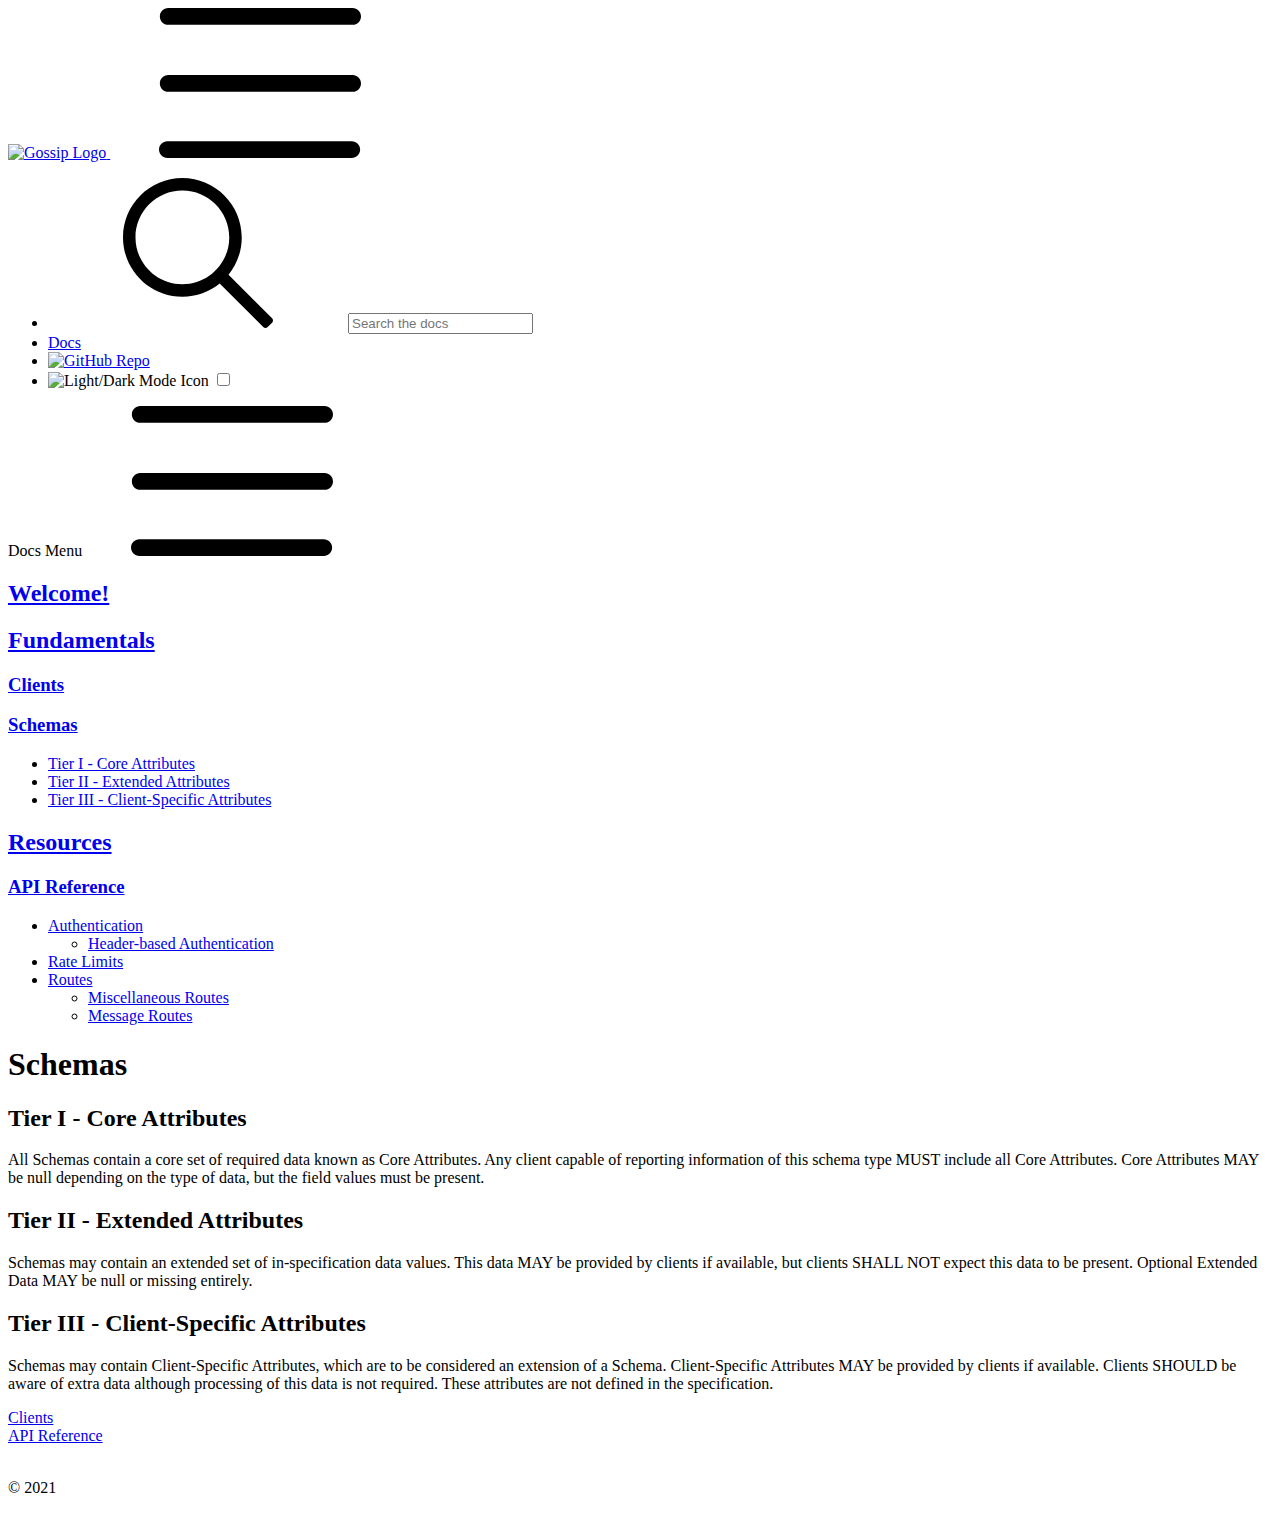
<file: docs/fundamentals/schemas/index.html>
<!doctype html><html lang=en class=dark><head><meta charset=utf-8><meta name=viewport content="width=device-width,initial-scale=1"><meta name=generator content="Hugo 0.80.0"><link rel=apple-touch-icon sizes=180x180 href=https://gossip.rest/favicons/apple-touch-icon.png><link rel=icon type=image/png sizes=32x32 href=https://gossip.rest/favicons/favicon-32x32.png><link rel=icon type=image/png sizes=16x16 href=https://gossip.rest/favicons/favicon-16x16.png><link rel=manifest href=https://gossip.rest/favicons/site.webmanifest><link rel=mask-icon href=https://gossip.rest/favicons/safari-pinned-tab.svg color=#004750><link rel="shortcut icon" href=https://gossip.rest/favicons/favicon.ico><meta name=msapplication-config content="https://gossip.rest/favicons/browserconfig.xml"><title>Schemas | Gossip</title><meta property="og:title" content="Schemas"><meta property="og:description" content="Tier I - Core Attributes All Schemas contain a core set of required data known as Core Attributes. Any client capable of reporting information of this schema type MUST include all Core Attributes. Core Attributes MAY be null depending on the type of data, but the field values must be present.
Tier II - Extended Attributes Schemas may contain an extended set of in-specification data values. This data MAY be provided by clients if available, but clients SHALL NOT expect this data to be present."><meta property="og:type" content="article"><meta property="og:url" content="https://gossip.rest/docs/fundamentals/schemas/"><meta property="article:modified_time" content="2021-02-16T18:43:46+00:00"><meta itemprop=name content="Schemas"><meta itemprop=description content="Tier I - Core Attributes All Schemas contain a core set of required data known as Core Attributes. Any client capable of reporting information of this schema type MUST include all Core Attributes. Core Attributes MAY be null depending on the type of data, but the field values must be present.
Tier II - Extended Attributes Schemas may contain an extended set of in-specification data values. This data MAY be provided by clients if available, but clients SHALL NOT expect this data to be present."><meta itemprop=dateModified content="2021-02-16T18:43:46+00:00"><meta itemprop=wordCount content="146"><meta itemprop=keywords content><meta name=twitter:card content="summary"><meta name=twitter:title content="Schemas"><meta name=twitter:description content="Tier I - Core Attributes All Schemas contain a core set of required data known as Core Attributes. Any client capable of reporting information of this schema type MUST include all Core Attributes. Core Attributes MAY be null depending on the type of data, but the field values must be present.
Tier II - Extended Attributes Schemas may contain an extended set of in-specification data values. This data MAY be provided by clients if available, but clients SHALL NOT expect this data to be present."><link rel=stylesheet href=https://gossip.rest/css/styles.beeed6a5a2e0de94408149478becd1cbd06508ba76ff8715a565d86ce57235b7c1fb44648d58b7d9855d447791e40fe8e45cbd40cf4a5703024e6d79c027ec2b.css integrity="sha512-vu7WpaLg3pRAgUlHi+zRy9BlCLp2/4cVpWXYbOVyNbfB+0RkjVi32YVdRHeR5A/o5Fy9QM9KVwMCTm15wCfsKw=="><meta name=description content="Tier I - Core Attributes All Schemas contain a core set of required data known as Core Attributes. Any client capable of reporting information of this schema type MUST include all Core Attributes. Core Attributes MAY be null depending on the type of data, but the field values must be present.
Tier II - Extended Attributes Schemas may contain an extended set of in-specification data values. This data MAY be provided by clients if available, but clients SHALL NOT expect this data to be present."></head><body class=page-page data-code=7 data-lines=true><header class=nav_header><nav class="wrap nav menu"><a href=https://gossip.rest/ class=nav_brand><picture data-lit=https://gossip.rest/images/gossip.svg data-dark=https://gossip.rest/images/gossip.svg>
<source srcset=https://gossip.rest/images/gossip.svg media="(prefers-color-scheme: dark)"><img srcset=https://gossip.rest/images/gossip.svg alt="Gossip Logo"></picture>
<label class="nav_toggle toggle" title="Site Menu" role=button><svg class="icon icon_harmburger"><use xlink:href="#harmburger"/></svg></label></a><ul class=nav_body><li class=nav-item><div class=search><label for=find class=search_label><svg class="icon icon_search"><use xlink:href="#search"/></svg></label><input type=search class=search_field placeholder="Search the docs" id=find autocomplete=off><div class="search_results results"></div></div></li><li class=nav-item><a class=nav-link href=https://gossip.rest/docs/><span>Docs</span></a></li><li class="nav-item nav_repo"><a class=nav-link href=https://github.com/BotGossip/site target=_blank><picture data-lit=https://gossip.rest/images/GitHubMarkLight.svg data-dark=https://gossip.rest/images/GitHubMarkDark.svg>
<source srcset=https://gossip.rest/images/GitHubMarkDark.svg media="(prefers-color-scheme: dark)"><img srcset=https://gossip.rest/images/GitHubMarkLight.svg alt="GitHub Repo"></picture></a></li><li class=nav-item><div class=color_mode><label for=mode><picture data-lit=https://gossip.rest/icons/sun.svg data-dark=https://gossip.rest/icons/moon.svg>
<source srcset=https://gossip.rest/icons/moon.svg media="(prefers-color-scheme: dark)"><img srcset=https://gossip.rest/icons/sun.svg alt="Light/Dark Mode Icon" class=color_icon></picture></label>
<input type=checkbox class=color_choice id=mode title="Toggle Dark Mode"></div></li></ul></nav></header><div class="main wrap pt-4"><div class=grid-auto><aside class="aside menu"><div><label class="aside_toggle toggle" title="Docs Menu" role=button>Docs Menu<svg class="icon icon_harmburger"><use xlink:href="#harmburger"/></svg></label></div><section class="section aside_inner"><h2 class=section_title><a href=https://gossip.rest/docs/ class=group>Welcome!</a></h2><section id=docs-welcome><section class="section aside_inner"><h2 class=section_title><a href=https://gossip.rest/docs/fundamentals/ class=group>Fundamentals</a></h2><section id=docs-fundamentals><h3 class=section_link><a id=docs-clients href=https://gossip.rest/docs/fundamentals/clients/>Clients</a></h3><nav id=TableOfContents></nav><h3 class="section_link active"><a id=docs-schemas href=https://gossip.rest/docs/fundamentals/schemas/>Schemas</a></h3><nav id=TableOfContents><ul><li><a href=#tier-i---core-attributes>Tier I - Core Attributes</a></li><li><a href=#tier-ii---extended-attributes>Tier II - Extended Attributes</a></li><li><a href=#tier-iii---client-specific-attributes>Tier III - Client-Specific Attributes</a></li></ul></nav></section></section><section class="section aside_inner"><h2 class=section_title><a href=https://gossip.rest/docs/resources/ class=group>Resources</a></h2><section id=docs-resources><h3 class=section_link><a id=docs-api-reference href=https://gossip.rest/docs/resources/api-reference/>API Reference</a></h3><nav id=TableOfContents><ul><li><a href=#authentication>Authentication</a><ul><li><a href=#header-based-authentication>Header-based Authentication</a></li></ul></li><li><a href=#rate-limits>Rate Limits</a></li><li><a href=#routes>Routes</a><ul><li><a href=#miscellaneous-routes>Miscellaneous Routes</a></li><li><a href=#message-routes>Message Routes</a></li></ul></li></ul></nav></section></section></section></section></aside><main class=content><h1>Schemas</h1><h2 id=tier-i---core-attributes>Tier I - Core Attributes</h2><p>All Schemas contain a core set of required data known as Core Attributes. Any client capable of reporting information of this schema type MUST include all Core Attributes. Core Attributes MAY be null depending on the type of data, but the field values must be present.</p><h2 id=tier-ii---extended-attributes>Tier II - Extended Attributes</h2><p>Schemas may contain an extended set of in-specification data values. This data MAY be provided by clients if available, but clients SHALL NOT expect this data to be present. Optional Extended Data MAY be null or missing entirely.</p><h2 id=tier-iii---client-specific-attributes>Tier III - Client-Specific Attributes</h2><p>Schemas may contain Client-Specific Attributes, which are to be considered an extension of a Schema. Client-Specific Attributes MAY be provided by clients if available. Clients SHOULD be aware of extra data although processing of this data is not required. These attributes are not defined in the specification.</p><div class=pager><div class="pager_item prev"><a href=https://gossip.rest/docs/fundamentals/clients/ class="pager_link button" title=Clients><span class=pager_label>Clients</span></a></div><div class="pager_item next"><a href=https://gossip.rest/docs/resources/api-reference/ class="pager_link button" title="API Reference"><span class=pager_label>API Reference</span></a></div></div><svg width="0" height="0" class="hidden"><symbol xmlns="http://www.w3.org/2000/svg" viewBox="0 0 492.004 492.004" id="next"><path d="M484.14 226.886 306.46 49.202c-5.072-5.072-11.832-7.856-19.04-7.856-7.216.0-13.972 2.788-19.044 7.856l-16.132 16.136c-5.068 5.064-7.86 11.828-7.86 19.04.0 7.208 2.792 14.2 7.86 19.264L355.9 207.526H26.58C11.732 207.526.0 219.15.0 234.002v22.812c0 14.852 11.732 27.648 26.58 27.648h330.496L252.248 388.926c-5.068 5.072-7.86 11.652-7.86 18.864.0 7.204 2.792 13.88 7.86 18.948l16.132 16.084c5.072 5.072 11.828 7.836 19.044 7.836 7.208.0 13.968-2.8 19.04-7.872l177.68-177.68c5.084-5.088 7.88-11.88 7.86-19.1.016-7.244-2.776-14.04-7.864-19.12z"/></symbol><symbol xmlns="http://www.w3.org/2000/svg" viewBox="0 0 511.999 511.999" id="search"><path d="M508.874 478.708 360.142 329.976c28.21-34.827 45.191-79.103 45.191-127.309C405.333 90.917 314.416.0 202.666.0S0 90.917.0 202.667s90.917 202.667 202.667 202.667c48.206.0 92.482-16.982 127.309-45.191l148.732 148.732c4.167 4.165 10.919 4.165 15.086.0l15.081-15.082c4.165-4.166 4.165-10.92-.001-15.085zM202.667 362.667c-88.229.0-160-71.771-160-160s71.771-160 160-160 160 71.771 160 160-71.771 160-160 160z"/></symbol><symbol xmlns="http://www.w3.org/2000/svg" viewBox="0 0 241 179" id="harmburger"><path d="M1 10C1 4.477 5.477.0 11 0h220c5.523.0 10 4.477 10 10s-4.477 10-10 10H11C5.477 20 1 15.523 1 10zm0 80c0-5.523 4.477-10 10-10h220c5.523.0 10 4.477 10 10s-4.477 10-10 10H11c-5.523.0-10-4.477-10-10zm9 69c-5.523.0-10 4.477-10 10s4.477 10 10 10h220c5.523.0 10-4.477 10-10s-4.477-10-10-10H10z"/></symbol><symbol xmlns="http://www.w3.org/2000/svg" viewBox="0 0 401.998 401.998" id="sort"><path d="M73.092 164.452h255.813c4.949.0 9.233-1.807 12.848-5.424 3.613-3.616 5.427-7.898 5.427-12.847s-1.813-9.229-5.427-12.85L213.846 5.424C210.232 1.812 205.951.0 200.999.0s-9.233 1.812-12.85 5.424L60.242 133.331c-3.617 3.617-5.424 7.901-5.424 12.85.0 4.948 1.807 9.231 5.424 12.847 3.621 3.617 7.902 5.424 12.85 5.424zm255.813 73.097H73.092c-4.952.0-9.233 1.808-12.85 5.421-3.617 3.617-5.424 7.898-5.424 12.847s1.807 9.233 5.424 12.848L188.149 396.57c3.621 3.617 7.902 5.428 12.85 5.428s9.233-1.811 12.847-5.428l127.907-127.906c3.613-3.614 5.427-7.898 5.427-12.848.0-4.948-1.813-9.229-5.427-12.847-3.614-3.616-7.899-5.42-12.848-5.42z"/></symbol></svg><svg width="0" height="0" class="hidden"><symbol viewBox="0 0 512 512" xmlns="http://www.w3.org/2000/svg" id="facebook"><path d="M437 0H75C33.648.0.0 33.648.0 75v362c0 41.352 33.648 75 75 75h151V331h-60v-90h60v-61c0-49.629 40.371-90 90-90h91v90h-91v61h91l-15 90h-76v181h121c41.352.0 75-33.648 75-75V75c0-41.352-33.648-75-75-75zm0 0"/></symbol><symbol xmlns="http://www.w3.org/2000/svg" viewBox="0 0 18.001 18.001" id="twitter"><path d="M15.891 4.013c.808-.496 1.343-1.173 1.605-2.034a8.68 8.68.0 01-2.351.861c-.703-.756-1.593-1.14-2.66-1.14-1.043.0-1.924.366-2.643 1.078a3.56 3.56.0 00-1.076 2.605c0 .309.039.585.117.819-3.076-.105-5.622-1.381-7.628-3.837-.34.601-.51 1.213-.51 1.846.0 1.301.549 2.332 1.645 3.089-.625-.053-1.176-.211-1.645-.47.0.929.273 1.705.82 2.388a3.623 3.623.0 002.115 1.291c-.312.08-.641.118-.979.118-.312.0-.533-.026-.664-.083.23.757.664 1.371 1.291 1.841a3.652 3.652.0 002.152.743C4.148 14.173 2.625 14.69.902 14.69c-.422.0-.721-.006-.902-.038 1.697 1.102 3.586 1.649 5.676 1.649 2.139.0 4.029-.542 5.674-1.626 1.645-1.078 2.859-2.408 3.639-3.974a10.77 10.77.0 001.172-4.892v-.468a7.788 7.788.0 001.84-1.921 8.142 8.142.0 01-2.11.593z"/></symbol><symbol aria-hidden="true" xmlns="http://www.w3.org/2000/svg" viewBox="0 0 512 512" id="mail"><path d="M502.3 190.8c3.9-3.1 9.7-.2 9.7 4.7V4e2c0 26.5-21.5 48-48 48H48c-26.5.0-48-21.5-48-48V195.6c0-5 5.7-7.8 9.7-4.7 22.4 17.4 52.1 39.5 154.1 113.6 21.1 15.4 56.7 47.8 92.2 47.6 35.7.3 72-32.8 92.3-47.6 102-74.1 131.6-96.3 154-113.7zM256 320c23.2.4 56.6-29.2 73.4-41.4 132.7-96.3 142.8-104.7 173.4-128.7 5.8-4.5 9.2-11.5 9.2-18.9v-19c0-26.5-21.5-48-48-48H48C21.5 64 0 85.5.0 112v19c0 7.4 3.4 14.3 9.2 18.9 30.6 23.9 40.7 32.4 173.4 128.7 16.8 12.2 50.2 41.8 73.4 41.4z"/></symbol><symbol xmlns="http://www.w3.org/2000/svg" viewBox="0 0 512 512" id="calendar"><path d="M452 40h-24V0h-40v40H124V0H84v40H60C26.916 40 0 66.916.0 1e2v352c0 33.084 26.916 60 60 60h392c33.084.0 60-26.916 60-60V1e2c0-33.084-26.916-60-60-60zm20 412c0 11.028-8.972 20-20 20H60c-11.028.0-20-8.972-20-20V188h432v264zm0-304H40v-48c0-11.028 8.972-20 20-20h24v40h40V80h264v40h40V80h24c11.028.0 20 8.972 20 20v48z"/><path d="M76 230h40v40H76zm80 0h40v40h-40zm80 0h40v40h-40zm80 0h40v40h-40zm80 0h40v40h-40zM76 310h40v40H76zm80 0h40v40h-40zm80 0h40v40h-40zm80 0h40v40h-40zM76 390h40v40H76zm80 0h40v40h-40zm80 0h40v40h-40zm80 0h40v40h-40zm80-80h40v40h-40z"/></symbol><symbol xmlns="http://www.w3.org/2000/svg" viewBox="0 0 512 512" id="github"><path d="M255.968 5.329C114.624 5.329.0 120.401.0 262.353c0 113.536 73.344 209.856 175.104 243.872 12.8 2.368 17.472-5.568 17.472-12.384.0-6.112-.224-22.272-.352-43.712-71.2 15.52-86.24-34.464-86.24-34.464-11.616-29.696-28.416-37.6-28.416-37.6-23.264-15.936 1.728-15.616 1.728-15.616 25.696 1.824 39.2 26.496 39.2 26.496 22.848 39.264 59.936 27.936 74.528 21.344 2.304-16.608 8.928-27.936 16.256-34.368-56.832-6.496-116.608-28.544-116.608-127.008.0-28.064 9.984-51.008 26.368-68.992-2.656-6.496-11.424-32.64 2.496-68 0 0 21.504-6.912 70.4 26.336 20.416-5.696 42.304-8.544 64.096-8.64 21.728.128 43.648 2.944 64.096 8.672 48.864-33.248 70.336-26.336 70.336-26.336 13.952 35.392 5.184 61.504 2.56 68 16.416 17.984 26.304 40.928 26.304 68.992.0 98.72-59.84 120.448-116.864 126.816 9.184 7.936 17.376 23.616 17.376 47.584.0 34.368-.32 62.08-.32 70.496.0 6.88 4.608 14.88 17.6 12.352C438.72 472.145 512 375.857 512 262.353 512 120.401 397.376 5.329 255.968 5.329z"/></symbol><symbol viewBox="0 0 24 24" xmlns="http://www.w3.org/2000/svg" id="rss"><circle cx="3.429" cy="20.571" r="3.429"/><path d="M11.429 24h4.57C15.999 15.179 8.821 8.001.0 8v4.572c6.302.001 11.429 5.126 11.429 11.428z"/><path d="M24 24C24 10.766 13.234.0.0.0v4.571c10.714.0 19.43 8.714 19.43 19.429z"/></symbol><symbol viewBox="0 0 512 512" xmlns="http://www.w3.org/2000/svg" id="linkedin"><path d="M437 0H75C33.648.0.0 33.648.0 75v362c0 41.352 33.648 75 75 75h362c41.352.0 75-33.648 75-75V75c0-41.352-33.648-75-75-75zM181 406h-60V196h60zm0-240h-60v-60h60zm210 240h-60V286c0-16.54-13.46-30-30-30s-30 13.46-30 30v120h-60V196h60v11.309C286.719 202.422 296.93 196 316 196c40.691.043 75 36.547 75 79.688zm0 0"/></symbol><symbol xmlns="http://www.w3.org/2000/svg" viewBox="0 0 612 612" id="arrow"><path d="M604.501 440.509 325.398 134.956c-5.331-5.357-12.423-7.627-19.386-7.27-6.989-.357-14.056 1.913-19.387 7.27L7.499 440.509c-9.999 10.024-9.999 26.298.0 36.323s26.223 10.024 36.222.0l262.293-287.164L568.28 476.832c9.999 10.024 26.222 10.024 36.221.0 9.999-10.023 9.999-26.298.0-36.323z"/></symbol><symbol viewBox="0 0 512 512" xmlns="http://www.w3.org/2000/svg" id="carly"><path d="M504.971 239.029 448 182.059V84c0-46.317-37.682-84-84-84h-44c-13.255.0-24 10.745-24 24s10.745 24 24 24h44c19.851.0 36 16.149 36 36v108c0 6.365 2.529 12.47 7.029 16.971L454.059 256l-47.029 47.029A24.002 24.002.0 004e2 320v108c0 19.851-16.149 36-36 36h-44c-13.255.0-24 10.745-24 24s10.745 24 24 24h44c46.318.0 84-37.683 84-84v-98.059l56.971-56.971c9.372-9.372 9.372-24.568.0-33.941zM112 192V84c0-19.851 16.149-36 36-36h44c13.255.0 24-10.745 24-24S205.255.0 192 0h-44c-46.318.0-84 37.683-84 84v98.059l-56.971 56.97c-9.373 9.373-9.373 24.568.0 33.941L64 329.941V428c0 46.317 37.682 84 84 84h44c13.255.0 24-10.745 24-24s-10.745-24-24-24h-44c-19.851.0-36-16.149-36-36V320c0-6.365-2.529-12.47-7.029-16.971L57.941 256l47.029-47.029A24.002 24.002.0 00112 192z"/></symbol><symbol viewBox="0 0 24 24" xmlns="http://www.w3.org/2000/svg" id="copy"><path d="M23 2.75A2.75 2.75.0 0020.25.0H8.75A2.75 2.75.0 006 2.75v13.5A2.75 2.75.0 008.75 19h11.5A2.75 2.75.0 0023 16.25zM18.25 14.5h-7.5a.75.75.0 010-1.5h7.5a.75.75.0 010 1.5zm0-3h-7.5a.75.75.0 010-1.5h7.5a.75.75.0 010 1.5zm0-3h-7.5a.75.75.0 010-1.5h7.5a.75.75.0 010 1.5z"/><path d="M8.75 20.5A4.255 4.255.0 014.5 16.25V2.75c0-.086.02-.166.025-.25H3.75A2.752 2.752.0 001 5.25v16A2.752 2.752.0 003.75 24h12a2.752 2.752.0 002.75-2.75v-.75z"/></symbol><symbol xmlns="http://www.w3.org/2000/svg" viewBox="0 0 512.001 512.001" id="closeme"><path d="M284.286 256.002 506.143 34.144c7.811-7.811 7.811-20.475.0-28.285-7.811-7.81-20.475-7.811-28.285.0L256 227.717 34.143 5.859c-7.811-7.811-20.475-7.811-28.285.0-7.81 7.811-7.811 20.475.0 28.285l221.857 221.857L5.858 477.859c-7.811 7.811-7.811 20.475.0 28.285a19.938 19.938.0 0014.143 5.857 19.94 19.94.0 0014.143-5.857L256 284.287l221.857 221.857c3.905 3.905 9.024 5.857 14.143 5.857s10.237-1.952 14.143-5.857c7.811-7.811 7.811-20.475.0-28.285L284.286 256.002z"/></symbol><symbol xmlns="http://www.w3.org/2000/svg" viewBox="0 0 512 512" id="open-menu"><path d="M492 236H20c-11.046.0-20 8.954-20 20s8.954 20 20 20h472c11.046.0 20-8.954 20-20s-8.954-20-20-20zm0-160H20C8.954 76 0 84.954.0 96s8.954 20 20 20h472c11.046.0 20-8.954 20-20s-8.954-20-20-20zm0 320H20c-11.046.0-20 8.954-20 20s8.954 20 20 20h472c11.046.0 20-8.954 20-20s-8.954-20-20-20z"/></symbol><symbol xmlns="http://www.w3.org/2000/svg" viewBox="0 0 24 24" id="instagram"><path d="M12 2.163c3.204.0 3.584.012 4.85.07 3.252.148 4.771 1.691 4.919 4.919.058 1.265.069 1.645.069 4.849.0 3.205-.012 3.584-.069 4.849-.149 3.225-1.664 4.771-4.919 4.919-1.266.058-1.644.07-4.85.07-3.204.0-3.584-.012-4.849-.07-3.26-.149-4.771-1.699-4.919-4.92-.058-1.265-.07-1.644-.07-4.849.0-3.204.013-3.583.07-4.849.149-3.227 1.664-4.771 4.919-4.919 1.266-.057 1.645-.069 4.849-.069zM12 0C8.741.0 8.333.014 7.053.072c-4.358.2-6.78 2.618-6.98 6.98-.059 1.281-.073 1.689-.073 4.948s.014 3.668.072 4.948c.2 4.358 2.618 6.78 6.98 6.98C8.333 23.986 8.741 24 12 24s3.668-.014 4.948-.072c4.354-.2 6.782-2.618 6.979-6.98.059-1.28.073-1.689.073-4.948s-.014-3.667-.072-4.947c-.196-4.354-2.617-6.78-6.979-6.98-1.281-.059-1.69-.073-4.949-.073zm0 5.838c-3.403.0-6.162 2.759-6.162 6.162S8.597 18.163 12 18.163s6.162-2.759 6.162-6.163c0-3.403-2.759-6.162-6.162-6.162zM12 16c-2.209.0-4-1.79-4-4 0-2.209 1.791-4 4-4s4 1.791 4 4c0 2.21-1.791 4-4 4zm6.406-11.845c-.796.0-1.441.645-1.441 1.44s.645 1.44 1.441 1.44c.795.0 1.439-.645 1.439-1.44s-.644-1.44-1.439-1.44z"/></symbol><symbol xmlns="http://www.w3.org/2000/svg" viewBox="0 0 24 24" id="youtube"><path d="M19.615 3.184c-3.604-.246-11.631-.245-15.23.0-3.897.266-4.356 2.62-4.385 8.816.029 6.185.484 8.549 4.385 8.816 3.6.245 11.626.246 15.23.0 3.897-.266 4.356-2.62 4.385-8.816-.029-6.185-.484-8.549-4.385-8.816zm-10.615 12.816V8l8 3.993L9 16z"/></symbol><symbol xmlns="http://www.w3.org/2000/svg" viewBox="0 0 24 24" id="stackoverflow"><path d="M21 27v-8h3v11H0V19h3v8h18z"/><path d="M17.1.2 15 1.8l7.9 10.6 2.1-1.6L17.1.2zm3.7 14.7L10.6 6.4l1.7-2 10.2 8.5-1.7 2zM7.2 12.3l12 5.6 1.1-2.4-12-5.6-1.1 2.4zm-1.8 6.8 13.56 1.96.17-2.38-13.26-2.55-.47 2.97zM19 25H5v-3h14v3z"/></symbol></svg></main></div></div><footer class="pt-2 pb-2"><div class=wrap><p>&copy; <span class=year>2021</span></p></div></footer><svg width="0" height="0" class="hidden"><symbol xmlns="http://www.w3.org/2000/svg" viewBox="0 0 492.004 492.004" id="next"><path d="M484.14 226.886 306.46 49.202c-5.072-5.072-11.832-7.856-19.04-7.856-7.216.0-13.972 2.788-19.044 7.856l-16.132 16.136c-5.068 5.064-7.86 11.828-7.86 19.04.0 7.208 2.792 14.2 7.86 19.264L355.9 207.526H26.58C11.732 207.526.0 219.15.0 234.002v22.812c0 14.852 11.732 27.648 26.58 27.648h330.496L252.248 388.926c-5.068 5.072-7.86 11.652-7.86 18.864.0 7.204 2.792 13.88 7.86 18.948l16.132 16.084c5.072 5.072 11.828 7.836 19.044 7.836 7.208.0 13.968-2.8 19.04-7.872l177.68-177.68c5.084-5.088 7.88-11.88 7.86-19.1.016-7.244-2.776-14.04-7.864-19.12z"/></symbol><symbol xmlns="http://www.w3.org/2000/svg" viewBox="0 0 511.999 511.999" id="search"><path d="M508.874 478.708 360.142 329.976c28.21-34.827 45.191-79.103 45.191-127.309C405.333 90.917 314.416.0 202.666.0S0 90.917.0 202.667s90.917 202.667 202.667 202.667c48.206.0 92.482-16.982 127.309-45.191l148.732 148.732c4.167 4.165 10.919 4.165 15.086.0l15.081-15.082c4.165-4.166 4.165-10.92-.001-15.085zM202.667 362.667c-88.229.0-160-71.771-160-160s71.771-160 160-160 160 71.771 160 160-71.771 160-160 160z"/></symbol><symbol xmlns="http://www.w3.org/2000/svg" viewBox="0 0 241 179" id="harmburger"><path d="M1 10C1 4.477 5.477.0 11 0h220c5.523.0 10 4.477 10 10s-4.477 10-10 10H11C5.477 20 1 15.523 1 10zm0 80c0-5.523 4.477-10 10-10h220c5.523.0 10 4.477 10 10s-4.477 10-10 10H11c-5.523.0-10-4.477-10-10zm9 69c-5.523.0-10 4.477-10 10s4.477 10 10 10h220c5.523.0 10-4.477 10-10s-4.477-10-10-10H10z"/></symbol><symbol xmlns="http://www.w3.org/2000/svg" viewBox="0 0 401.998 401.998" id="sort"><path d="M73.092 164.452h255.813c4.949.0 9.233-1.807 12.848-5.424 3.613-3.616 5.427-7.898 5.427-12.847s-1.813-9.229-5.427-12.85L213.846 5.424C210.232 1.812 205.951.0 200.999.0s-9.233 1.812-12.85 5.424L60.242 133.331c-3.617 3.617-5.424 7.901-5.424 12.85.0 4.948 1.807 9.231 5.424 12.847 3.621 3.617 7.902 5.424 12.85 5.424zm255.813 73.097H73.092c-4.952.0-9.233 1.808-12.85 5.421-3.617 3.617-5.424 7.898-5.424 12.847s1.807 9.233 5.424 12.848L188.149 396.57c3.621 3.617 7.902 5.428 12.85 5.428s9.233-1.811 12.847-5.428l127.907-127.906c3.613-3.614 5.427-7.898 5.427-12.848.0-4.948-1.813-9.229-5.427-12.847-3.614-3.616-7.899-5.42-12.848-5.42z"/></symbol></svg><svg width="0" height="0" class="hidden"><symbol viewBox="0 0 512 512" xmlns="http://www.w3.org/2000/svg" id="facebook"><path d="M437 0H75C33.648.0.0 33.648.0 75v362c0 41.352 33.648 75 75 75h151V331h-60v-90h60v-61c0-49.629 40.371-90 90-90h91v90h-91v61h91l-15 90h-76v181h121c41.352.0 75-33.648 75-75V75c0-41.352-33.648-75-75-75zm0 0"/></symbol><symbol xmlns="http://www.w3.org/2000/svg" viewBox="0 0 18.001 18.001" id="twitter"><path d="M15.891 4.013c.808-.496 1.343-1.173 1.605-2.034a8.68 8.68.0 01-2.351.861c-.703-.756-1.593-1.14-2.66-1.14-1.043.0-1.924.366-2.643 1.078a3.56 3.56.0 00-1.076 2.605c0 .309.039.585.117.819-3.076-.105-5.622-1.381-7.628-3.837-.34.601-.51 1.213-.51 1.846.0 1.301.549 2.332 1.645 3.089-.625-.053-1.176-.211-1.645-.47.0.929.273 1.705.82 2.388a3.623 3.623.0 002.115 1.291c-.312.08-.641.118-.979.118-.312.0-.533-.026-.664-.083.23.757.664 1.371 1.291 1.841a3.652 3.652.0 002.152.743C4.148 14.173 2.625 14.69.902 14.69c-.422.0-.721-.006-.902-.038 1.697 1.102 3.586 1.649 5.676 1.649 2.139.0 4.029-.542 5.674-1.626 1.645-1.078 2.859-2.408 3.639-3.974a10.77 10.77.0 001.172-4.892v-.468a7.788 7.788.0 001.84-1.921 8.142 8.142.0 01-2.11.593z"/></symbol><symbol aria-hidden="true" xmlns="http://www.w3.org/2000/svg" viewBox="0 0 512 512" id="mail"><path d="M502.3 190.8c3.9-3.1 9.7-.2 9.7 4.7V4e2c0 26.5-21.5 48-48 48H48c-26.5.0-48-21.5-48-48V195.6c0-5 5.7-7.8 9.7-4.7 22.4 17.4 52.1 39.5 154.1 113.6 21.1 15.4 56.7 47.8 92.2 47.6 35.7.3 72-32.8 92.3-47.6 102-74.1 131.6-96.3 154-113.7zM256 320c23.2.4 56.6-29.2 73.4-41.4 132.7-96.3 142.8-104.7 173.4-128.7 5.8-4.5 9.2-11.5 9.2-18.9v-19c0-26.5-21.5-48-48-48H48C21.5 64 0 85.5.0 112v19c0 7.4 3.4 14.3 9.2 18.9 30.6 23.9 40.7 32.4 173.4 128.7 16.8 12.2 50.2 41.8 73.4 41.4z"/></symbol><symbol xmlns="http://www.w3.org/2000/svg" viewBox="0 0 512 512" id="calendar"><path d="M452 40h-24V0h-40v40H124V0H84v40H60C26.916 40 0 66.916.0 1e2v352c0 33.084 26.916 60 60 60h392c33.084.0 60-26.916 60-60V1e2c0-33.084-26.916-60-60-60zm20 412c0 11.028-8.972 20-20 20H60c-11.028.0-20-8.972-20-20V188h432v264zm0-304H40v-48c0-11.028 8.972-20 20-20h24v40h40V80h264v40h40V80h24c11.028.0 20 8.972 20 20v48z"/><path d="M76 230h40v40H76zm80 0h40v40h-40zm80 0h40v40h-40zm80 0h40v40h-40zm80 0h40v40h-40zM76 310h40v40H76zm80 0h40v40h-40zm80 0h40v40h-40zm80 0h40v40h-40zM76 390h40v40H76zm80 0h40v40h-40zm80 0h40v40h-40zm80 0h40v40h-40zm80-80h40v40h-40z"/></symbol><symbol xmlns="http://www.w3.org/2000/svg" viewBox="0 0 512 512" id="github"><path d="M255.968 5.329C114.624 5.329.0 120.401.0 262.353c0 113.536 73.344 209.856 175.104 243.872 12.8 2.368 17.472-5.568 17.472-12.384.0-6.112-.224-22.272-.352-43.712-71.2 15.52-86.24-34.464-86.24-34.464-11.616-29.696-28.416-37.6-28.416-37.6-23.264-15.936 1.728-15.616 1.728-15.616 25.696 1.824 39.2 26.496 39.2 26.496 22.848 39.264 59.936 27.936 74.528 21.344 2.304-16.608 8.928-27.936 16.256-34.368-56.832-6.496-116.608-28.544-116.608-127.008.0-28.064 9.984-51.008 26.368-68.992-2.656-6.496-11.424-32.64 2.496-68 0 0 21.504-6.912 70.4 26.336 20.416-5.696 42.304-8.544 64.096-8.64 21.728.128 43.648 2.944 64.096 8.672 48.864-33.248 70.336-26.336 70.336-26.336 13.952 35.392 5.184 61.504 2.56 68 16.416 17.984 26.304 40.928 26.304 68.992.0 98.72-59.84 120.448-116.864 126.816 9.184 7.936 17.376 23.616 17.376 47.584.0 34.368-.32 62.08-.32 70.496.0 6.88 4.608 14.88 17.6 12.352C438.72 472.145 512 375.857 512 262.353 512 120.401 397.376 5.329 255.968 5.329z"/></symbol><symbol viewBox="0 0 24 24" xmlns="http://www.w3.org/2000/svg" id="rss"><circle cx="3.429" cy="20.571" r="3.429"/><path d="M11.429 24h4.57C15.999 15.179 8.821 8.001.0 8v4.572c6.302.001 11.429 5.126 11.429 11.428z"/><path d="M24 24C24 10.766 13.234.0.0.0v4.571c10.714.0 19.43 8.714 19.43 19.429z"/></symbol><symbol viewBox="0 0 512 512" xmlns="http://www.w3.org/2000/svg" id="linkedin"><path d="M437 0H75C33.648.0.0 33.648.0 75v362c0 41.352 33.648 75 75 75h362c41.352.0 75-33.648 75-75V75c0-41.352-33.648-75-75-75zM181 406h-60V196h60zm0-240h-60v-60h60zm210 240h-60V286c0-16.54-13.46-30-30-30s-30 13.46-30 30v120h-60V196h60v11.309C286.719 202.422 296.93 196 316 196c40.691.043 75 36.547 75 79.688zm0 0"/></symbol><symbol xmlns="http://www.w3.org/2000/svg" viewBox="0 0 612 612" id="arrow"><path d="M604.501 440.509 325.398 134.956c-5.331-5.357-12.423-7.627-19.386-7.27-6.989-.357-14.056 1.913-19.387 7.27L7.499 440.509c-9.999 10.024-9.999 26.298.0 36.323s26.223 10.024 36.222.0l262.293-287.164L568.28 476.832c9.999 10.024 26.222 10.024 36.221.0 9.999-10.023 9.999-26.298.0-36.323z"/></symbol><symbol viewBox="0 0 512 512" xmlns="http://www.w3.org/2000/svg" id="carly"><path d="M504.971 239.029 448 182.059V84c0-46.317-37.682-84-84-84h-44c-13.255.0-24 10.745-24 24s10.745 24 24 24h44c19.851.0 36 16.149 36 36v108c0 6.365 2.529 12.47 7.029 16.971L454.059 256l-47.029 47.029A24.002 24.002.0 004e2 320v108c0 19.851-16.149 36-36 36h-44c-13.255.0-24 10.745-24 24s10.745 24 24 24h44c46.318.0 84-37.683 84-84v-98.059l56.971-56.971c9.372-9.372 9.372-24.568.0-33.941zM112 192V84c0-19.851 16.149-36 36-36h44c13.255.0 24-10.745 24-24S205.255.0 192 0h-44c-46.318.0-84 37.683-84 84v98.059l-56.971 56.97c-9.373 9.373-9.373 24.568.0 33.941L64 329.941V428c0 46.317 37.682 84 84 84h44c13.255.0 24-10.745 24-24s-10.745-24-24-24h-44c-19.851.0-36-16.149-36-36V320c0-6.365-2.529-12.47-7.029-16.971L57.941 256l47.029-47.029A24.002 24.002.0 00112 192z"/></symbol><symbol viewBox="0 0 24 24" xmlns="http://www.w3.org/2000/svg" id="copy"><path d="M23 2.75A2.75 2.75.0 0020.25.0H8.75A2.75 2.75.0 006 2.75v13.5A2.75 2.75.0 008.75 19h11.5A2.75 2.75.0 0023 16.25zM18.25 14.5h-7.5a.75.75.0 010-1.5h7.5a.75.75.0 010 1.5zm0-3h-7.5a.75.75.0 010-1.5h7.5a.75.75.0 010 1.5zm0-3h-7.5a.75.75.0 010-1.5h7.5a.75.75.0 010 1.5z"/><path d="M8.75 20.5A4.255 4.255.0 014.5 16.25V2.75c0-.086.02-.166.025-.25H3.75A2.752 2.752.0 001 5.25v16A2.752 2.752.0 003.75 24h12a2.752 2.752.0 002.75-2.75v-.75z"/></symbol><symbol xmlns="http://www.w3.org/2000/svg" viewBox="0 0 512.001 512.001" id="closeme"><path d="M284.286 256.002 506.143 34.144c7.811-7.811 7.811-20.475.0-28.285-7.811-7.81-20.475-7.811-28.285.0L256 227.717 34.143 5.859c-7.811-7.811-20.475-7.811-28.285.0-7.81 7.811-7.811 20.475.0 28.285l221.857 221.857L5.858 477.859c-7.811 7.811-7.811 20.475.0 28.285a19.938 19.938.0 0014.143 5.857 19.94 19.94.0 0014.143-5.857L256 284.287l221.857 221.857c3.905 3.905 9.024 5.857 14.143 5.857s10.237-1.952 14.143-5.857c7.811-7.811 7.811-20.475.0-28.285L284.286 256.002z"/></symbol><symbol xmlns="http://www.w3.org/2000/svg" viewBox="0 0 512 512" id="open-menu"><path d="M492 236H20c-11.046.0-20 8.954-20 20s8.954 20 20 20h472c11.046.0 20-8.954 20-20s-8.954-20-20-20zm0-160H20C8.954 76 0 84.954.0 96s8.954 20 20 20h472c11.046.0 20-8.954 20-20s-8.954-20-20-20zm0 320H20c-11.046.0-20 8.954-20 20s8.954 20 20 20h472c11.046.0 20-8.954 20-20s-8.954-20-20-20z"/></symbol><symbol xmlns="http://www.w3.org/2000/svg" viewBox="0 0 24 24" id="instagram"><path d="M12 2.163c3.204.0 3.584.012 4.85.07 3.252.148 4.771 1.691 4.919 4.919.058 1.265.069 1.645.069 4.849.0 3.205-.012 3.584-.069 4.849-.149 3.225-1.664 4.771-4.919 4.919-1.266.058-1.644.07-4.85.07-3.204.0-3.584-.012-4.849-.07-3.26-.149-4.771-1.699-4.919-4.92-.058-1.265-.07-1.644-.07-4.849.0-3.204.013-3.583.07-4.849.149-3.227 1.664-4.771 4.919-4.919 1.266-.057 1.645-.069 4.849-.069zM12 0C8.741.0 8.333.014 7.053.072c-4.358.2-6.78 2.618-6.98 6.98-.059 1.281-.073 1.689-.073 4.948s.014 3.668.072 4.948c.2 4.358 2.618 6.78 6.98 6.98C8.333 23.986 8.741 24 12 24s3.668-.014 4.948-.072c4.354-.2 6.782-2.618 6.979-6.98.059-1.28.073-1.689.073-4.948s-.014-3.667-.072-4.947c-.196-4.354-2.617-6.78-6.979-6.98-1.281-.059-1.69-.073-4.949-.073zm0 5.838c-3.403.0-6.162 2.759-6.162 6.162S8.597 18.163 12 18.163s6.162-2.759 6.162-6.163c0-3.403-2.759-6.162-6.162-6.162zM12 16c-2.209.0-4-1.79-4-4 0-2.209 1.791-4 4-4s4 1.791 4 4c0 2.21-1.791 4-4 4zm6.406-11.845c-.796.0-1.441.645-1.441 1.44s.645 1.44 1.441 1.44c.795.0 1.439-.645 1.439-1.44s-.644-1.44-1.439-1.44z"/></symbol><symbol xmlns="http://www.w3.org/2000/svg" viewBox="0 0 24 24" id="youtube"><path d="M19.615 3.184c-3.604-.246-11.631-.245-15.23.0-3.897.266-4.356 2.62-4.385 8.816.029 6.185.484 8.549 4.385 8.816 3.6.245 11.626.246 15.23.0 3.897-.266 4.356-2.62 4.385-8.816-.029-6.185-.484-8.549-4.385-8.816zm-10.615 12.816V8l8 3.993L9 16z"/></symbol><symbol xmlns="http://www.w3.org/2000/svg" viewBox="0 0 24 24" id="stackoverflow"><path d="M21 27v-8h3v11H0V19h3v8h18z"/><path d="M17.1.2 15 1.8l7.9 10.6 2.1-1.6L17.1.2zm3.7 14.7L10.6 6.4l1.7-2 10.2 8.5-1.7 2zM7.2 12.3l12 5.6 1.1-2.4-12-5.6-1.1 2.4zm-1.8 6.8 13.56 1.96.17-2.38-13.26-2.55-.47 2.97zM19 25H5v-3h14v3z"/></symbol></svg><script src=https://gossip.rest/js/bundle.min.72850a77b40653e92c7a64010d5d7d57ab1e00307d9b04b3d9568b0df92ee427a974af9c15a1362d7214e65f8a30c2b03d60eb5282e9da8ceaca1e8e1890525e.js></script></body></html>
</file>
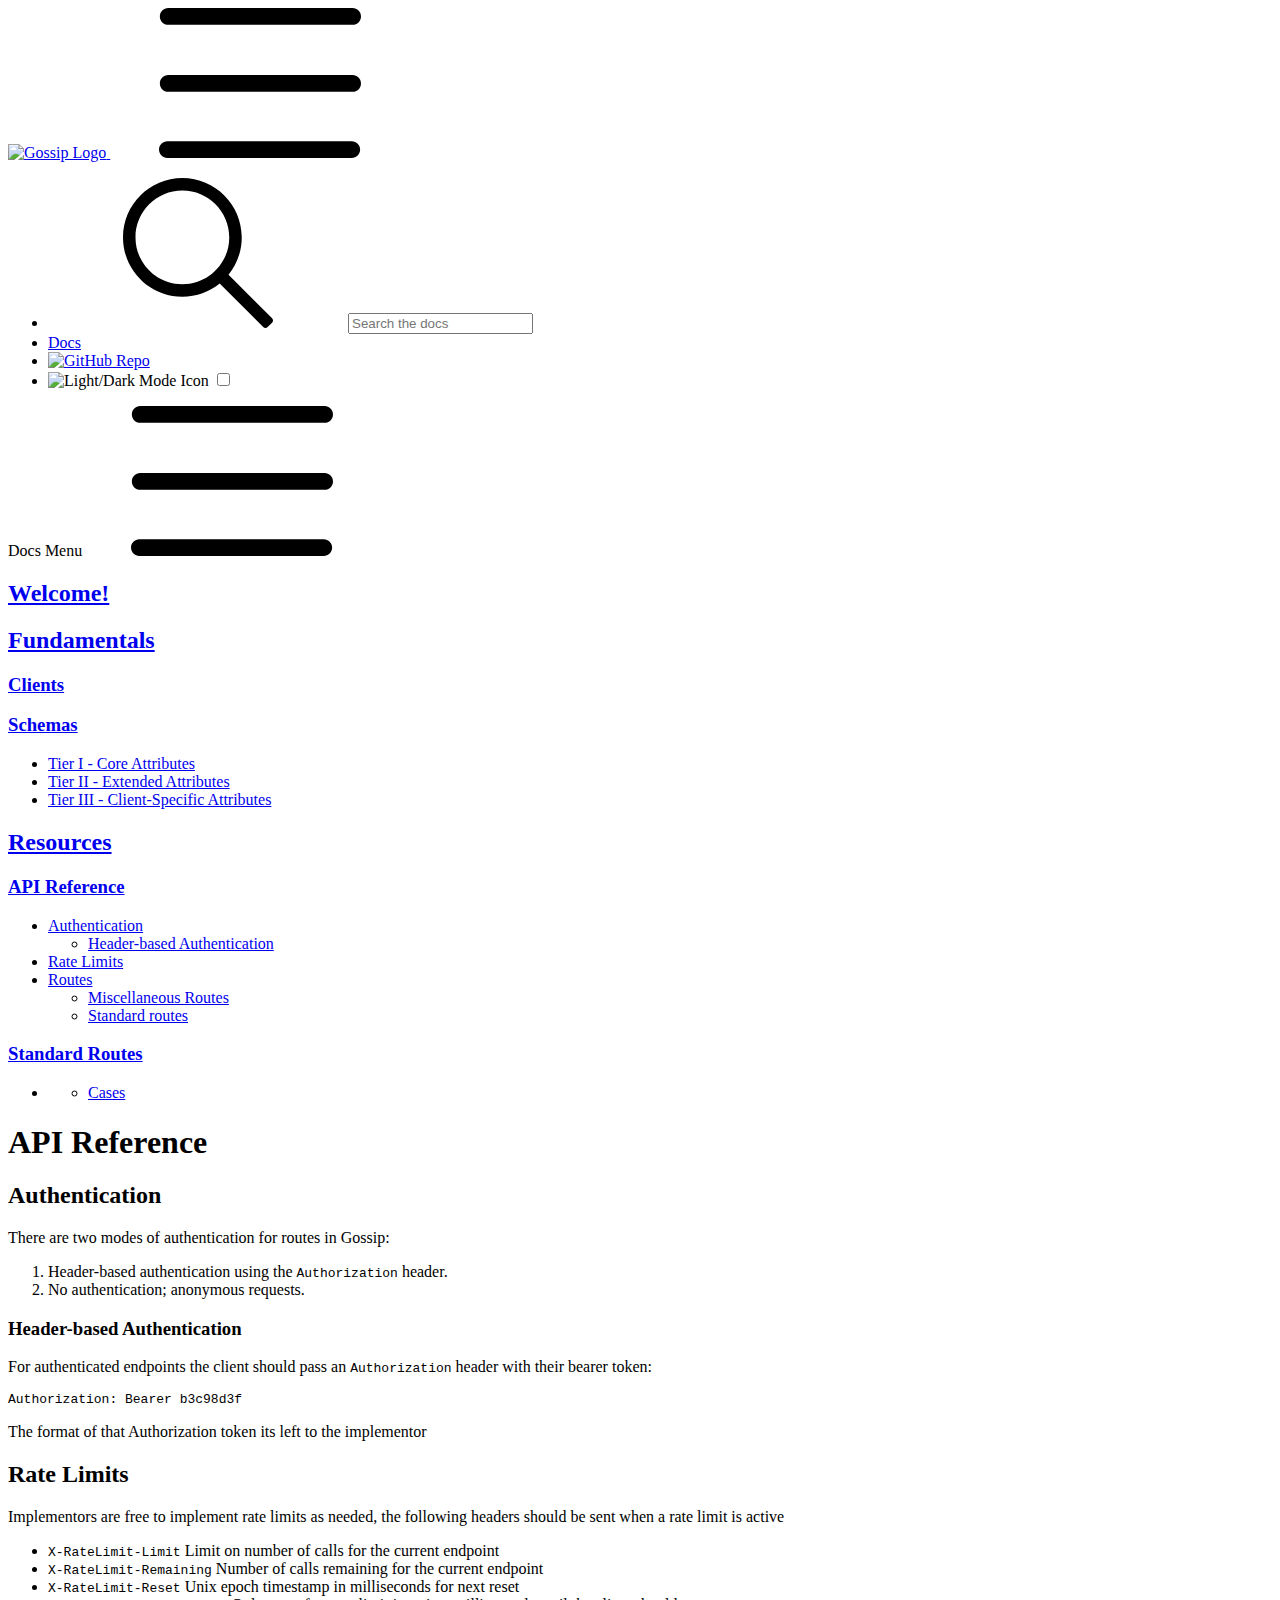
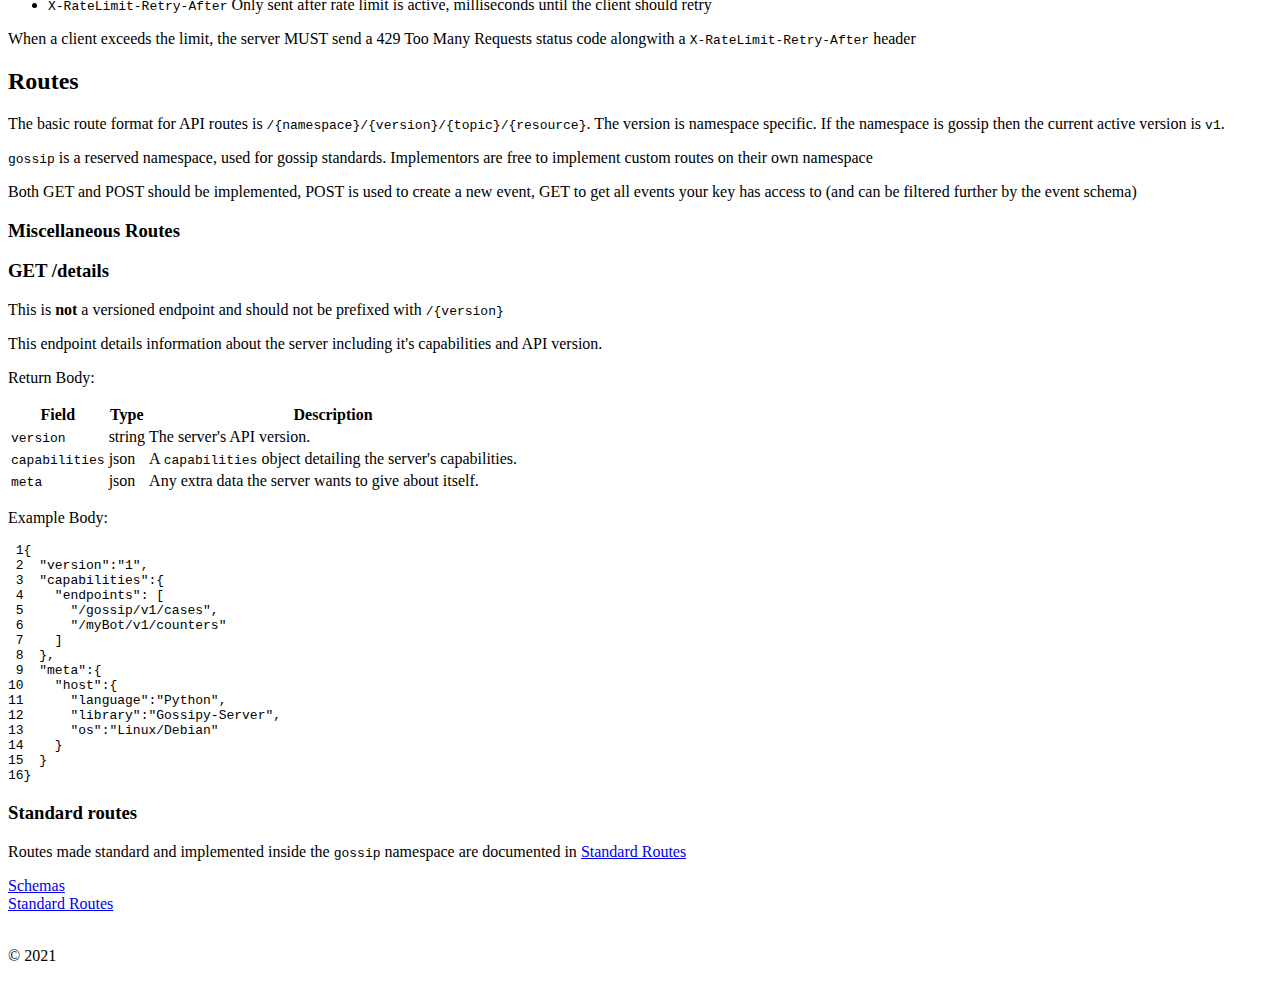
<file: docs/resources/api-reference/index.html>
<!doctype html><html lang=en class=dark><head><meta charset=utf-8><meta name=viewport content="width=device-width,initial-scale=1"><meta name=generator content="Hugo 0.83.1"><link rel=apple-touch-icon sizes=180x180 href=https://gossip.rest/favicons/apple-touch-icon.png><link rel=icon type=image/png sizes=32x32 href=https://gossip.rest/favicons/favicon-32x32.png><link rel=icon type=image/png sizes=16x16 href=https://gossip.rest/favicons/favicon-16x16.png><link rel=manifest href=https://gossip.rest/favicons/site.webmanifest><link rel=mask-icon href=https://gossip.rest/favicons/safari-pinned-tab.svg color=#004750><link rel="shortcut icon" href=https://gossip.rest/favicons/favicon.ico><meta name=msapplication-config content="https://gossip.rest/favicons/browserconfig.xml"><title>API Reference | Gossip</title><meta property="og:title" content="API Reference"><meta property="og:description" content="Authentication There are two modes of authentication for routes in Gossip:
 Header-based authentication using the Authorization header. No authentication; anonymous requests.  Header-based Authentication For authenticated endpoints the client should pass an Authorization header with their bearer token:
Authorization: Bearer b3c98d3f The format of that Authorization token its left to the implementor
Rate Limits Implementors are free to implement rate limits as needed, the following headers should be sent when a rate limit is active"><meta property="og:type" content="article"><meta property="og:url" content="https://gossip.rest/docs/resources/api-reference/"><meta property="article:section" content="docs"><meta property="article:modified_time" content="2021-05-18T15:20:55+01:00"><meta itemprop=name content="API Reference"><meta itemprop=description content="Authentication There are two modes of authentication for routes in Gossip:
 Header-based authentication using the Authorization header. No authentication; anonymous requests.  Header-based Authentication For authenticated endpoints the client should pass an Authorization header with their bearer token:
Authorization: Bearer b3c98d3f The format of that Authorization token its left to the implementor
Rate Limits Implementors are free to implement rate limits as needed, the following headers should be sent when a rate limit is active"><meta itemprop=dateModified content="2021-05-18T15:20:55+01:00"><meta itemprop=wordCount content="329"><meta itemprop=keywords content><meta name=twitter:card content="summary"><meta name=twitter:title content="API Reference"><meta name=twitter:description content="Authentication There are two modes of authentication for routes in Gossip:
 Header-based authentication using the Authorization header. No authentication; anonymous requests.  Header-based Authentication For authenticated endpoints the client should pass an Authorization header with their bearer token:
Authorization: Bearer b3c98d3f The format of that Authorization token its left to the implementor
Rate Limits Implementors are free to implement rate limits as needed, the following headers should be sent when a rate limit is active"><link rel=stylesheet href=https://gossip.rest/css/styles.beeed6a5a2e0de94408149478becd1cbd06508ba76ff8715a565d86ce57235b7c1fb44648d58b7d9855d447791e40fe8e45cbd40cf4a5703024e6d79c027ec2b.css integrity="sha512-vu7WpaLg3pRAgUlHi+zRy9BlCLp2/4cVpWXYbOVyNbfB+0RkjVi32YVdRHeR5A/o5Fy9QM9KVwMCTm15wCfsKw=="><meta name=description content="Authentication There are two modes of authentication for routes in Gossip:
 Header-based authentication using the Authorization header. No authentication; anonymous requests.  Header-based Authentication For authenticated endpoints the client should pass an Authorization header with their bearer token:
Authorization: Bearer b3c98d3f The format of that Authorization token its left to the implementor
Rate Limits Implementors are free to implement rate limits as needed, the following headers should be sent when a rate limit is active"></head><body class=page-page data-code=7 data-lines=true><header class=nav_header><nav class="wrap nav menu"><a href=https://gossip.rest/ class=nav_brand><picture data-lit=https://gossip.rest/images/gossip.svg data-dark=https://gossip.rest/images/gossip.svg><source srcset=https://gossip.rest/images/gossip.svg media="(prefers-color-scheme: dark)"><img srcset=https://gossip.rest/images/gossip.svg alt="Gossip Logo"></picture>
<label class="nav_toggle toggle" title="Site Menu" role=button><svg class="icon icon_harmburger"><use xlink:href="#harmburger"/></svg></label></a><ul class=nav_body><li class=nav-item><div class=search><label for=find class=search_label><svg class="icon icon_search"><use xlink:href="#search"/></svg></label><input type=search class=search_field placeholder="Search the docs" id=find autocomplete=off><div class="search_results results"></div></div></li><li class=nav-item><a class=nav-link href=https://gossip.rest/docs/><span>Docs</span></a></li><li class="nav-item nav_repo"><a class=nav-link href=https://github.com/BotGossip/site target=_blank><picture data-lit=https://gossip.rest/images/GitHubMarkLight.svg data-dark=https://gossip.rest/images/GitHubMarkDark.svg><source srcset=https://gossip.rest/images/GitHubMarkDark.svg media="(prefers-color-scheme: dark)"><img srcset=https://gossip.rest/images/GitHubMarkLight.svg alt="GitHub Repo"></picture></a></li><li class=nav-item><div class=color_mode><label for=mode><picture data-lit=https://gossip.rest/icons/sun.svg data-dark=https://gossip.rest/icons/moon.svg><source srcset=https://gossip.rest/icons/moon.svg media="(prefers-color-scheme: dark)"><img srcset=https://gossip.rest/icons/sun.svg alt="Light/Dark Mode Icon" class=color_icon></picture></label>
<input type=checkbox class=color_choice id=mode title="Toggle Dark Mode"></div></li></ul></nav></header><div class="main wrap pt-4"><div class=grid-auto><aside class="aside menu"><div><label class="aside_toggle toggle" title="Docs Menu" role=button>Docs Menu<svg class="icon icon_harmburger"><use xlink:href="#harmburger"/></svg></label></div><section class="section aside_inner"><h2 class=section_title><a href=https://gossip.rest/docs/ class=group>Welcome!</a></h2><section id=docs-welcome><section class="section aside_inner"><h2 class=section_title><a href=https://gossip.rest/docs/fundamentals/ class=group>Fundamentals</a></h2><section id=docs-fundamentals><h3 class=section_link><a id=docs-clients href=https://gossip.rest/docs/fundamentals/clients/>Clients</a></h3><nav id=TableOfContents></nav><h3 class=section_link><a id=docs-schemas href=https://gossip.rest/docs/fundamentals/schemas/>Schemas</a></h3><nav id=TableOfContents><ul><li><a href=#tier-i---core-attributes>Tier I - Core Attributes</a></li><li><a href=#tier-ii---extended-attributes>Tier II - Extended Attributes</a></li><li><a href=#tier-iii---client-specific-attributes>Tier III - Client-Specific Attributes</a></li></ul></nav></section></section><section class="section aside_inner"><h2 class=section_title><a href=https://gossip.rest/docs/resources/ class=group>Resources</a></h2><section id=docs-resources><h3 class="section_link active"><a id=docs-api-reference href=https://gossip.rest/docs/resources/api-reference/>API Reference</a></h3><nav id=TableOfContents><ul><li><a href=#authentication>Authentication</a><ul><li><a href=#header-based-authentication>Header-based Authentication</a></li></ul></li><li><a href=#rate-limits>Rate Limits</a></li><li><a href=#routes>Routes</a><ul><li><a href=#miscellaneous-routes>Miscellaneous Routes</a></li><li><a href=#standard-routes>Standard routes</a></li></ul></li></ul></nav><h3 class=section_link><a id=docs-standard-routes href=https://gossip.rest/docs/resources/standard-routes/>Standard Routes</a></h3><nav id=TableOfContents><ul><li><ul><li><a href=#cases>Cases</a></li></ul></li></ul></nav></section></section></section></section></aside><main class=content><h1>API Reference</h1><h2 id=authentication>Authentication</h2><p>There are two modes of authentication for routes in Gossip:</p><ol><li>Header-based authentication using the <code>Authorization</code> header.</li><li>No authentication; anonymous requests.</li></ol><h3 id=header-based-authentication>Header-based Authentication</h3><p>For authenticated endpoints the client should pass an <code>Authorization</code> header with their bearer token:</p><pre><code>Authorization: Bearer b3c98d3f
</code></pre><p>The format of that Authorization token its left to the implementor</p><h2 id=rate-limits>Rate Limits</h2><p>Implementors are free to implement rate limits as needed, the following headers should be sent when a rate limit is active</p><ul><li><code>X-RateLimit-Limit</code> Limit on number of calls for the current endpoint</li><li><code>X-RateLimit-Remaining</code> Number of calls remaining for the current endpoint</li><li><code>X-RateLimit-Reset</code> Unix epoch timestamp in milliseconds for next reset</li><li><code>X-RateLimit-Retry-After</code> Only sent after rate limit is active, milliseconds until the client should retry</li></ul><p>When a client exceeds the limit, the server MUST send a 429 Too Many Requests status code alongwith a <code>X-RateLimit-Retry-After</code> header</p><h2 id=routes>Routes</h2><p>The basic route format for API routes is <code>/{namespace}/{version}/{topic}/{resource}</code>. The version is namespace specific. If the namespace is gossip then the current active version is <code>v1</code>.</p><p><code>gossip</code> is a reserved namespace, used for gossip standards. Implementors are free to implement custom routes on their own namespace</p><p>Both GET and POST should be implemented, POST is used to create a new event, GET to get all events your key has access to (and can be filtered further by the event schema)</p><h3 id=miscellaneous-routes>Miscellaneous Routes</h3><h3><span class=route-method>GET</span> <span class=route-path>/details</span></h3><div class="tip tip_warning">This is <strong>not</strong> a versioned endpoint and should not be prefixed with <code>/{version}</code></div><p>This endpoint details information about the server including it's capabilities and API version.</p><p>Return Body:</p><table><thead><tr><th>Field</th><th>Type</th><th>Description</th></tr></thead><tbody><tr><td><code>version</code></td><td>string</td><td>The server's API version.</td></tr><tr><td><code>capabilities</code></td><td>json</td><td>A <code>capabilities</code> object detailing the server's capabilities.</td></tr><tr><td><code>meta</code></td><td>json</td><td>Any extra data the server wants to give about itself.</td></tr></tbody></table><p>Example Body:</p><div class=highlight><pre class=chroma><code class=language-json data-lang=json><span class=ln> 1</span><span class=p>{</span>
<span class=ln> 2</span>  <span class=nt>&#34;version&#34;</span><span class=p>:</span><span class=s2>&#34;1&#34;</span><span class=p>,</span>
<span class=ln> 3</span>  <span class=nt>&#34;capabilities&#34;</span><span class=p>:{</span>
<span class=ln> 4</span>    <span class=nt>&#34;endpoints&#34;</span><span class=p>:</span> <span class=p>[</span>
<span class=ln> 5</span>      <span class=s2>&#34;/gossip/v1/cases&#34;</span><span class=p>,</span>
<span class=ln> 6</span>      <span class=s2>&#34;/myBot/v1/counters&#34;</span>
<span class=ln> 7</span>    <span class=p>]</span>
<span class=ln> 8</span>  <span class=p>},</span>
<span class=ln> 9</span>  <span class=nt>&#34;meta&#34;</span><span class=p>:{</span>
<span class=ln>10</span>    <span class=nt>&#34;host&#34;</span><span class=p>:{</span>
<span class=ln>11</span>      <span class=nt>&#34;language&#34;</span><span class=p>:</span><span class=s2>&#34;Python&#34;</span><span class=p>,</span>
<span class=ln>12</span>      <span class=nt>&#34;library&#34;</span><span class=p>:</span><span class=s2>&#34;Gossipy-Server&#34;</span><span class=p>,</span>
<span class=ln>13</span>      <span class=nt>&#34;os&#34;</span><span class=p>:</span><span class=s2>&#34;Linux/Debian&#34;</span>
<span class=ln>14</span>    <span class=p>}</span>
<span class=ln>15</span>  <span class=p>}</span>
<span class=ln>16</span><span class=p>}</span>
</code></pre></div><h3 id=standard-routes>Standard routes</h3><p>Routes made standard and implemented inside the <code>gossip</code> namespace are documented in <a href=standard-routes.md>Standard Routes</a></p><div class=pager><div class="pager_item prev"><a href=https://gossip.rest/docs/fundamentals/schemas/ class="pager_link button" title=Schemas><span class=pager_label>Schemas</span></a></div><div class="pager_item next"><a href=https://gossip.rest/docs/resources/standard-routes/ class="pager_link button" title="Standard Routes"><span class=pager_label>Standard Routes</span></a></div></div><svg width="0" height="0" class="hidden"><symbol xmlns="http://www.w3.org/2000/svg" viewBox="0 0 492.004 492.004" id="next"><path d="M484.14 226.886 306.46 49.202c-5.072-5.072-11.832-7.856-19.04-7.856-7.216.0-13.972 2.788-19.044 7.856l-16.132 16.136c-5.068 5.064-7.86 11.828-7.86 19.04.0 7.208 2.792 14.2 7.86 19.264L355.9 207.526H26.58C11.732 207.526.0 219.15.0 234.002v22.812c0 14.852 11.732 27.648 26.58 27.648h330.496L252.248 388.926c-5.068 5.072-7.86 11.652-7.86 18.864.0 7.204 2.792 13.88 7.86 18.948l16.132 16.084c5.072 5.072 11.828 7.836 19.044 7.836 7.208.0 13.968-2.8 19.04-7.872l177.68-177.68c5.084-5.088 7.88-11.88 7.86-19.1.016-7.244-2.776-14.04-7.864-19.12z"/></symbol><symbol xmlns="http://www.w3.org/2000/svg" viewBox="0 0 511.999 511.999" id="search"><path d="M508.874 478.708 360.142 329.976c28.21-34.827 45.191-79.103 45.191-127.309C405.333 90.917 314.416.0 202.666.0S0 90.917.0 202.667s90.917 202.667 202.667 202.667c48.206.0 92.482-16.982 127.309-45.191l148.732 148.732c4.167 4.165 10.919 4.165 15.086.0l15.081-15.082c4.165-4.166 4.165-10.92-.001-15.085zM202.667 362.667c-88.229.0-160-71.771-160-160s71.771-160 160-160 160 71.771 160 160-71.771 160-160 160z"/></symbol><symbol xmlns="http://www.w3.org/2000/svg" viewBox="0 0 241 179" id="harmburger"><path d="M1 10C1 4.477 5.477.0 11 0h220c5.523.0 10 4.477 10 10s-4.477 10-10 10H11C5.477 20 1 15.523 1 10zm0 80c0-5.523 4.477-10 10-10h220c5.523.0 10 4.477 10 10s-4.477 10-10 10H11c-5.523.0-10-4.477-10-10zm9 69c-5.523.0-10 4.477-10 10s4.477 10 10 10h220c5.523.0 10-4.477 10-10s-4.477-10-10-10H10z"/></symbol><symbol xmlns="http://www.w3.org/2000/svg" viewBox="0 0 401.998 401.998" id="sort"><path d="M73.092 164.452h255.813c4.949.0 9.233-1.807 12.848-5.424 3.613-3.616 5.427-7.898 5.427-12.847s-1.813-9.229-5.427-12.85L213.846 5.424C210.232 1.812 205.951.0 200.999.0s-9.233 1.812-12.85 5.424L60.242 133.331c-3.617 3.617-5.424 7.901-5.424 12.85.0 4.948 1.807 9.231 5.424 12.847 3.621 3.617 7.902 5.424 12.85 5.424zm255.813 73.097H73.092c-4.952.0-9.233 1.808-12.85 5.421-3.617 3.617-5.424 7.898-5.424 12.847s1.807 9.233 5.424 12.848L188.149 396.57c3.621 3.617 7.902 5.428 12.85 5.428s9.233-1.811 12.847-5.428l127.907-127.906c3.613-3.614 5.427-7.898 5.427-12.848.0-4.948-1.813-9.229-5.427-12.847-3.614-3.616-7.899-5.42-12.848-5.42z"/></symbol></svg><svg width="0" height="0" class="hidden"><symbol viewBox="0 0 512 512" xmlns="http://www.w3.org/2000/svg" id="facebook"><path d="M437 0H75C33.648.0.0 33.648.0 75v362c0 41.352 33.648 75 75 75h151V331h-60v-90h60v-61c0-49.629 40.371-90 90-90h91v90h-91v61h91l-15 90h-76v181h121c41.352.0 75-33.648 75-75V75c0-41.352-33.648-75-75-75zm0 0"/></symbol><symbol xmlns="http://www.w3.org/2000/svg" viewBox="0 0 18.001 18.001" id="twitter"><path d="M15.891 4.013c.808-.496 1.343-1.173 1.605-2.034a8.68 8.68.0 01-2.351.861c-.703-.756-1.593-1.14-2.66-1.14-1.043.0-1.924.366-2.643 1.078A3.56 3.56.0 008.766 5.383c0 .309.039.585.117.819-3.076-.105-5.622-1.381-7.628-3.837-.34.601-.51 1.213-.51 1.846.0 1.301.549 2.332 1.645 3.089-.625-.053-1.176-.211-1.645-.47.0.929.273 1.705.82 2.388a3.623 3.623.0 002.115 1.291c-.312.08-.641.118-.979.118-.312.0-.533-.026-.664-.083.23.757.664 1.371 1.291 1.841a3.652 3.652.0 002.152.743C4.148 14.173 2.625 14.69.902 14.69c-.422.0-.721-.006-.902-.038 1.697 1.102 3.586 1.649 5.676 1.649 2.139.0 4.029-.542 5.674-1.626 1.645-1.078 2.859-2.408 3.639-3.974a10.77 10.77.0 001.172-4.892v-.468a7.788 7.788.0 001.84-1.921 8.142 8.142.0 01-2.11.593z"/></symbol><symbol aria-hidden="true" xmlns="http://www.w3.org/2000/svg" viewBox="0 0 512 512" id="mail"><path d="M502.3 190.8c3.9-3.1 9.7-.2 9.7 4.7V4e2c0 26.5-21.5 48-48 48H48c-26.5.0-48-21.5-48-48V195.6c0-5 5.7-7.8 9.7-4.7 22.4 17.4 52.1 39.5 154.1 113.6 21.1 15.4 56.7 47.8 92.2 47.6 35.7.3 72-32.8 92.3-47.6 102-74.1 131.6-96.3 154-113.7zM256 320c23.2.4 56.6-29.2 73.4-41.4 132.7-96.3 142.8-104.7 173.4-128.7 5.8-4.5 9.2-11.5 9.2-18.9v-19c0-26.5-21.5-48-48-48H48C21.5 64 0 85.5.0 112v19c0 7.4 3.4 14.3 9.2 18.9 30.6 23.9 40.7 32.4 173.4 128.7 16.8 12.2 50.2 41.8 73.4 41.4z"/></symbol><symbol xmlns="http://www.w3.org/2000/svg" viewBox="0 0 512 512" id="calendar"><path d="M452 40h-24V0h-40v40H124V0H84v40H60C26.916 40 0 66.916.0 1e2v352c0 33.084 26.916 60 60 60h392c33.084.0 60-26.916 60-60V1e2c0-33.084-26.916-60-60-60zm20 412c0 11.028-8.972 20-20 20H60c-11.028.0-20-8.972-20-20V188h432v264zm0-304H40v-48c0-11.028 8.972-20 20-20h24v40h40V80h264v40h40V80h24c11.028.0 20 8.972 20 20v48z"/><path d="M76 230h40v40H76zm80 0h40v40h-40zm80 0h40v40h-40zm80 0h40v40h-40zm80 0h40v40h-40zM76 310h40v40H76zm80 0h40v40h-40zm80 0h40v40h-40zm80 0h40v40h-40zM76 390h40v40H76zm80 0h40v40h-40zm80 0h40v40h-40zm80 0h40v40h-40zm80-80h40v40h-40z"/></symbol><symbol xmlns="http://www.w3.org/2000/svg" viewBox="0 0 512 512" id="github"><path d="M255.968 5.329C114.624 5.329.0 120.401.0 262.353c0 113.536 73.344 209.856 175.104 243.872 12.8 2.368 17.472-5.568 17.472-12.384.0-6.112-.224-22.272-.352-43.712-71.2 15.52-86.24-34.464-86.24-34.464-11.616-29.696-28.416-37.6-28.416-37.6-23.264-15.936 1.728-15.616 1.728-15.616 25.696 1.824 39.2 26.496 39.2 26.496 22.848 39.264 59.936 27.936 74.528 21.344 2.304-16.608 8.928-27.936 16.256-34.368-56.832-6.496-116.608-28.544-116.608-127.008.0-28.064 9.984-51.008 26.368-68.992-2.656-6.496-11.424-32.64 2.496-68 0 0 21.504-6.912 70.4 26.336 20.416-5.696 42.304-8.544 64.096-8.64 21.728.128 43.648 2.944 64.096 8.672 48.864-33.248 70.336-26.336 70.336-26.336 13.952 35.392 5.184 61.504 2.56 68 16.416 17.984 26.304 40.928 26.304 68.992.0 98.72-59.84 120.448-116.864 126.816 9.184 7.936 17.376 23.616 17.376 47.584.0 34.368-.32 62.08-.32 70.496.0 6.88 4.608 14.88 17.6 12.352C438.72 472.145 512 375.857 512 262.353 512 120.401 397.376 5.329 255.968 5.329z"/></symbol><symbol viewBox="0 0 24 24" xmlns="http://www.w3.org/2000/svg" id="rss"><circle cx="3.429" cy="20.571" r="3.429"/><path d="M11.429 24h4.57C15.999 15.179 8.821 8.001.0 8v4.572c6.302.001 11.429 5.126 11.429 11.428z"/><path d="M24 24C24 10.766 13.234.0.0.0v4.571c10.714.0 19.43 8.714 19.43 19.429z"/></symbol><symbol viewBox="0 0 512 512" xmlns="http://www.w3.org/2000/svg" id="linkedin"><path d="M437 0H75C33.648.0.0 33.648.0 75v362c0 41.352 33.648 75 75 75h362c41.352.0 75-33.648 75-75V75c0-41.352-33.648-75-75-75zM181 406h-60V196h60zm0-240h-60v-60h60zm210 240h-60V286c0-16.54-13.46-30-30-30s-30 13.46-30 30v120h-60V196h60v11.309C286.719 202.422 296.93 196 316 196c40.691.043 75 36.547 75 79.688zm0 0"/></symbol><symbol xmlns="http://www.w3.org/2000/svg" viewBox="0 0 612 612" id="arrow"><path d="M604.501 440.509 325.398 134.956c-5.331-5.357-12.423-7.627-19.386-7.27-6.989-.357-14.056 1.913-19.387 7.27L7.499 440.509c-9.999 10.024-9.999 26.298.0 36.323s26.223 10.024 36.222.0l262.293-287.164L568.28 476.832c9.999 10.024 26.222 10.024 36.221.0 9.999-10.023 9.999-26.298.0-36.323z"/></symbol><symbol viewBox="0 0 512 512" xmlns="http://www.w3.org/2000/svg" id="carly"><path d="M504.971 239.029 448 182.059V84c0-46.317-37.682-84-84-84h-44c-13.255.0-24 10.745-24 24s10.745 24 24 24h44c19.851.0 36 16.149 36 36v108c0 6.365 2.529 12.47 7.029 16.971L454.059 256l-47.029 47.029A24.002 24.002.0 004e2 320v108c0 19.851-16.149 36-36 36h-44c-13.255.0-24 10.745-24 24s10.745 24 24 24h44c46.318.0 84-37.683 84-84v-98.059l56.971-56.971c9.372-9.372 9.372-24.568.0-33.941zM112 192V84c0-19.851 16.149-36 36-36h44c13.255.0 24-10.745 24-24S205.255.0 192 0h-44c-46.318.0-84 37.683-84 84v98.059l-56.971 56.97c-9.373 9.373-9.373 24.568.0 33.941L64 329.941V428c0 46.317 37.682 84 84 84h44c13.255.0 24-10.745 24-24s-10.745-24-24-24h-44c-19.851.0-36-16.149-36-36V320c0-6.365-2.529-12.47-7.029-16.971L57.941 256l47.029-47.029A24.002 24.002.0 00112 192z"/></symbol><symbol viewBox="0 0 24 24" xmlns="http://www.w3.org/2000/svg" id="copy"><path d="M23 2.75A2.75 2.75.0 0020.25.0H8.75A2.75 2.75.0 006 2.75v13.5A2.75 2.75.0 008.75 19h11.5A2.75 2.75.0 0023 16.25zM18.25 14.5h-7.5a.75.75.0 010-1.5h7.5a.75.75.0 010 1.5zm0-3h-7.5a.75.75.0 010-1.5h7.5a.75.75.0 010 1.5zm0-3h-7.5a.75.75.0 010-1.5h7.5a.75.75.0 010 1.5z"/><path d="M8.75 20.5A4.255 4.255.0 014.5 16.25V2.75c0-.086.02-.166.025-.25H3.75A2.752 2.752.0 001 5.25v16A2.752 2.752.0 003.75 24h12a2.752 2.752.0 002.75-2.75v-.75z"/></symbol><symbol xmlns="http://www.w3.org/2000/svg" viewBox="0 0 512.001 512.001" id="closeme"><path d="M284.286 256.002 506.143 34.144c7.811-7.811 7.811-20.475.0-28.285-7.811-7.81-20.475-7.811-28.285.0L256 227.717 34.143 5.859c-7.811-7.811-20.475-7.811-28.285.0-7.81 7.811-7.811 20.475.0 28.285l221.857 221.857L5.858 477.859c-7.811 7.811-7.811 20.475.0 28.285a19.938 19.938.0 0014.143 5.857 19.94 19.94.0 0014.143-5.857L256 284.287l221.857 221.857c3.905 3.905 9.024 5.857 14.143 5.857s10.237-1.952 14.143-5.857c7.811-7.811 7.811-20.475.0-28.285L284.286 256.002z"/></symbol><symbol xmlns="http://www.w3.org/2000/svg" viewBox="0 0 512 512" id="open-menu"><path d="M492 236H20c-11.046.0-20 8.954-20 20s8.954 20 20 20h472c11.046.0 20-8.954 20-20s-8.954-20-20-20zm0-160H20C8.954 76 0 84.954.0 96s8.954 20 20 20h472c11.046.0 20-8.954 20-20s-8.954-20-20-20zm0 320H20c-11.046.0-20 8.954-20 20s8.954 20 20 20h472c11.046.0 20-8.954 20-20s-8.954-20-20-20z"/></symbol><symbol xmlns="http://www.w3.org/2000/svg" viewBox="0 0 24 24" id="instagram"><path d="M12 2.163c3.204.0 3.584.012 4.85.07 3.252.148 4.771 1.691 4.919 4.919.058 1.265.069 1.645.069 4.849.0 3.205-.012 3.584-.069 4.849-.149 3.225-1.664 4.771-4.919 4.919-1.266.058-1.644.07-4.85.07-3.204.0-3.584-.012-4.849-.07-3.26-.149-4.771-1.699-4.919-4.92-.058-1.265-.07-1.644-.07-4.849.0-3.204.013-3.583.07-4.849.149-3.227 1.664-4.771 4.919-4.919 1.266-.057 1.645-.069 4.849-.069zM12 0C8.741.0 8.333.014 7.053.072c-4.358.2-6.78 2.618-6.98 6.98-.059 1.281-.073 1.689-.073 4.948s.014 3.668.072 4.948c.2 4.358 2.618 6.78 6.98 6.98C8.333 23.986 8.741 24 12 24s3.668-.014 4.948-.072c4.354-.2 6.782-2.618 6.979-6.98.059-1.28.073-1.689.073-4.948s-.014-3.667-.072-4.947c-.196-4.354-2.617-6.78-6.979-6.98-1.281-.059-1.69-.073-4.949-.073zm0 5.838c-3.403.0-6.162 2.759-6.162 6.162S8.597 18.163 12 18.163s6.162-2.759 6.162-6.163c0-3.403-2.759-6.162-6.162-6.162zM12 16c-2.209.0-4-1.79-4-4 0-2.209 1.791-4 4-4s4 1.791 4 4c0 2.21-1.791 4-4 4zm6.406-11.845c-.796.0-1.441.645-1.441 1.44s.645 1.44 1.441 1.44c.795.0 1.439-.645 1.439-1.44s-.644-1.44-1.439-1.44z"/></symbol><symbol xmlns="http://www.w3.org/2000/svg" viewBox="0 0 24 24" id="youtube"><path d="M19.615 3.184c-3.604-.246-11.631-.245-15.23.0-3.897.266-4.356 2.62-4.385 8.816.029 6.185.484 8.549 4.385 8.816 3.6.245 11.626.246 15.23.0C23.512 20.55 23.971 18.196 24 12c-.029-6.185-.484-8.549-4.385-8.816zM9 16V8l8 3.993L9 16z"/></symbol><symbol xmlns="http://www.w3.org/2000/svg" viewBox="0 0 24 24" id="stackoverflow"><path d="M21 27v-8h3v11H0V19h3v8h18z"/><path d="M17.1.2 15 1.8l7.9 10.6 2.1-1.6L17.1.2zm3.7 14.7L10.6 6.4l1.7-2 10.2 8.5-1.7 2zM7.2 12.3l12 5.6 1.1-2.4-12-5.6-1.1 2.4zm-1.8 6.8 13.56 1.96.17-2.38-13.26-2.55-.47 2.97zM19 25H5v-3h14v3z"/></symbol></svg></main></div></div><footer class="pt-2 pb-2"><div class=wrap><p>&copy; <span class=year>2021</span></p></div></footer><svg width="0" height="0" class="hidden"><symbol xmlns="http://www.w3.org/2000/svg" viewBox="0 0 492.004 492.004" id="next"><path d="M484.14 226.886 306.46 49.202c-5.072-5.072-11.832-7.856-19.04-7.856-7.216.0-13.972 2.788-19.044 7.856l-16.132 16.136c-5.068 5.064-7.86 11.828-7.86 19.04.0 7.208 2.792 14.2 7.86 19.264L355.9 207.526H26.58C11.732 207.526.0 219.15.0 234.002v22.812c0 14.852 11.732 27.648 26.58 27.648h330.496L252.248 388.926c-5.068 5.072-7.86 11.652-7.86 18.864.0 7.204 2.792 13.88 7.86 18.948l16.132 16.084c5.072 5.072 11.828 7.836 19.044 7.836 7.208.0 13.968-2.8 19.04-7.872l177.68-177.68c5.084-5.088 7.88-11.88 7.86-19.1.016-7.244-2.776-14.04-7.864-19.12z"/></symbol><symbol xmlns="http://www.w3.org/2000/svg" viewBox="0 0 511.999 511.999" id="search"><path d="M508.874 478.708 360.142 329.976c28.21-34.827 45.191-79.103 45.191-127.309C405.333 90.917 314.416.0 202.666.0S0 90.917.0 202.667s90.917 202.667 202.667 202.667c48.206.0 92.482-16.982 127.309-45.191l148.732 148.732c4.167 4.165 10.919 4.165 15.086.0l15.081-15.082c4.165-4.166 4.165-10.92-.001-15.085zM202.667 362.667c-88.229.0-160-71.771-160-160s71.771-160 160-160 160 71.771 160 160-71.771 160-160 160z"/></symbol><symbol xmlns="http://www.w3.org/2000/svg" viewBox="0 0 241 179" id="harmburger"><path d="M1 10C1 4.477 5.477.0 11 0h220c5.523.0 10 4.477 10 10s-4.477 10-10 10H11C5.477 20 1 15.523 1 10zm0 80c0-5.523 4.477-10 10-10h220c5.523.0 10 4.477 10 10s-4.477 10-10 10H11c-5.523.0-10-4.477-10-10zm9 69c-5.523.0-10 4.477-10 10s4.477 10 10 10h220c5.523.0 10-4.477 10-10s-4.477-10-10-10H10z"/></symbol><symbol xmlns="http://www.w3.org/2000/svg" viewBox="0 0 401.998 401.998" id="sort"><path d="M73.092 164.452h255.813c4.949.0 9.233-1.807 12.848-5.424 3.613-3.616 5.427-7.898 5.427-12.847s-1.813-9.229-5.427-12.85L213.846 5.424C210.232 1.812 205.951.0 200.999.0s-9.233 1.812-12.85 5.424L60.242 133.331c-3.617 3.617-5.424 7.901-5.424 12.85.0 4.948 1.807 9.231 5.424 12.847 3.621 3.617 7.902 5.424 12.85 5.424zm255.813 73.097H73.092c-4.952.0-9.233 1.808-12.85 5.421-3.617 3.617-5.424 7.898-5.424 12.847s1.807 9.233 5.424 12.848L188.149 396.57c3.621 3.617 7.902 5.428 12.85 5.428s9.233-1.811 12.847-5.428l127.907-127.906c3.613-3.614 5.427-7.898 5.427-12.848.0-4.948-1.813-9.229-5.427-12.847-3.614-3.616-7.899-5.42-12.848-5.42z"/></symbol></svg><svg width="0" height="0" class="hidden"><symbol viewBox="0 0 512 512" xmlns="http://www.w3.org/2000/svg" id="facebook"><path d="M437 0H75C33.648.0.0 33.648.0 75v362c0 41.352 33.648 75 75 75h151V331h-60v-90h60v-61c0-49.629 40.371-90 90-90h91v90h-91v61h91l-15 90h-76v181h121c41.352.0 75-33.648 75-75V75c0-41.352-33.648-75-75-75zm0 0"/></symbol><symbol xmlns="http://www.w3.org/2000/svg" viewBox="0 0 18.001 18.001" id="twitter"><path d="M15.891 4.013c.808-.496 1.343-1.173 1.605-2.034a8.68 8.68.0 01-2.351.861c-.703-.756-1.593-1.14-2.66-1.14-1.043.0-1.924.366-2.643 1.078A3.56 3.56.0 008.766 5.383c0 .309.039.585.117.819-3.076-.105-5.622-1.381-7.628-3.837-.34.601-.51 1.213-.51 1.846.0 1.301.549 2.332 1.645 3.089-.625-.053-1.176-.211-1.645-.47.0.929.273 1.705.82 2.388a3.623 3.623.0 002.115 1.291c-.312.08-.641.118-.979.118-.312.0-.533-.026-.664-.083.23.757.664 1.371 1.291 1.841a3.652 3.652.0 002.152.743C4.148 14.173 2.625 14.69.902 14.69c-.422.0-.721-.006-.902-.038 1.697 1.102 3.586 1.649 5.676 1.649 2.139.0 4.029-.542 5.674-1.626 1.645-1.078 2.859-2.408 3.639-3.974a10.77 10.77.0 001.172-4.892v-.468a7.788 7.788.0 001.84-1.921 8.142 8.142.0 01-2.11.593z"/></symbol><symbol aria-hidden="true" xmlns="http://www.w3.org/2000/svg" viewBox="0 0 512 512" id="mail"><path d="M502.3 190.8c3.9-3.1 9.7-.2 9.7 4.7V4e2c0 26.5-21.5 48-48 48H48c-26.5.0-48-21.5-48-48V195.6c0-5 5.7-7.8 9.7-4.7 22.4 17.4 52.1 39.5 154.1 113.6 21.1 15.4 56.7 47.8 92.2 47.6 35.7.3 72-32.8 92.3-47.6 102-74.1 131.6-96.3 154-113.7zM256 320c23.2.4 56.6-29.2 73.4-41.4 132.7-96.3 142.8-104.7 173.4-128.7 5.8-4.5 9.2-11.5 9.2-18.9v-19c0-26.5-21.5-48-48-48H48C21.5 64 0 85.5.0 112v19c0 7.4 3.4 14.3 9.2 18.9 30.6 23.9 40.7 32.4 173.4 128.7 16.8 12.2 50.2 41.8 73.4 41.4z"/></symbol><symbol xmlns="http://www.w3.org/2000/svg" viewBox="0 0 512 512" id="calendar"><path d="M452 40h-24V0h-40v40H124V0H84v40H60C26.916 40 0 66.916.0 1e2v352c0 33.084 26.916 60 60 60h392c33.084.0 60-26.916 60-60V1e2c0-33.084-26.916-60-60-60zm20 412c0 11.028-8.972 20-20 20H60c-11.028.0-20-8.972-20-20V188h432v264zm0-304H40v-48c0-11.028 8.972-20 20-20h24v40h40V80h264v40h40V80h24c11.028.0 20 8.972 20 20v48z"/><path d="M76 230h40v40H76zm80 0h40v40h-40zm80 0h40v40h-40zm80 0h40v40h-40zm80 0h40v40h-40zM76 310h40v40H76zm80 0h40v40h-40zm80 0h40v40h-40zm80 0h40v40h-40zM76 390h40v40H76zm80 0h40v40h-40zm80 0h40v40h-40zm80 0h40v40h-40zm80-80h40v40h-40z"/></symbol><symbol xmlns="http://www.w3.org/2000/svg" viewBox="0 0 512 512" id="github"><path d="M255.968 5.329C114.624 5.329.0 120.401.0 262.353c0 113.536 73.344 209.856 175.104 243.872 12.8 2.368 17.472-5.568 17.472-12.384.0-6.112-.224-22.272-.352-43.712-71.2 15.52-86.24-34.464-86.24-34.464-11.616-29.696-28.416-37.6-28.416-37.6-23.264-15.936 1.728-15.616 1.728-15.616 25.696 1.824 39.2 26.496 39.2 26.496 22.848 39.264 59.936 27.936 74.528 21.344 2.304-16.608 8.928-27.936 16.256-34.368-56.832-6.496-116.608-28.544-116.608-127.008.0-28.064 9.984-51.008 26.368-68.992-2.656-6.496-11.424-32.64 2.496-68 0 0 21.504-6.912 70.4 26.336 20.416-5.696 42.304-8.544 64.096-8.64 21.728.128 43.648 2.944 64.096 8.672 48.864-33.248 70.336-26.336 70.336-26.336 13.952 35.392 5.184 61.504 2.56 68 16.416 17.984 26.304 40.928 26.304 68.992.0 98.72-59.84 120.448-116.864 126.816 9.184 7.936 17.376 23.616 17.376 47.584.0 34.368-.32 62.08-.32 70.496.0 6.88 4.608 14.88 17.6 12.352C438.72 472.145 512 375.857 512 262.353 512 120.401 397.376 5.329 255.968 5.329z"/></symbol><symbol viewBox="0 0 24 24" xmlns="http://www.w3.org/2000/svg" id="rss"><circle cx="3.429" cy="20.571" r="3.429"/><path d="M11.429 24h4.57C15.999 15.179 8.821 8.001.0 8v4.572c6.302.001 11.429 5.126 11.429 11.428z"/><path d="M24 24C24 10.766 13.234.0.0.0v4.571c10.714.0 19.43 8.714 19.43 19.429z"/></symbol><symbol viewBox="0 0 512 512" xmlns="http://www.w3.org/2000/svg" id="linkedin"><path d="M437 0H75C33.648.0.0 33.648.0 75v362c0 41.352 33.648 75 75 75h362c41.352.0 75-33.648 75-75V75c0-41.352-33.648-75-75-75zM181 406h-60V196h60zm0-240h-60v-60h60zm210 240h-60V286c0-16.54-13.46-30-30-30s-30 13.46-30 30v120h-60V196h60v11.309C286.719 202.422 296.93 196 316 196c40.691.043 75 36.547 75 79.688zm0 0"/></symbol><symbol xmlns="http://www.w3.org/2000/svg" viewBox="0 0 612 612" id="arrow"><path d="M604.501 440.509 325.398 134.956c-5.331-5.357-12.423-7.627-19.386-7.27-6.989-.357-14.056 1.913-19.387 7.27L7.499 440.509c-9.999 10.024-9.999 26.298.0 36.323s26.223 10.024 36.222.0l262.293-287.164L568.28 476.832c9.999 10.024 26.222 10.024 36.221.0 9.999-10.023 9.999-26.298.0-36.323z"/></symbol><symbol viewBox="0 0 512 512" xmlns="http://www.w3.org/2000/svg" id="carly"><path d="M504.971 239.029 448 182.059V84c0-46.317-37.682-84-84-84h-44c-13.255.0-24 10.745-24 24s10.745 24 24 24h44c19.851.0 36 16.149 36 36v108c0 6.365 2.529 12.47 7.029 16.971L454.059 256l-47.029 47.029A24.002 24.002.0 004e2 320v108c0 19.851-16.149 36-36 36h-44c-13.255.0-24 10.745-24 24s10.745 24 24 24h44c46.318.0 84-37.683 84-84v-98.059l56.971-56.971c9.372-9.372 9.372-24.568.0-33.941zM112 192V84c0-19.851 16.149-36 36-36h44c13.255.0 24-10.745 24-24S205.255.0 192 0h-44c-46.318.0-84 37.683-84 84v98.059l-56.971 56.97c-9.373 9.373-9.373 24.568.0 33.941L64 329.941V428c0 46.317 37.682 84 84 84h44c13.255.0 24-10.745 24-24s-10.745-24-24-24h-44c-19.851.0-36-16.149-36-36V320c0-6.365-2.529-12.47-7.029-16.971L57.941 256l47.029-47.029A24.002 24.002.0 00112 192z"/></symbol><symbol viewBox="0 0 24 24" xmlns="http://www.w3.org/2000/svg" id="copy"><path d="M23 2.75A2.75 2.75.0 0020.25.0H8.75A2.75 2.75.0 006 2.75v13.5A2.75 2.75.0 008.75 19h11.5A2.75 2.75.0 0023 16.25zM18.25 14.5h-7.5a.75.75.0 010-1.5h7.5a.75.75.0 010 1.5zm0-3h-7.5a.75.75.0 010-1.5h7.5a.75.75.0 010 1.5zm0-3h-7.5a.75.75.0 010-1.5h7.5a.75.75.0 010 1.5z"/><path d="M8.75 20.5A4.255 4.255.0 014.5 16.25V2.75c0-.086.02-.166.025-.25H3.75A2.752 2.752.0 001 5.25v16A2.752 2.752.0 003.75 24h12a2.752 2.752.0 002.75-2.75v-.75z"/></symbol><symbol xmlns="http://www.w3.org/2000/svg" viewBox="0 0 512.001 512.001" id="closeme"><path d="M284.286 256.002 506.143 34.144c7.811-7.811 7.811-20.475.0-28.285-7.811-7.81-20.475-7.811-28.285.0L256 227.717 34.143 5.859c-7.811-7.811-20.475-7.811-28.285.0-7.81 7.811-7.811 20.475.0 28.285l221.857 221.857L5.858 477.859c-7.811 7.811-7.811 20.475.0 28.285a19.938 19.938.0 0014.143 5.857 19.94 19.94.0 0014.143-5.857L256 284.287l221.857 221.857c3.905 3.905 9.024 5.857 14.143 5.857s10.237-1.952 14.143-5.857c7.811-7.811 7.811-20.475.0-28.285L284.286 256.002z"/></symbol><symbol xmlns="http://www.w3.org/2000/svg" viewBox="0 0 512 512" id="open-menu"><path d="M492 236H20c-11.046.0-20 8.954-20 20s8.954 20 20 20h472c11.046.0 20-8.954 20-20s-8.954-20-20-20zm0-160H20C8.954 76 0 84.954.0 96s8.954 20 20 20h472c11.046.0 20-8.954 20-20s-8.954-20-20-20zm0 320H20c-11.046.0-20 8.954-20 20s8.954 20 20 20h472c11.046.0 20-8.954 20-20s-8.954-20-20-20z"/></symbol><symbol xmlns="http://www.w3.org/2000/svg" viewBox="0 0 24 24" id="instagram"><path d="M12 2.163c3.204.0 3.584.012 4.85.07 3.252.148 4.771 1.691 4.919 4.919.058 1.265.069 1.645.069 4.849.0 3.205-.012 3.584-.069 4.849-.149 3.225-1.664 4.771-4.919 4.919-1.266.058-1.644.07-4.85.07-3.204.0-3.584-.012-4.849-.07-3.26-.149-4.771-1.699-4.919-4.92-.058-1.265-.07-1.644-.07-4.849.0-3.204.013-3.583.07-4.849.149-3.227 1.664-4.771 4.919-4.919 1.266-.057 1.645-.069 4.849-.069zM12 0C8.741.0 8.333.014 7.053.072c-4.358.2-6.78 2.618-6.98 6.98-.059 1.281-.073 1.689-.073 4.948s.014 3.668.072 4.948c.2 4.358 2.618 6.78 6.98 6.98C8.333 23.986 8.741 24 12 24s3.668-.014 4.948-.072c4.354-.2 6.782-2.618 6.979-6.98.059-1.28.073-1.689.073-4.948s-.014-3.667-.072-4.947c-.196-4.354-2.617-6.78-6.979-6.98-1.281-.059-1.69-.073-4.949-.073zm0 5.838c-3.403.0-6.162 2.759-6.162 6.162S8.597 18.163 12 18.163s6.162-2.759 6.162-6.163c0-3.403-2.759-6.162-6.162-6.162zM12 16c-2.209.0-4-1.79-4-4 0-2.209 1.791-4 4-4s4 1.791 4 4c0 2.21-1.791 4-4 4zm6.406-11.845c-.796.0-1.441.645-1.441 1.44s.645 1.44 1.441 1.44c.795.0 1.439-.645 1.439-1.44s-.644-1.44-1.439-1.44z"/></symbol><symbol xmlns="http://www.w3.org/2000/svg" viewBox="0 0 24 24" id="youtube"><path d="M19.615 3.184c-3.604-.246-11.631-.245-15.23.0-3.897.266-4.356 2.62-4.385 8.816.029 6.185.484 8.549 4.385 8.816 3.6.245 11.626.246 15.23.0C23.512 20.55 23.971 18.196 24 12c-.029-6.185-.484-8.549-4.385-8.816zM9 16V8l8 3.993L9 16z"/></symbol><symbol xmlns="http://www.w3.org/2000/svg" viewBox="0 0 24 24" id="stackoverflow"><path d="M21 27v-8h3v11H0V19h3v8h18z"/><path d="M17.1.2 15 1.8l7.9 10.6 2.1-1.6L17.1.2zm3.7 14.7L10.6 6.4l1.7-2 10.2 8.5-1.7 2zM7.2 12.3l12 5.6 1.1-2.4-12-5.6-1.1 2.4zm-1.8 6.8 13.56 1.96.17-2.38-13.26-2.55-.47 2.97zM19 25H5v-3h14v3z"/></symbol></svg><script src=https://gossip.rest/js/bundle.min.f9d0bfba5c476f43e4ed5bd45f0d24099260480f5f9dbdfaa38303dd5ddd90934ee370ab4eba961b04d06276c2882679c29a6975ed7e0e3fbd72252033e9860a.js></script></body></html>
</file>
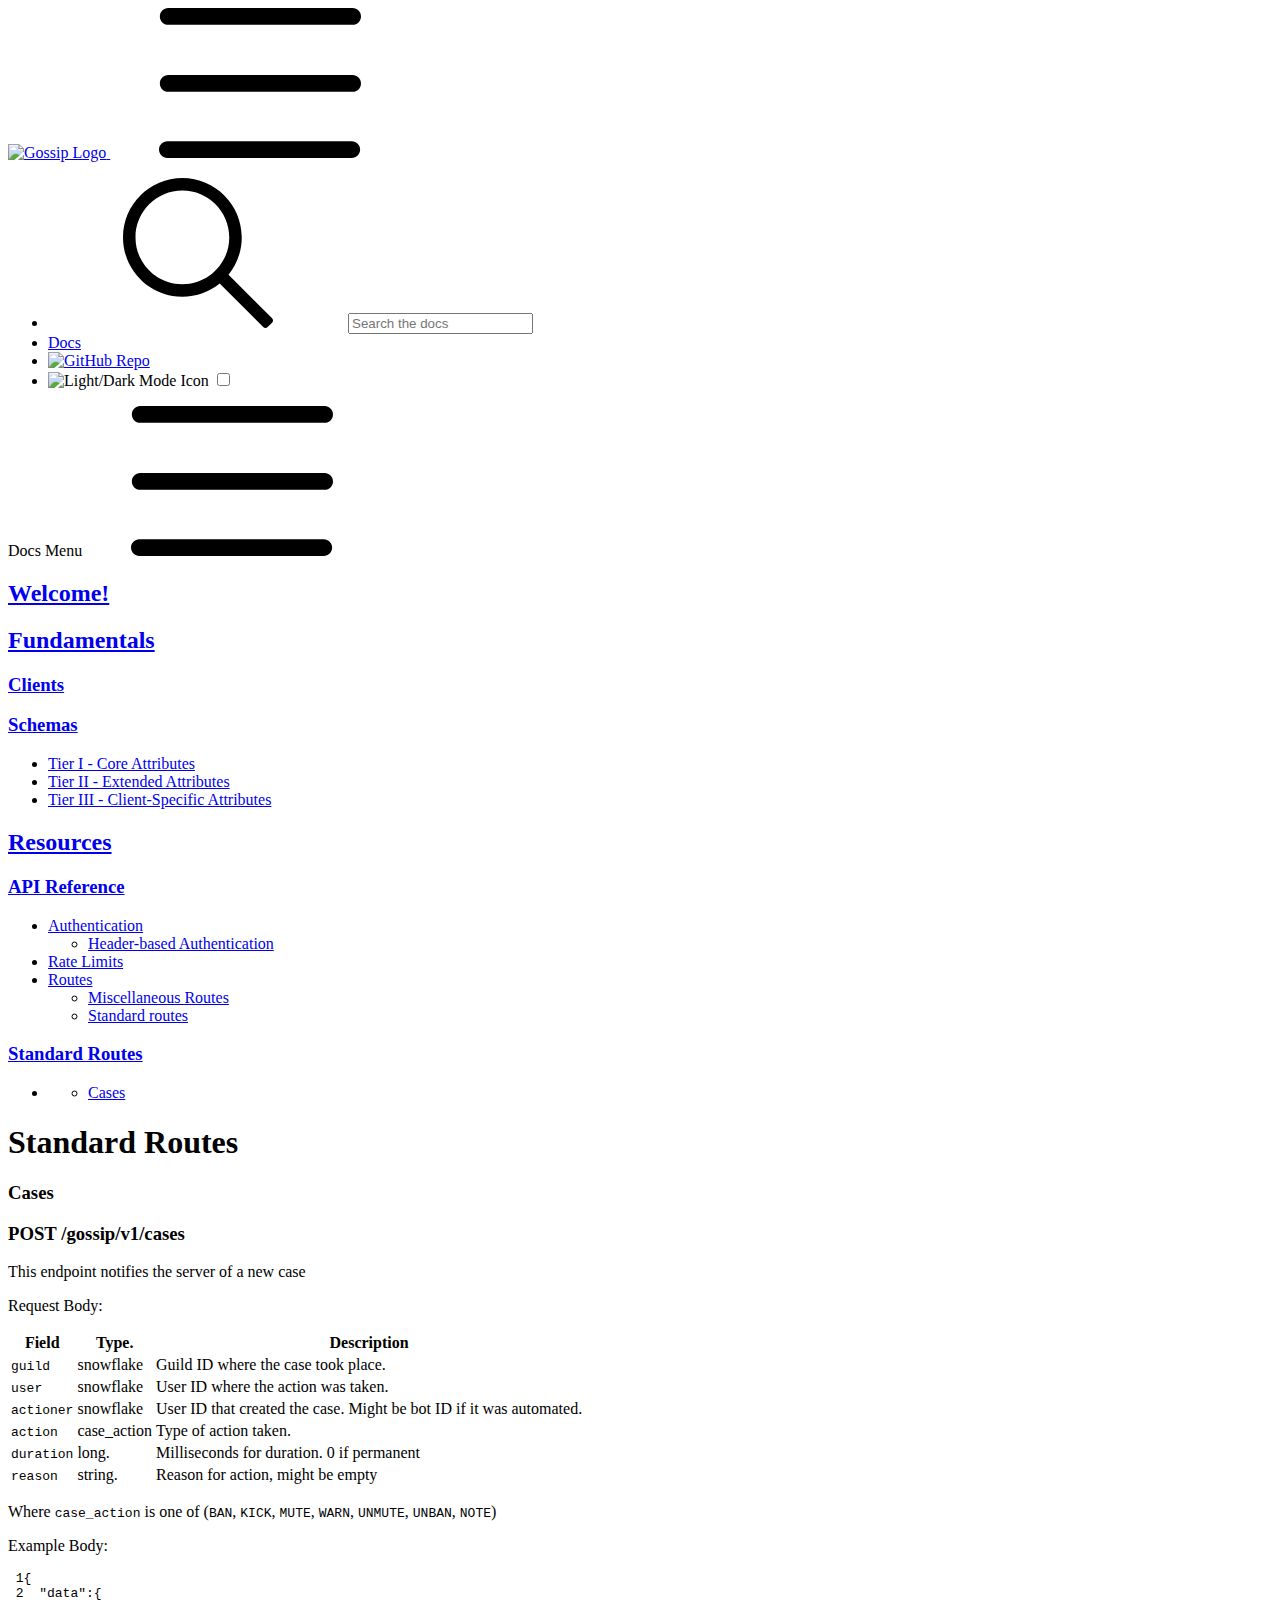
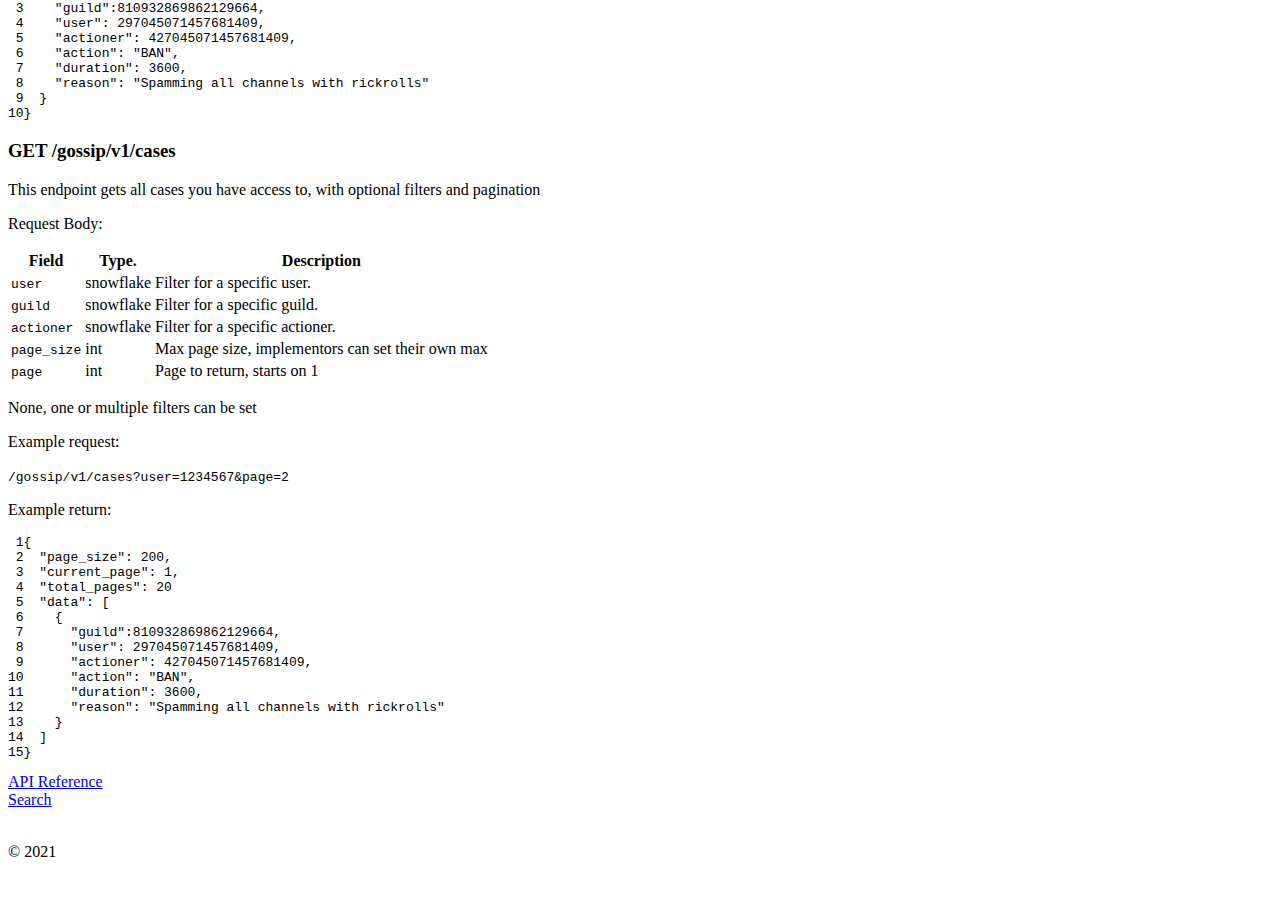
<file: docs/resources/standard-routes/index.html>
<!doctype html><html lang=en class=dark><head><meta charset=utf-8><meta name=viewport content="width=device-width,initial-scale=1"><meta name=generator content="Hugo 0.83.1"><link rel=apple-touch-icon sizes=180x180 href=https://gossip.rest/favicons/apple-touch-icon.png><link rel=icon type=image/png sizes=32x32 href=https://gossip.rest/favicons/favicon-32x32.png><link rel=icon type=image/png sizes=16x16 href=https://gossip.rest/favicons/favicon-16x16.png><link rel=manifest href=https://gossip.rest/favicons/site.webmanifest><link rel=mask-icon href=https://gossip.rest/favicons/safari-pinned-tab.svg color=#004750><link rel="shortcut icon" href=https://gossip.rest/favicons/favicon.ico><meta name=msapplication-config content="https://gossip.rest/favicons/browserconfig.xml"><title>Standard Routes | Gossip</title><meta property="og:title" content="Standard Routes"><meta property="og:description" content="Cases POST /gossip/v1/cases This endpoint notifies the server of a new case
Request Body:
   Field Type. Description     guild snowflake Guild ID where the case took place.   user snowflake User ID where the action was taken.   actioner snowflake User ID that created the case. Might be bot ID if it was automated.   action case_action Type of action taken.   duration long."><meta property="og:type" content="article"><meta property="og:url" content="https://gossip.rest/docs/resources/standard-routes/"><meta property="article:section" content="docs"><meta property="article:modified_time" content="2021-05-18T16:16:17+02:00"><meta itemprop=name content="Standard Routes"><meta itemprop=description content="Cases POST /gossip/v1/cases This endpoint notifies the server of a new case
Request Body:
   Field Type. Description     guild snowflake Guild ID where the case took place.   user snowflake User ID where the action was taken.   actioner snowflake User ID that created the case. Might be bot ID if it was automated.   action case_action Type of action taken.   duration long."><meta itemprop=dateModified content="2021-05-18T16:16:17+02:00"><meta itemprop=wordCount content="229"><meta itemprop=keywords content><meta name=twitter:card content="summary"><meta name=twitter:title content="Standard Routes"><meta name=twitter:description content="Cases POST /gossip/v1/cases This endpoint notifies the server of a new case
Request Body:
   Field Type. Description     guild snowflake Guild ID where the case took place.   user snowflake User ID where the action was taken.   actioner snowflake User ID that created the case. Might be bot ID if it was automated.   action case_action Type of action taken.   duration long."><link rel=stylesheet href=https://gossip.rest/css/styles.beeed6a5a2e0de94408149478becd1cbd06508ba76ff8715a565d86ce57235b7c1fb44648d58b7d9855d447791e40fe8e45cbd40cf4a5703024e6d79c027ec2b.css integrity="sha512-vu7WpaLg3pRAgUlHi+zRy9BlCLp2/4cVpWXYbOVyNbfB+0RkjVi32YVdRHeR5A/o5Fy9QM9KVwMCTm15wCfsKw=="><meta name=description content="Cases POST /gossip/v1/cases This endpoint notifies the server of a new case
Request Body:
   Field Type. Description     guild snowflake Guild ID where the case took place.   user snowflake User ID where the action was taken.   actioner snowflake User ID that created the case. Might be bot ID if it was automated.   action case_action Type of action taken.   duration long."></head><body class=page-page data-code=7 data-lines=true><header class=nav_header><nav class="wrap nav menu"><a href=https://gossip.rest/ class=nav_brand><picture data-lit=https://gossip.rest/images/gossip.svg data-dark=https://gossip.rest/images/gossip.svg><source srcset=https://gossip.rest/images/gossip.svg media="(prefers-color-scheme: dark)"><img srcset=https://gossip.rest/images/gossip.svg alt="Gossip Logo"></picture>
<label class="nav_toggle toggle" title="Site Menu" role=button><svg class="icon icon_harmburger"><use xlink:href="#harmburger"/></svg></label></a><ul class=nav_body><li class=nav-item><div class=search><label for=find class=search_label><svg class="icon icon_search"><use xlink:href="#search"/></svg></label><input type=search class=search_field placeholder="Search the docs" id=find autocomplete=off><div class="search_results results"></div></div></li><li class=nav-item><a class=nav-link href=https://gossip.rest/docs/><span>Docs</span></a></li><li class="nav-item nav_repo"><a class=nav-link href=https://github.com/BotGossip/site target=_blank><picture data-lit=https://gossip.rest/images/GitHubMarkLight.svg data-dark=https://gossip.rest/images/GitHubMarkDark.svg><source srcset=https://gossip.rest/images/GitHubMarkDark.svg media="(prefers-color-scheme: dark)"><img srcset=https://gossip.rest/images/GitHubMarkLight.svg alt="GitHub Repo"></picture></a></li><li class=nav-item><div class=color_mode><label for=mode><picture data-lit=https://gossip.rest/icons/sun.svg data-dark=https://gossip.rest/icons/moon.svg><source srcset=https://gossip.rest/icons/moon.svg media="(prefers-color-scheme: dark)"><img srcset=https://gossip.rest/icons/sun.svg alt="Light/Dark Mode Icon" class=color_icon></picture></label>
<input type=checkbox class=color_choice id=mode title="Toggle Dark Mode"></div></li></ul></nav></header><div class="main wrap pt-4"><div class=grid-auto><aside class="aside menu"><div><label class="aside_toggle toggle" title="Docs Menu" role=button>Docs Menu<svg class="icon icon_harmburger"><use xlink:href="#harmburger"/></svg></label></div><section class="section aside_inner"><h2 class=section_title><a href=https://gossip.rest/docs/ class=group>Welcome!</a></h2><section id=docs-welcome><section class="section aside_inner"><h2 class=section_title><a href=https://gossip.rest/docs/fundamentals/ class=group>Fundamentals</a></h2><section id=docs-fundamentals><h3 class=section_link><a id=docs-clients href=https://gossip.rest/docs/fundamentals/clients/>Clients</a></h3><nav id=TableOfContents></nav><h3 class=section_link><a id=docs-schemas href=https://gossip.rest/docs/fundamentals/schemas/>Schemas</a></h3><nav id=TableOfContents><ul><li><a href=#tier-i---core-attributes>Tier I - Core Attributes</a></li><li><a href=#tier-ii---extended-attributes>Tier II - Extended Attributes</a></li><li><a href=#tier-iii---client-specific-attributes>Tier III - Client-Specific Attributes</a></li></ul></nav></section></section><section class="section aside_inner"><h2 class=section_title><a href=https://gossip.rest/docs/resources/ class=group>Resources</a></h2><section id=docs-resources><h3 class=section_link><a id=docs-api-reference href=https://gossip.rest/docs/resources/api-reference/>API Reference</a></h3><nav id=TableOfContents><ul><li><a href=#authentication>Authentication</a><ul><li><a href=#header-based-authentication>Header-based Authentication</a></li></ul></li><li><a href=#rate-limits>Rate Limits</a></li><li><a href=#routes>Routes</a><ul><li><a href=#miscellaneous-routes>Miscellaneous Routes</a></li><li><a href=#standard-routes>Standard routes</a></li></ul></li></ul></nav><h3 class="section_link active"><a id=docs-standard-routes href=https://gossip.rest/docs/resources/standard-routes/>Standard Routes</a></h3><nav id=TableOfContents><ul><li><ul><li><a href=#cases>Cases</a></li></ul></li></ul></nav></section></section></section></section></aside><main class=content><h1>Standard Routes</h1><h3 id=cases>Cases</h3><h3><span class=route-method>POST</span> <span class=route-path>/gossip/v1/cases</span></h3><p>This endpoint notifies the server of a new case</p><p>Request Body:</p><table><thead><tr><th>Field</th><th>Type.</th><th>Description</th></tr></thead><tbody><tr><td><code>guild</code></td><td>snowflake</td><td>Guild ID where the case took place.</td></tr><tr><td><code>user</code></td><td>snowflake</td><td>User ID where the action was taken.</td></tr><tr><td><code>actioner</code></td><td>snowflake</td><td>User ID that created the case. Might be bot ID if it was automated.</td></tr><tr><td><code>action</code></td><td>case_action</td><td>Type of action taken.</td></tr><tr><td><code>duration</code></td><td>long.</td><td>Milliseconds for duration. 0 if permanent</td></tr><tr><td><code>reason</code></td><td>string.</td><td>Reason for action, might be empty</td></tr></tbody></table><p>Where <code>case_action</code> is one of (<code>BAN</code>, <code>KICK</code>, <code>MUTE</code>, <code>WARN</code>, <code>UNMUTE</code>, <code>UNBAN</code>, <code>NOTE</code>)</p><p>Example Body:</p><div class=highlight><pre class=chroma><code class=language-json data-lang=json><span class=ln> 1</span><span class=p>{</span>
<span class=ln> 2</span>  <span class=nt>&#34;data&#34;</span><span class=p>:{</span>
<span class=ln> 3</span>    <span class=nt>&#34;guild&#34;</span><span class=p>:</span><span class=mi>810932869862129664</span><span class=p>,</span>
<span class=ln> 4</span>    <span class=nt>&#34;user&#34;</span><span class=p>:</span> <span class=mi>297045071457681409</span><span class=p>,</span>
<span class=ln> 5</span>    <span class=nt>&#34;actioner&#34;</span><span class=p>:</span> <span class=mi>427045071457681409</span><span class=p>,</span>
<span class=ln> 6</span>    <span class=nt>&#34;action&#34;</span><span class=p>:</span> <span class=s2>&#34;BAN&#34;</span><span class=p>,</span>
<span class=ln> 7</span>    <span class=nt>&#34;duration&#34;</span><span class=p>:</span> <span class=mi>3600</span><span class=p>,</span>
<span class=ln> 8</span>    <span class=nt>&#34;reason&#34;</span><span class=p>:</span> <span class=s2>&#34;Spamming all channels with rickrolls&#34;</span>
<span class=ln> 9</span>  <span class=p>}</span>
<span class=ln>10</span><span class=p>}</span>
</code></pre></div><h3><span class=route-method>GET</span> <span class=route-path>/gossip/v1/cases</span></h3><p>This endpoint gets all cases you have access to, with optional filters and pagination</p><p>Request Body:</p><table><thead><tr><th>Field</th><th>Type.</th><th>Description</th></tr></thead><tbody><tr><td><code>user</code></td><td>snowflake</td><td>Filter for a specific user.</td></tr><tr><td><code>guild</code></td><td>snowflake</td><td>Filter for a specific guild.</td></tr><tr><td><code>actioner</code></td><td>snowflake</td><td>Filter for a specific actioner.</td></tr><tr><td><code>page_size</code></td><td>int</td><td>Max page size, implementors can set their own max</td></tr><tr><td><code>page</code></td><td>int</td><td>Page to return, starts on 1</td></tr></tbody></table><p>None, one or multiple filters can be set</p><p>Example request:</p><p><code>/gossip/v1/cases?user=1234567&page=2</code></p><p>Example return:</p><div class=highlight><pre class=chroma><code class=language-json data-lang=json><span class=ln> 1</span><span class=p>{</span>
<span class=ln> 2</span>  <span class=nt>&#34;page_size&#34;</span><span class=p>:</span> <span class=mi>200</span><span class=p>,</span>
<span class=ln> 3</span>  <span class=nt>&#34;current_page&#34;</span><span class=p>:</span> <span class=mi>1</span><span class=p>,</span>
<span class=ln> 4</span>  <span class=nt>&#34;total_pages&#34;</span><span class=p>:</span> <span class=mi>20</span>
<span class=ln> 5</span>  <span class=s2>&#34;data&#34;</span><span class=p>:</span> <span class=p>[</span>
<span class=ln> 6</span>    <span class=p>{</span>
<span class=ln> 7</span>      <span class=nt>&#34;guild&#34;</span><span class=p>:</span><span class=mi>810932869862129664</span><span class=p>,</span>
<span class=ln> 8</span>      <span class=nt>&#34;user&#34;</span><span class=p>:</span> <span class=mi>297045071457681409</span><span class=p>,</span>
<span class=ln> 9</span>      <span class=nt>&#34;actioner&#34;</span><span class=p>:</span> <span class=mi>427045071457681409</span><span class=p>,</span>
<span class=ln>10</span>      <span class=nt>&#34;action&#34;</span><span class=p>:</span> <span class=s2>&#34;BAN&#34;</span><span class=p>,</span>
<span class=ln>11</span>      <span class=nt>&#34;duration&#34;</span><span class=p>:</span> <span class=mi>3600</span><span class=p>,</span>
<span class=ln>12</span>      <span class=nt>&#34;reason&#34;</span><span class=p>:</span> <span class=s2>&#34;Spamming all channels with rickrolls&#34;</span>
<span class=ln>13</span>    <span class=p>}</span>
<span class=ln>14</span>  <span class=p>]</span>
<span class=ln>15</span><span class=p>}</span>
</code></pre></div><div class=pager><div class="pager_item prev"><a href=https://gossip.rest/docs/resources/api-reference/ class="pager_link button" title="API Reference"><span class=pager_label>API Reference</span></a></div><div class="pager_item next"><a href=https://gossip.rest/search/ class="pager_link button" title=Search><span class=pager_label>Search</span></a></div></div><svg width="0" height="0" class="hidden"><symbol xmlns="http://www.w3.org/2000/svg" viewBox="0 0 492.004 492.004" id="next"><path d="M484.14 226.886 306.46 49.202c-5.072-5.072-11.832-7.856-19.04-7.856-7.216.0-13.972 2.788-19.044 7.856l-16.132 16.136c-5.068 5.064-7.86 11.828-7.86 19.04.0 7.208 2.792 14.2 7.86 19.264L355.9 207.526H26.58C11.732 207.526.0 219.15.0 234.002v22.812c0 14.852 11.732 27.648 26.58 27.648h330.496L252.248 388.926c-5.068 5.072-7.86 11.652-7.86 18.864.0 7.204 2.792 13.88 7.86 18.948l16.132 16.084c5.072 5.072 11.828 7.836 19.044 7.836 7.208.0 13.968-2.8 19.04-7.872l177.68-177.68c5.084-5.088 7.88-11.88 7.86-19.1.016-7.244-2.776-14.04-7.864-19.12z"/></symbol><symbol xmlns="http://www.w3.org/2000/svg" viewBox="0 0 511.999 511.999" id="search"><path d="M508.874 478.708 360.142 329.976c28.21-34.827 45.191-79.103 45.191-127.309C405.333 90.917 314.416.0 202.666.0S0 90.917.0 202.667s90.917 202.667 202.667 202.667c48.206.0 92.482-16.982 127.309-45.191l148.732 148.732c4.167 4.165 10.919 4.165 15.086.0l15.081-15.082c4.165-4.166 4.165-10.92-.001-15.085zM202.667 362.667c-88.229.0-160-71.771-160-160s71.771-160 160-160 160 71.771 160 160-71.771 160-160 160z"/></symbol><symbol xmlns="http://www.w3.org/2000/svg" viewBox="0 0 241 179" id="harmburger"><path d="M1 10C1 4.477 5.477.0 11 0h220c5.523.0 10 4.477 10 10s-4.477 10-10 10H11C5.477 20 1 15.523 1 10zm0 80c0-5.523 4.477-10 10-10h220c5.523.0 10 4.477 10 10s-4.477 10-10 10H11c-5.523.0-10-4.477-10-10zm9 69c-5.523.0-10 4.477-10 10s4.477 10 10 10h220c5.523.0 10-4.477 10-10s-4.477-10-10-10H10z"/></symbol><symbol xmlns="http://www.w3.org/2000/svg" viewBox="0 0 401.998 401.998" id="sort"><path d="M73.092 164.452h255.813c4.949.0 9.233-1.807 12.848-5.424 3.613-3.616 5.427-7.898 5.427-12.847s-1.813-9.229-5.427-12.85L213.846 5.424C210.232 1.812 205.951.0 200.999.0s-9.233 1.812-12.85 5.424L60.242 133.331c-3.617 3.617-5.424 7.901-5.424 12.85.0 4.948 1.807 9.231 5.424 12.847 3.621 3.617 7.902 5.424 12.85 5.424zm255.813 73.097H73.092c-4.952.0-9.233 1.808-12.85 5.421-3.617 3.617-5.424 7.898-5.424 12.847s1.807 9.233 5.424 12.848L188.149 396.57c3.621 3.617 7.902 5.428 12.85 5.428s9.233-1.811 12.847-5.428l127.907-127.906c3.613-3.614 5.427-7.898 5.427-12.848.0-4.948-1.813-9.229-5.427-12.847-3.614-3.616-7.899-5.42-12.848-5.42z"/></symbol></svg><svg width="0" height="0" class="hidden"><symbol viewBox="0 0 512 512" xmlns="http://www.w3.org/2000/svg" id="facebook"><path d="M437 0H75C33.648.0.0 33.648.0 75v362c0 41.352 33.648 75 75 75h151V331h-60v-90h60v-61c0-49.629 40.371-90 90-90h91v90h-91v61h91l-15 90h-76v181h121c41.352.0 75-33.648 75-75V75c0-41.352-33.648-75-75-75zm0 0"/></symbol><symbol xmlns="http://www.w3.org/2000/svg" viewBox="0 0 18.001 18.001" id="twitter"><path d="M15.891 4.013c.808-.496 1.343-1.173 1.605-2.034a8.68 8.68.0 01-2.351.861c-.703-.756-1.593-1.14-2.66-1.14-1.043.0-1.924.366-2.643 1.078A3.56 3.56.0 008.766 5.383c0 .309.039.585.117.819-3.076-.105-5.622-1.381-7.628-3.837-.34.601-.51 1.213-.51 1.846.0 1.301.549 2.332 1.645 3.089-.625-.053-1.176-.211-1.645-.47.0.929.273 1.705.82 2.388a3.623 3.623.0 002.115 1.291c-.312.08-.641.118-.979.118-.312.0-.533-.026-.664-.083.23.757.664 1.371 1.291 1.841a3.652 3.652.0 002.152.743C4.148 14.173 2.625 14.69.902 14.69c-.422.0-.721-.006-.902-.038 1.697 1.102 3.586 1.649 5.676 1.649 2.139.0 4.029-.542 5.674-1.626 1.645-1.078 2.859-2.408 3.639-3.974a10.77 10.77.0 001.172-4.892v-.468a7.788 7.788.0 001.84-1.921 8.142 8.142.0 01-2.11.593z"/></symbol><symbol aria-hidden="true" xmlns="http://www.w3.org/2000/svg" viewBox="0 0 512 512" id="mail"><path d="M502.3 190.8c3.9-3.1 9.7-.2 9.7 4.7V4e2c0 26.5-21.5 48-48 48H48c-26.5.0-48-21.5-48-48V195.6c0-5 5.7-7.8 9.7-4.7 22.4 17.4 52.1 39.5 154.1 113.6 21.1 15.4 56.7 47.8 92.2 47.6 35.7.3 72-32.8 92.3-47.6 102-74.1 131.6-96.3 154-113.7zM256 320c23.2.4 56.6-29.2 73.4-41.4 132.7-96.3 142.8-104.7 173.4-128.7 5.8-4.5 9.2-11.5 9.2-18.9v-19c0-26.5-21.5-48-48-48H48C21.5 64 0 85.5.0 112v19c0 7.4 3.4 14.3 9.2 18.9 30.6 23.9 40.7 32.4 173.4 128.7 16.8 12.2 50.2 41.8 73.4 41.4z"/></symbol><symbol xmlns="http://www.w3.org/2000/svg" viewBox="0 0 512 512" id="calendar"><path d="M452 40h-24V0h-40v40H124V0H84v40H60C26.916 40 0 66.916.0 1e2v352c0 33.084 26.916 60 60 60h392c33.084.0 60-26.916 60-60V1e2c0-33.084-26.916-60-60-60zm20 412c0 11.028-8.972 20-20 20H60c-11.028.0-20-8.972-20-20V188h432v264zm0-304H40v-48c0-11.028 8.972-20 20-20h24v40h40V80h264v40h40V80h24c11.028.0 20 8.972 20 20v48z"/><path d="M76 230h40v40H76zm80 0h40v40h-40zm80 0h40v40h-40zm80 0h40v40h-40zm80 0h40v40h-40zM76 310h40v40H76zm80 0h40v40h-40zm80 0h40v40h-40zm80 0h40v40h-40zM76 390h40v40H76zm80 0h40v40h-40zm80 0h40v40h-40zm80 0h40v40h-40zm80-80h40v40h-40z"/></symbol><symbol xmlns="http://www.w3.org/2000/svg" viewBox="0 0 512 512" id="github"><path d="M255.968 5.329C114.624 5.329.0 120.401.0 262.353c0 113.536 73.344 209.856 175.104 243.872 12.8 2.368 17.472-5.568 17.472-12.384.0-6.112-.224-22.272-.352-43.712-71.2 15.52-86.24-34.464-86.24-34.464-11.616-29.696-28.416-37.6-28.416-37.6-23.264-15.936 1.728-15.616 1.728-15.616 25.696 1.824 39.2 26.496 39.2 26.496 22.848 39.264 59.936 27.936 74.528 21.344 2.304-16.608 8.928-27.936 16.256-34.368-56.832-6.496-116.608-28.544-116.608-127.008.0-28.064 9.984-51.008 26.368-68.992-2.656-6.496-11.424-32.64 2.496-68 0 0 21.504-6.912 70.4 26.336 20.416-5.696 42.304-8.544 64.096-8.64 21.728.128 43.648 2.944 64.096 8.672 48.864-33.248 70.336-26.336 70.336-26.336 13.952 35.392 5.184 61.504 2.56 68 16.416 17.984 26.304 40.928 26.304 68.992.0 98.72-59.84 120.448-116.864 126.816 9.184 7.936 17.376 23.616 17.376 47.584.0 34.368-.32 62.08-.32 70.496.0 6.88 4.608 14.88 17.6 12.352C438.72 472.145 512 375.857 512 262.353 512 120.401 397.376 5.329 255.968 5.329z"/></symbol><symbol viewBox="0 0 24 24" xmlns="http://www.w3.org/2000/svg" id="rss"><circle cx="3.429" cy="20.571" r="3.429"/><path d="M11.429 24h4.57C15.999 15.179 8.821 8.001.0 8v4.572c6.302.001 11.429 5.126 11.429 11.428z"/><path d="M24 24C24 10.766 13.234.0.0.0v4.571c10.714.0 19.43 8.714 19.43 19.429z"/></symbol><symbol viewBox="0 0 512 512" xmlns="http://www.w3.org/2000/svg" id="linkedin"><path d="M437 0H75C33.648.0.0 33.648.0 75v362c0 41.352 33.648 75 75 75h362c41.352.0 75-33.648 75-75V75c0-41.352-33.648-75-75-75zM181 406h-60V196h60zm0-240h-60v-60h60zm210 240h-60V286c0-16.54-13.46-30-30-30s-30 13.46-30 30v120h-60V196h60v11.309C286.719 202.422 296.93 196 316 196c40.691.043 75 36.547 75 79.688zm0 0"/></symbol><symbol xmlns="http://www.w3.org/2000/svg" viewBox="0 0 612 612" id="arrow"><path d="M604.501 440.509 325.398 134.956c-5.331-5.357-12.423-7.627-19.386-7.27-6.989-.357-14.056 1.913-19.387 7.27L7.499 440.509c-9.999 10.024-9.999 26.298.0 36.323s26.223 10.024 36.222.0l262.293-287.164L568.28 476.832c9.999 10.024 26.222 10.024 36.221.0 9.999-10.023 9.999-26.298.0-36.323z"/></symbol><symbol viewBox="0 0 512 512" xmlns="http://www.w3.org/2000/svg" id="carly"><path d="M504.971 239.029 448 182.059V84c0-46.317-37.682-84-84-84h-44c-13.255.0-24 10.745-24 24s10.745 24 24 24h44c19.851.0 36 16.149 36 36v108c0 6.365 2.529 12.47 7.029 16.971L454.059 256l-47.029 47.029A24.002 24.002.0 004e2 320v108c0 19.851-16.149 36-36 36h-44c-13.255.0-24 10.745-24 24s10.745 24 24 24h44c46.318.0 84-37.683 84-84v-98.059l56.971-56.971c9.372-9.372 9.372-24.568.0-33.941zM112 192V84c0-19.851 16.149-36 36-36h44c13.255.0 24-10.745 24-24S205.255.0 192 0h-44c-46.318.0-84 37.683-84 84v98.059l-56.971 56.97c-9.373 9.373-9.373 24.568.0 33.941L64 329.941V428c0 46.317 37.682 84 84 84h44c13.255.0 24-10.745 24-24s-10.745-24-24-24h-44c-19.851.0-36-16.149-36-36V320c0-6.365-2.529-12.47-7.029-16.971L57.941 256l47.029-47.029A24.002 24.002.0 00112 192z"/></symbol><symbol viewBox="0 0 24 24" xmlns="http://www.w3.org/2000/svg" id="copy"><path d="M23 2.75A2.75 2.75.0 0020.25.0H8.75A2.75 2.75.0 006 2.75v13.5A2.75 2.75.0 008.75 19h11.5A2.75 2.75.0 0023 16.25zM18.25 14.5h-7.5a.75.75.0 010-1.5h7.5a.75.75.0 010 1.5zm0-3h-7.5a.75.75.0 010-1.5h7.5a.75.75.0 010 1.5zm0-3h-7.5a.75.75.0 010-1.5h7.5a.75.75.0 010 1.5z"/><path d="M8.75 20.5A4.255 4.255.0 014.5 16.25V2.75c0-.086.02-.166.025-.25H3.75A2.752 2.752.0 001 5.25v16A2.752 2.752.0 003.75 24h12a2.752 2.752.0 002.75-2.75v-.75z"/></symbol><symbol xmlns="http://www.w3.org/2000/svg" viewBox="0 0 512.001 512.001" id="closeme"><path d="M284.286 256.002 506.143 34.144c7.811-7.811 7.811-20.475.0-28.285-7.811-7.81-20.475-7.811-28.285.0L256 227.717 34.143 5.859c-7.811-7.811-20.475-7.811-28.285.0-7.81 7.811-7.811 20.475.0 28.285l221.857 221.857L5.858 477.859c-7.811 7.811-7.811 20.475.0 28.285a19.938 19.938.0 0014.143 5.857 19.94 19.94.0 0014.143-5.857L256 284.287l221.857 221.857c3.905 3.905 9.024 5.857 14.143 5.857s10.237-1.952 14.143-5.857c7.811-7.811 7.811-20.475.0-28.285L284.286 256.002z"/></symbol><symbol xmlns="http://www.w3.org/2000/svg" viewBox="0 0 512 512" id="open-menu"><path d="M492 236H20c-11.046.0-20 8.954-20 20s8.954 20 20 20h472c11.046.0 20-8.954 20-20s-8.954-20-20-20zm0-160H20C8.954 76 0 84.954.0 96s8.954 20 20 20h472c11.046.0 20-8.954 20-20s-8.954-20-20-20zm0 320H20c-11.046.0-20 8.954-20 20s8.954 20 20 20h472c11.046.0 20-8.954 20-20s-8.954-20-20-20z"/></symbol><symbol xmlns="http://www.w3.org/2000/svg" viewBox="0 0 24 24" id="instagram"><path d="M12 2.163c3.204.0 3.584.012 4.85.07 3.252.148 4.771 1.691 4.919 4.919.058 1.265.069 1.645.069 4.849.0 3.205-.012 3.584-.069 4.849-.149 3.225-1.664 4.771-4.919 4.919-1.266.058-1.644.07-4.85.07-3.204.0-3.584-.012-4.849-.07-3.26-.149-4.771-1.699-4.919-4.92-.058-1.265-.07-1.644-.07-4.849.0-3.204.013-3.583.07-4.849.149-3.227 1.664-4.771 4.919-4.919 1.266-.057 1.645-.069 4.849-.069zM12 0C8.741.0 8.333.014 7.053.072c-4.358.2-6.78 2.618-6.98 6.98-.059 1.281-.073 1.689-.073 4.948s.014 3.668.072 4.948c.2 4.358 2.618 6.78 6.98 6.98C8.333 23.986 8.741 24 12 24s3.668-.014 4.948-.072c4.354-.2 6.782-2.618 6.979-6.98.059-1.28.073-1.689.073-4.948s-.014-3.667-.072-4.947c-.196-4.354-2.617-6.78-6.979-6.98-1.281-.059-1.69-.073-4.949-.073zm0 5.838c-3.403.0-6.162 2.759-6.162 6.162S8.597 18.163 12 18.163s6.162-2.759 6.162-6.163c0-3.403-2.759-6.162-6.162-6.162zM12 16c-2.209.0-4-1.79-4-4 0-2.209 1.791-4 4-4s4 1.791 4 4c0 2.21-1.791 4-4 4zm6.406-11.845c-.796.0-1.441.645-1.441 1.44s.645 1.44 1.441 1.44c.795.0 1.439-.645 1.439-1.44s-.644-1.44-1.439-1.44z"/></symbol><symbol xmlns="http://www.w3.org/2000/svg" viewBox="0 0 24 24" id="youtube"><path d="M19.615 3.184c-3.604-.246-11.631-.245-15.23.0-3.897.266-4.356 2.62-4.385 8.816.029 6.185.484 8.549 4.385 8.816 3.6.245 11.626.246 15.23.0C23.512 20.55 23.971 18.196 24 12c-.029-6.185-.484-8.549-4.385-8.816zM9 16V8l8 3.993L9 16z"/></symbol><symbol xmlns="http://www.w3.org/2000/svg" viewBox="0 0 24 24" id="stackoverflow"><path d="M21 27v-8h3v11H0V19h3v8h18z"/><path d="M17.1.2 15 1.8l7.9 10.6 2.1-1.6L17.1.2zm3.7 14.7L10.6 6.4l1.7-2 10.2 8.5-1.7 2zM7.2 12.3l12 5.6 1.1-2.4-12-5.6-1.1 2.4zm-1.8 6.8 13.56 1.96.17-2.38-13.26-2.55-.47 2.97zM19 25H5v-3h14v3z"/></symbol></svg></main></div></div><footer class="pt-2 pb-2"><div class=wrap><p>&copy; <span class=year>2021</span></p></div></footer><svg width="0" height="0" class="hidden"><symbol xmlns="http://www.w3.org/2000/svg" viewBox="0 0 492.004 492.004" id="next"><path d="M484.14 226.886 306.46 49.202c-5.072-5.072-11.832-7.856-19.04-7.856-7.216.0-13.972 2.788-19.044 7.856l-16.132 16.136c-5.068 5.064-7.86 11.828-7.86 19.04.0 7.208 2.792 14.2 7.86 19.264L355.9 207.526H26.58C11.732 207.526.0 219.15.0 234.002v22.812c0 14.852 11.732 27.648 26.58 27.648h330.496L252.248 388.926c-5.068 5.072-7.86 11.652-7.86 18.864.0 7.204 2.792 13.88 7.86 18.948l16.132 16.084c5.072 5.072 11.828 7.836 19.044 7.836 7.208.0 13.968-2.8 19.04-7.872l177.68-177.68c5.084-5.088 7.88-11.88 7.86-19.1.016-7.244-2.776-14.04-7.864-19.12z"/></symbol><symbol xmlns="http://www.w3.org/2000/svg" viewBox="0 0 511.999 511.999" id="search"><path d="M508.874 478.708 360.142 329.976c28.21-34.827 45.191-79.103 45.191-127.309C405.333 90.917 314.416.0 202.666.0S0 90.917.0 202.667s90.917 202.667 202.667 202.667c48.206.0 92.482-16.982 127.309-45.191l148.732 148.732c4.167 4.165 10.919 4.165 15.086.0l15.081-15.082c4.165-4.166 4.165-10.92-.001-15.085zM202.667 362.667c-88.229.0-160-71.771-160-160s71.771-160 160-160 160 71.771 160 160-71.771 160-160 160z"/></symbol><symbol xmlns="http://www.w3.org/2000/svg" viewBox="0 0 241 179" id="harmburger"><path d="M1 10C1 4.477 5.477.0 11 0h220c5.523.0 10 4.477 10 10s-4.477 10-10 10H11C5.477 20 1 15.523 1 10zm0 80c0-5.523 4.477-10 10-10h220c5.523.0 10 4.477 10 10s-4.477 10-10 10H11c-5.523.0-10-4.477-10-10zm9 69c-5.523.0-10 4.477-10 10s4.477 10 10 10h220c5.523.0 10-4.477 10-10s-4.477-10-10-10H10z"/></symbol><symbol xmlns="http://www.w3.org/2000/svg" viewBox="0 0 401.998 401.998" id="sort"><path d="M73.092 164.452h255.813c4.949.0 9.233-1.807 12.848-5.424 3.613-3.616 5.427-7.898 5.427-12.847s-1.813-9.229-5.427-12.85L213.846 5.424C210.232 1.812 205.951.0 200.999.0s-9.233 1.812-12.85 5.424L60.242 133.331c-3.617 3.617-5.424 7.901-5.424 12.85.0 4.948 1.807 9.231 5.424 12.847 3.621 3.617 7.902 5.424 12.85 5.424zm255.813 73.097H73.092c-4.952.0-9.233 1.808-12.85 5.421-3.617 3.617-5.424 7.898-5.424 12.847s1.807 9.233 5.424 12.848L188.149 396.57c3.621 3.617 7.902 5.428 12.85 5.428s9.233-1.811 12.847-5.428l127.907-127.906c3.613-3.614 5.427-7.898 5.427-12.848.0-4.948-1.813-9.229-5.427-12.847-3.614-3.616-7.899-5.42-12.848-5.42z"/></symbol></svg><svg width="0" height="0" class="hidden"><symbol viewBox="0 0 512 512" xmlns="http://www.w3.org/2000/svg" id="facebook"><path d="M437 0H75C33.648.0.0 33.648.0 75v362c0 41.352 33.648 75 75 75h151V331h-60v-90h60v-61c0-49.629 40.371-90 90-90h91v90h-91v61h91l-15 90h-76v181h121c41.352.0 75-33.648 75-75V75c0-41.352-33.648-75-75-75zm0 0"/></symbol><symbol xmlns="http://www.w3.org/2000/svg" viewBox="0 0 18.001 18.001" id="twitter"><path d="M15.891 4.013c.808-.496 1.343-1.173 1.605-2.034a8.68 8.68.0 01-2.351.861c-.703-.756-1.593-1.14-2.66-1.14-1.043.0-1.924.366-2.643 1.078A3.56 3.56.0 008.766 5.383c0 .309.039.585.117.819-3.076-.105-5.622-1.381-7.628-3.837-.34.601-.51 1.213-.51 1.846.0 1.301.549 2.332 1.645 3.089-.625-.053-1.176-.211-1.645-.47.0.929.273 1.705.82 2.388a3.623 3.623.0 002.115 1.291c-.312.08-.641.118-.979.118-.312.0-.533-.026-.664-.083.23.757.664 1.371 1.291 1.841a3.652 3.652.0 002.152.743C4.148 14.173 2.625 14.69.902 14.69c-.422.0-.721-.006-.902-.038 1.697 1.102 3.586 1.649 5.676 1.649 2.139.0 4.029-.542 5.674-1.626 1.645-1.078 2.859-2.408 3.639-3.974a10.77 10.77.0 001.172-4.892v-.468a7.788 7.788.0 001.84-1.921 8.142 8.142.0 01-2.11.593z"/></symbol><symbol aria-hidden="true" xmlns="http://www.w3.org/2000/svg" viewBox="0 0 512 512" id="mail"><path d="M502.3 190.8c3.9-3.1 9.7-.2 9.7 4.7V4e2c0 26.5-21.5 48-48 48H48c-26.5.0-48-21.5-48-48V195.6c0-5 5.7-7.8 9.7-4.7 22.4 17.4 52.1 39.5 154.1 113.6 21.1 15.4 56.7 47.8 92.2 47.6 35.7.3 72-32.8 92.3-47.6 102-74.1 131.6-96.3 154-113.7zM256 320c23.2.4 56.6-29.2 73.4-41.4 132.7-96.3 142.8-104.7 173.4-128.7 5.8-4.5 9.2-11.5 9.2-18.9v-19c0-26.5-21.5-48-48-48H48C21.5 64 0 85.5.0 112v19c0 7.4 3.4 14.3 9.2 18.9 30.6 23.9 40.7 32.4 173.4 128.7 16.8 12.2 50.2 41.8 73.4 41.4z"/></symbol><symbol xmlns="http://www.w3.org/2000/svg" viewBox="0 0 512 512" id="calendar"><path d="M452 40h-24V0h-40v40H124V0H84v40H60C26.916 40 0 66.916.0 1e2v352c0 33.084 26.916 60 60 60h392c33.084.0 60-26.916 60-60V1e2c0-33.084-26.916-60-60-60zm20 412c0 11.028-8.972 20-20 20H60c-11.028.0-20-8.972-20-20V188h432v264zm0-304H40v-48c0-11.028 8.972-20 20-20h24v40h40V80h264v40h40V80h24c11.028.0 20 8.972 20 20v48z"/><path d="M76 230h40v40H76zm80 0h40v40h-40zm80 0h40v40h-40zm80 0h40v40h-40zm80 0h40v40h-40zM76 310h40v40H76zm80 0h40v40h-40zm80 0h40v40h-40zm80 0h40v40h-40zM76 390h40v40H76zm80 0h40v40h-40zm80 0h40v40h-40zm80 0h40v40h-40zm80-80h40v40h-40z"/></symbol><symbol xmlns="http://www.w3.org/2000/svg" viewBox="0 0 512 512" id="github"><path d="M255.968 5.329C114.624 5.329.0 120.401.0 262.353c0 113.536 73.344 209.856 175.104 243.872 12.8 2.368 17.472-5.568 17.472-12.384.0-6.112-.224-22.272-.352-43.712-71.2 15.52-86.24-34.464-86.24-34.464-11.616-29.696-28.416-37.6-28.416-37.6-23.264-15.936 1.728-15.616 1.728-15.616 25.696 1.824 39.2 26.496 39.2 26.496 22.848 39.264 59.936 27.936 74.528 21.344 2.304-16.608 8.928-27.936 16.256-34.368-56.832-6.496-116.608-28.544-116.608-127.008.0-28.064 9.984-51.008 26.368-68.992-2.656-6.496-11.424-32.64 2.496-68 0 0 21.504-6.912 70.4 26.336 20.416-5.696 42.304-8.544 64.096-8.64 21.728.128 43.648 2.944 64.096 8.672 48.864-33.248 70.336-26.336 70.336-26.336 13.952 35.392 5.184 61.504 2.56 68 16.416 17.984 26.304 40.928 26.304 68.992.0 98.72-59.84 120.448-116.864 126.816 9.184 7.936 17.376 23.616 17.376 47.584.0 34.368-.32 62.08-.32 70.496.0 6.88 4.608 14.88 17.6 12.352C438.72 472.145 512 375.857 512 262.353 512 120.401 397.376 5.329 255.968 5.329z"/></symbol><symbol viewBox="0 0 24 24" xmlns="http://www.w3.org/2000/svg" id="rss"><circle cx="3.429" cy="20.571" r="3.429"/><path d="M11.429 24h4.57C15.999 15.179 8.821 8.001.0 8v4.572c6.302.001 11.429 5.126 11.429 11.428z"/><path d="M24 24C24 10.766 13.234.0.0.0v4.571c10.714.0 19.43 8.714 19.43 19.429z"/></symbol><symbol viewBox="0 0 512 512" xmlns="http://www.w3.org/2000/svg" id="linkedin"><path d="M437 0H75C33.648.0.0 33.648.0 75v362c0 41.352 33.648 75 75 75h362c41.352.0 75-33.648 75-75V75c0-41.352-33.648-75-75-75zM181 406h-60V196h60zm0-240h-60v-60h60zm210 240h-60V286c0-16.54-13.46-30-30-30s-30 13.46-30 30v120h-60V196h60v11.309C286.719 202.422 296.93 196 316 196c40.691.043 75 36.547 75 79.688zm0 0"/></symbol><symbol xmlns="http://www.w3.org/2000/svg" viewBox="0 0 612 612" id="arrow"><path d="M604.501 440.509 325.398 134.956c-5.331-5.357-12.423-7.627-19.386-7.27-6.989-.357-14.056 1.913-19.387 7.27L7.499 440.509c-9.999 10.024-9.999 26.298.0 36.323s26.223 10.024 36.222.0l262.293-287.164L568.28 476.832c9.999 10.024 26.222 10.024 36.221.0 9.999-10.023 9.999-26.298.0-36.323z"/></symbol><symbol viewBox="0 0 512 512" xmlns="http://www.w3.org/2000/svg" id="carly"><path d="M504.971 239.029 448 182.059V84c0-46.317-37.682-84-84-84h-44c-13.255.0-24 10.745-24 24s10.745 24 24 24h44c19.851.0 36 16.149 36 36v108c0 6.365 2.529 12.47 7.029 16.971L454.059 256l-47.029 47.029A24.002 24.002.0 004e2 320v108c0 19.851-16.149 36-36 36h-44c-13.255.0-24 10.745-24 24s10.745 24 24 24h44c46.318.0 84-37.683 84-84v-98.059l56.971-56.971c9.372-9.372 9.372-24.568.0-33.941zM112 192V84c0-19.851 16.149-36 36-36h44c13.255.0 24-10.745 24-24S205.255.0 192 0h-44c-46.318.0-84 37.683-84 84v98.059l-56.971 56.97c-9.373 9.373-9.373 24.568.0 33.941L64 329.941V428c0 46.317 37.682 84 84 84h44c13.255.0 24-10.745 24-24s-10.745-24-24-24h-44c-19.851.0-36-16.149-36-36V320c0-6.365-2.529-12.47-7.029-16.971L57.941 256l47.029-47.029A24.002 24.002.0 00112 192z"/></symbol><symbol viewBox="0 0 24 24" xmlns="http://www.w3.org/2000/svg" id="copy"><path d="M23 2.75A2.75 2.75.0 0020.25.0H8.75A2.75 2.75.0 006 2.75v13.5A2.75 2.75.0 008.75 19h11.5A2.75 2.75.0 0023 16.25zM18.25 14.5h-7.5a.75.75.0 010-1.5h7.5a.75.75.0 010 1.5zm0-3h-7.5a.75.75.0 010-1.5h7.5a.75.75.0 010 1.5zm0-3h-7.5a.75.75.0 010-1.5h7.5a.75.75.0 010 1.5z"/><path d="M8.75 20.5A4.255 4.255.0 014.5 16.25V2.75c0-.086.02-.166.025-.25H3.75A2.752 2.752.0 001 5.25v16A2.752 2.752.0 003.75 24h12a2.752 2.752.0 002.75-2.75v-.75z"/></symbol><symbol xmlns="http://www.w3.org/2000/svg" viewBox="0 0 512.001 512.001" id="closeme"><path d="M284.286 256.002 506.143 34.144c7.811-7.811 7.811-20.475.0-28.285-7.811-7.81-20.475-7.811-28.285.0L256 227.717 34.143 5.859c-7.811-7.811-20.475-7.811-28.285.0-7.81 7.811-7.811 20.475.0 28.285l221.857 221.857L5.858 477.859c-7.811 7.811-7.811 20.475.0 28.285a19.938 19.938.0 0014.143 5.857 19.94 19.94.0 0014.143-5.857L256 284.287l221.857 221.857c3.905 3.905 9.024 5.857 14.143 5.857s10.237-1.952 14.143-5.857c7.811-7.811 7.811-20.475.0-28.285L284.286 256.002z"/></symbol><symbol xmlns="http://www.w3.org/2000/svg" viewBox="0 0 512 512" id="open-menu"><path d="M492 236H20c-11.046.0-20 8.954-20 20s8.954 20 20 20h472c11.046.0 20-8.954 20-20s-8.954-20-20-20zm0-160H20C8.954 76 0 84.954.0 96s8.954 20 20 20h472c11.046.0 20-8.954 20-20s-8.954-20-20-20zm0 320H20c-11.046.0-20 8.954-20 20s8.954 20 20 20h472c11.046.0 20-8.954 20-20s-8.954-20-20-20z"/></symbol><symbol xmlns="http://www.w3.org/2000/svg" viewBox="0 0 24 24" id="instagram"><path d="M12 2.163c3.204.0 3.584.012 4.85.07 3.252.148 4.771 1.691 4.919 4.919.058 1.265.069 1.645.069 4.849.0 3.205-.012 3.584-.069 4.849-.149 3.225-1.664 4.771-4.919 4.919-1.266.058-1.644.07-4.85.07-3.204.0-3.584-.012-4.849-.07-3.26-.149-4.771-1.699-4.919-4.92-.058-1.265-.07-1.644-.07-4.849.0-3.204.013-3.583.07-4.849.149-3.227 1.664-4.771 4.919-4.919 1.266-.057 1.645-.069 4.849-.069zM12 0C8.741.0 8.333.014 7.053.072c-4.358.2-6.78 2.618-6.98 6.98-.059 1.281-.073 1.689-.073 4.948s.014 3.668.072 4.948c.2 4.358 2.618 6.78 6.98 6.98C8.333 23.986 8.741 24 12 24s3.668-.014 4.948-.072c4.354-.2 6.782-2.618 6.979-6.98.059-1.28.073-1.689.073-4.948s-.014-3.667-.072-4.947c-.196-4.354-2.617-6.78-6.979-6.98-1.281-.059-1.69-.073-4.949-.073zm0 5.838c-3.403.0-6.162 2.759-6.162 6.162S8.597 18.163 12 18.163s6.162-2.759 6.162-6.163c0-3.403-2.759-6.162-6.162-6.162zM12 16c-2.209.0-4-1.79-4-4 0-2.209 1.791-4 4-4s4 1.791 4 4c0 2.21-1.791 4-4 4zm6.406-11.845c-.796.0-1.441.645-1.441 1.44s.645 1.44 1.441 1.44c.795.0 1.439-.645 1.439-1.44s-.644-1.44-1.439-1.44z"/></symbol><symbol xmlns="http://www.w3.org/2000/svg" viewBox="0 0 24 24" id="youtube"><path d="M19.615 3.184c-3.604-.246-11.631-.245-15.23.0-3.897.266-4.356 2.62-4.385 8.816.029 6.185.484 8.549 4.385 8.816 3.6.245 11.626.246 15.23.0C23.512 20.55 23.971 18.196 24 12c-.029-6.185-.484-8.549-4.385-8.816zM9 16V8l8 3.993L9 16z"/></symbol><symbol xmlns="http://www.w3.org/2000/svg" viewBox="0 0 24 24" id="stackoverflow"><path d="M21 27v-8h3v11H0V19h3v8h18z"/><path d="M17.1.2 15 1.8l7.9 10.6 2.1-1.6L17.1.2zm3.7 14.7L10.6 6.4l1.7-2 10.2 8.5-1.7 2zM7.2 12.3l12 5.6 1.1-2.4-12-5.6-1.1 2.4zm-1.8 6.8 13.56 1.96.17-2.38-13.26-2.55-.47 2.97zM19 25H5v-3h14v3z"/></symbol></svg><script src=https://gossip.rest/js/bundle.min.f9d0bfba5c476f43e4ed5bd45f0d24099260480f5f9dbdfaa38303dd5ddd90934ee370ab4eba961b04d06276c2882679c29a6975ed7e0e3fbd72252033e9860a.js></script></body></html>
</file>
